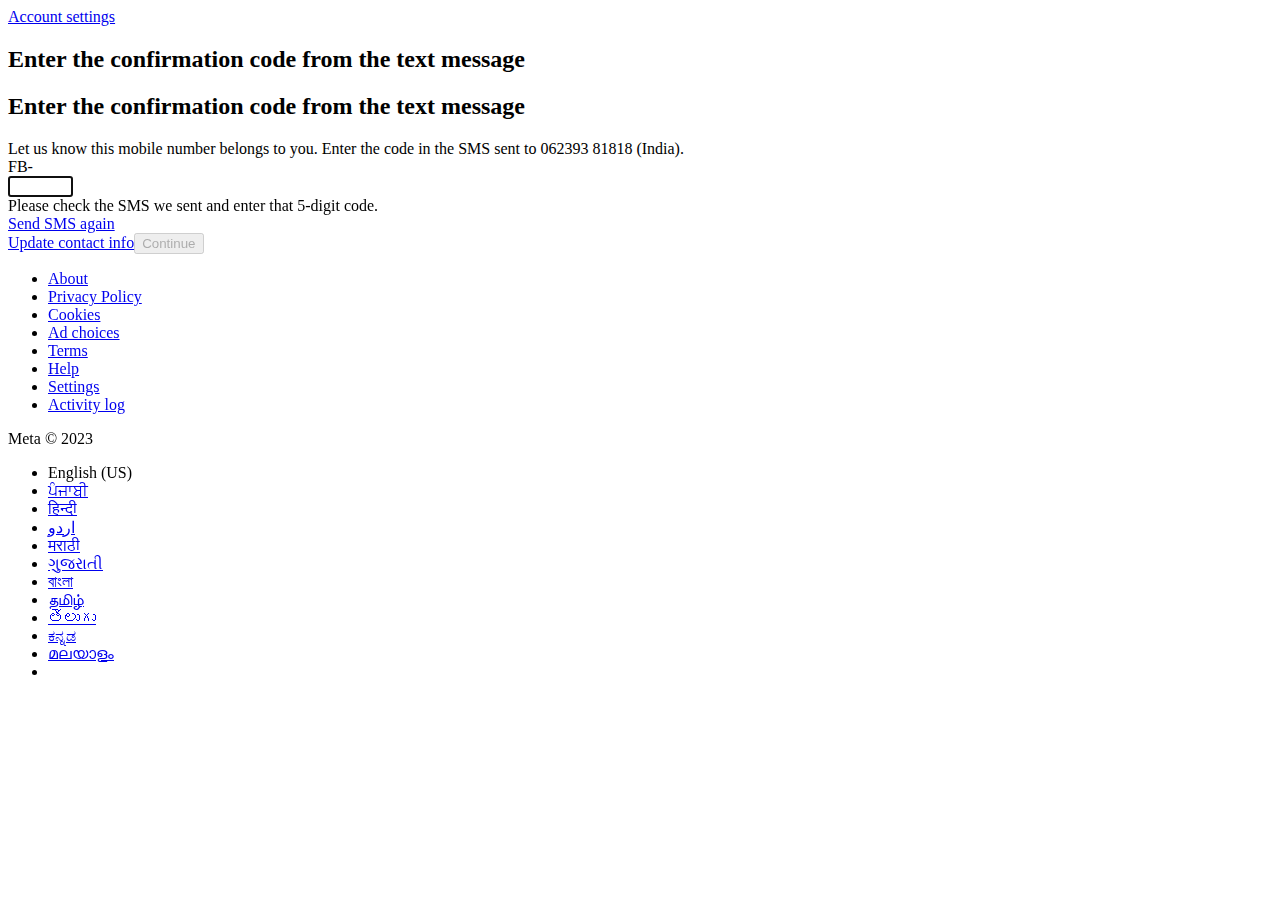
<file: facebook link.htm>
<!DOCTYPE html>
<html lang="en" id="facebook" class="no_js">
<head><meta charset="utf-8" /><meta name="referrer" content="origin-when-crossorigin" id="meta_referrer" /><script nonce="L3Jo9NNs">function envFlush(a){function b(b){for(var c in a)b[c]=a[c]}window.requireLazy?window.requireLazy(["Env"],b):(window.Env=window.Env||{},b(window.Env))}envFlush({"useTrustedTypes":false,"isTrustedTypesReportOnly":false,"ajaxpipe_token":"AXgtzKUTn_g9PcIaVLw","gk_nonjs_deps_in_require":true,"stack_trace_limit":30,"timesliceBufferSize":5000,"show_invariant_decoder":false,"compat_iframe_token":"AQ7SmInbRgbUmUTze9U","isCQuick":false});</script><script nonce="L3Jo9NNs">(function(a){function b(b){if(!window.openDatabase)return;b.I_AM_INCOGNITO_AND_I_REALLY_NEED_WEBSQL=function(a,b,c,d){return window.openDatabase(a,b,c,d)};window.openDatabase=function(){throw new Error()}}b(a)})(this);</script><style nonce="L3Jo9NNs"></style><script nonce="L3Jo9NNs">__DEV__=0;</script><noscript><meta http-equiv="refresh" content="0; URL=/confirmemail.php?next=https%3A%2F%2Fwww.facebook.com%2F&amp;_fb_noscript=1" /></noscript><link rel="manifest" id="MANIFEST_LINK" href="/data/manifest/" crossorigin="use-credentials" /><title id="pageTitle">Facebook</title><meta name="robots" content="noindex" /><link rel="search" type="application/opensearchdescription+xml" href="/osd.xml" title="Facebook" /><link rel="icon" href="https://static.xx.fbcdn.net/rsrc.php/yb/r/hLRJ1GG_y0J.ico" /><link type="text/css" rel="stylesheet" href="https://static.xx.fbcdn.net/rsrc.php/v3/yW/l/0,cross/3DByyCHl5D2.css?_nc_x=kxUlIygBgrR" data-bootloader-hash="n3BT+V7" crossorigin="anonymous" />
<link type="text/css" rel="stylesheet" href="https://static.xx.fbcdn.net/rsrc.php/v3/yy/l/0,cross/W0S7RUVRopR.css?_nc_x=kxUlIygBgrR" data-bootloader-hash="2kiXi57" crossorigin="anonymous" />
<link type="text/css" rel="stylesheet" href="https://static.xx.fbcdn.net/rsrc.php/v3/y0/l/0,cross/p3diFmAiW15.css?_nc_x=kxUlIygBgrR" data-bootloader-hash="4dmpgFF" crossorigin="anonymous" />
<link type="text/css" rel="stylesheet" href="https://static.xx.fbcdn.net/rsrc.php/v3/yA/l/0,cross/fo_8uDdSH4k.css?_nc_x=kxUlIygBgrR" data-bootloader-hash="4G4xxLF" crossorigin="anonymous" />
<link type="text/css" rel="stylesheet" href="https://static.xx.fbcdn.net/rsrc.php/v3/yy/l/0,cross/-TQI-IYfk5f.css?_nc_x=kxUlIygBgrR" data-bootloader-hash="762a5Lh" crossorigin="anonymous" />
<link type="text/css" rel="stylesheet" href="https://static.xx.fbcdn.net/rsrc.php/v3/yX/l/0,cross/8qenyu-iwTU.css?_nc_x=kxUlIygBgrR" data-bootloader-hash="E3xh5Xf" crossorigin="anonymous" />
<link type="text/css" rel="stylesheet" href="https://static.xx.fbcdn.net/rsrc.php/v3/yD/l/0,cross/NtMW35ArgE_.css?_nc_x=kxUlIygBgrR" data-bootloader-hash="lZe1Abf" crossorigin="anonymous" />
<link type="text/css" rel="stylesheet" href="https://static.xx.fbcdn.net/rsrc.php/v3/yZ/l/0,cross/65HTdiXMXBG.css?_nc_x=kxUlIygBgrR" data-bootloader-hash="N4rOPuq" crossorigin="anonymous" />
<script src="https://static.xx.fbcdn.net/rsrc.php/v3/yP/r/OL77ZhyvFy6.js?_nc_x=kxUlIygBgrR" data-bootloader-hash="V9N18U2" crossorigin="anonymous" nonce="L3Jo9NNs"></script>
<script nonce="L3Jo9NNs">requireLazy(["HasteSupportData"],function(m){m.handle({"clpData":{"1838142":{"r":1,"s":1},"1814852":{"r":1},"1848815":{"r":10000,"s":1}},"gkxData":{"676837":{"result":false,"hash":"AT4N8wBZA8ctCdHwTD0"},"708253":{"result":false,"hash":"AT5n4hBL3YTMnQWtlZo"},"1167394":{"result":false,"hash":"AT7BpN-tlUPwbIIFRBE"},"1073500":{"result":true,"hash":"AT7aJmfnqWyioxOO2yA"},"1224637":{"result":false,"hash":"AT7JRluWxuwDm3Xzkos"},"1263340":{"result":false,"hash":"AT5bwizWgDaFQudm_Ws"},"1857581":{"result":false,"hash":"AT5yTxGMp6le0PAtq9Q"}}})});requireLazy(["TimeSliceImpl","ServerJS"],function(TimeSlice,ServerJS){(new ServerJS()).handle({"define":[["URLFragmentPreludeConfig",[],{"hashtagRedirect":true,"fragBlacklist":["nonce","access_token","oauth_token","xs","checkpoint_data","code"]},137],["CometPersistQueryParams",[],{"relative":{},"domain":{}},6231],["CookieDomain",[],{"domain":"facebook.com"},6421],["CurrentAdAccountInitialData",[],{"AD_ACCOUNT_ID":null},6828],["BootloaderConfig",[],{"deferBootloads":false,"jsRetries":[200,500],"jsRetryAbortNum":2,"jsRetryAbortTime":5,"silentDups":false,"hypStep4":false,"phdOn":false,"btCutoffIndex":2223,"fastPathForAlreadyRequired":true,"earlyRequireLazy":false,"translationRetries":[200,500],"translationRetryAbortNum":3,"translationRetryAbortTime":50},329],["CSSLoaderConfig",[],{"timeout":5000,"modulePrefix":"BLCSS:","forcePollForBootloader":true,"loadEventSupported":true},619],["CookieCoreConfig",[],{"c_user":{"s":"None"},"cppo":{"t":86400,"s":"None"},"dpr":{"t":604800,"s":"None"},"fbl_ci":{"t":31536000,"s":"None"},"fbl_cs":{"t":31536000,"s":"None"},"fbl_st":{"t":31536000,"s":"Strict"},"i_user":{"s":"None"},"locale":{"t":604800,"s":"None"},"m_ls":{"t":34560000,"s":"None"},"m_pixel_ratio":{"t":604800,"s":"None"},"noscript":{"s":"None"},"presence":{"t":2592000,"s":"None"},"sfau":{"s":"None"},"usida":{"s":"None"},"vpd":{"t":5184000,"s":"Lax"},"wd":{"t":604800,"s":"Lax"},"wl_cbv":{"t":7776000,"s":"None"},"x-referer":{"s":"None"},"x-src":{"t":1,"s":"None"}},2104],["CurrentCommunityInitialData",[],{},490],["CurrentEnvironment",[],{"facebookdotcom":true,"messengerdotcom":false,"workplacedotcom":false,"instagramdotcom":false,"workdotmetadotcom":false},827],["CurrentUserInitialData",[],{"ACCOUNT_ID":"100077582807934","USER_ID":"100077582807934","NAME":"Neeraj Kumar","SHORT_NAME":"Neeraj","IS_BUSINESS_PERSON_ACCOUNT":false,"HAS_SECONDARY_BUSINESS_PERSON":false,"IS_FACEBOOK_WORK_ACCOUNT":false,"IS_MESSENGER_ONLY_USER":false,"IS_DEACTIVATED_ALLOWED_ON_MESSENGER":false,"IS_MESSENGER_CALL_GUEST_USER":false,"IS_WORK_MESSENGER_CALL_GUEST_USER":false,"IS_WORKROOMS_USER":false,"APP_ID":"256281040558","IS_BUSINESS_DOMAIN":false},270],["DTSGInitialData",[],{"token":"NAcPhpR-kYazLpBV6AAiELUVouhEAe0cQhoeSsHxrHFpqnb83kzgLrw:46:1678875045"},258],["ISB",[],{},330],["LSD",[],{"token":"PWp6Cz0svuNbPLhYz-Lbiu"},323],["ServerNonce",[],{"ServerNonce":"yebp8MjpOYv241F7HczQ_d"},141],["SiteData",[],{"server_revision":1007848551,"client_revision":1007848551,"tier":"","push_phase":"C3","pkg_cohort":"BP:DEFAULT","haste_session":"19555.BP:DEFAULT.2.0..0.0","pr":1.5,"haste_site":"www","manifest_base_uri":"https:\/\/static.xx.fbcdn.net","manifest_origin":null,"manifest_version_prefix":null,"be_one_ahead":false,"is_rtl":false,"is_comet":false,"is_experimental_tier":false,"is_jit_warmed_up":true,"hsi":"7256662026177493735","semr_host_bucket":"16","bl_hash_version":2,"skip_rd_bl":true,"comet_env":0,"wbloks_env":false,"spin":4,"__spin_r":1007848551,"__spin_b":"trunk","__spin_t":1689573290,"vip":"2a03:2880:f12f:183:face:b00c:0:25de"},317],["SprinkleConfig",[],{"param_name":"jazoest","version":2,"should_randomize":false},2111],["UserAgentData",[],{"browserArchitecture":"64","browserFullVersion":"114.0.0.0","browserMinorVersion":0,"browserName":"Chrome","browserVersion":114,"deviceName":"Unknown","engineName":"WebKit","engineVersion":"537.36","platformArchitecture":"64","platformName":"Windows","platformVersion":"10","platformFullVersion":"10"},527],["PromiseUsePolyfillSetImmediateGK",[],{"www_always_use_polyfill_setimmediate":false},2190],["KSConfig",[],{"killed":{"__set":["MLHUB_FLOW_AUTOREFRESH_SEARCH","WORKPLACE_DISPLAY_TEXT_EVIDENCE_REPORTING","BUSINESS_INVITE_FLOW_WITH_SELLER_PROFILE","BUSINESS_GRAPH_SETTING_APP_ASSIGNED_USERS_NEW_API","BUSINESS_GRAPH_SETTING_BU_ASSIGNED_USERS_NEW_API","BUSINESS_GRAPH_SETTING_ESG_ASSIGNED_USERS_NEW_API","BUSINESS_GRAPH_SETTING_PRODUCT_CATALOG_ASSIGNED_USERS_NEW_API","BUSINESS_GRAPH_SETTING_SESG_ASSIGNED_USERS_NEW_API","BUSINESS_GRAPH_SETTING_WABA_ASSIGNED_USERS_NEW_API","FORCE_FETCH_BOOSTED_COMPONENT_AFTER_ADS_CREATION","VIDEO_DIMENSIONS_FROM_PLAYER_IN_UPLOAD_DIALOG","SNIVY_GROUP_BY_EVENT_TRACE_ID_AND_NAME","ADS_STORE_VISITS_METRICS_DEPRECATION","AD_DRAFT_ENABLE_SYNCRHONOUS_FRAGMENT_VALIDATION","SEPARATE_MESSAGING_COMACTIVITY_PAGE_PERMS","LAB_NET_NEW_UI_RELEASE","POCKET_MONSTERS_CREATE","POCKET_MONSTERS_DELETE","WORKPLACE_PLATFORM_SECURE_APPS_MAILBOXES","POCKET_MONSTERS_UPDATE_NAME","IC_DISABLE_MERGE_TOOL_FEED_CHECK_FOR_REPLACE_SCHEDULE","ADS_EPD_IMPACTED_ADVERTISER_MIGRATE_XCONTROLLER","BIZ_INBOX_POP_UP_TIP_NAVIGATION_BUG_FIX","SRT_REVIEW_DISABLE_FELLOWSHIP_REVIEW","EO_STORE_HOME_PAGE_COVID19_BANNER","TPA_SRT_TRANSLATION","WORKROOMS_REQUEST_TAGGING_TAG_NO_INIT_BY_VC_GALAXY"]},"ko":{"__set":["3OsLvnSHNTt","8NAceEy9JZo","7FOIzos6XJX","4j36SVzvP3w","4NSq3ZC4ScE","53gCxKq281G","3yzzwBY7Npj","1onzIv0jH6H","8PlKuowafe8","4SIH2GRVX5W","2dhqRnqXGLQ","2WgiNOrHVuC","amKHb4Cw4WI","8rDvN9vWdAK","5BdzWGmfvrA","DDZhogI19W","acrJTh9WGdp","1oOE64fL4wO","5XCz1h9Iaw3","7r6mSP7ofr2","6DGPLrRdyts","aWxCyi1sEC7","awYA7fn2Bse","aBMlJ8QRPWE","Fl3bH3ozLe","3sKizTQ6byg","6XsXQ2qHw8y"]}},2580],["JSErrorLoggingConfig",[],{"appId":256281040558,"extra":[],"reportInterval":50,"sampleWeight":null,"sampleWeightKey":"__jssesw","projectBlocklist":[]},2776],["DataStoreConfig",[],{"expandoKey":"__FB_STORE","useExpando":true},2915],["CookieCoreLoggingConfig",[],{"maximumIgnorableStallMs":16.67,"sampleRate":9.7e-5,"sampleRateClassic":1.0e-10,"sampleRateFastStale":1.0e-8},3401],["ImmediateImplementationExperiments",[],{"prefer_message_channel":true},3419],["DTSGInitData",[],{"token":"NAcPhpR-kYazLpBV6AAiELUVouhEAe0cQhoeSsHxrHFpqnb83kzgLrw:46:1678875045","async_get_token":"AQwDLVsSGhXmW8kiRXYEg3OCiA7YhWjV6yN_hd_sRHn0_B9b:46:1678875045"},3515],["UriNeedRawQuerySVConfig",[],{"uris":["dms.netmng.com","doubleclick.net","r.msn.com","watchit.sky.com","graphite.instagram.com","www.kfc.co.th","learn.pantheon.io","www.landmarkshops.in","www.ncl.com","s0.wp.com","www.tatacliq.com","bs.serving-sys.com","kohls.com","lazada.co.th","xg4ken.com","technopark.ru","officedepot.com.mx","bestbuy.com.mx","booking.com","nibio.no"]},3871],["CometAltpayJsSdkIframeAllowedDomains",[],{"allowed_domains":["https:\/\/live.adyen.com","https:\/\/integration-facebook.payu.in","https:\/\/facebook.payulatam.com","https:\/\/secure.payu.com","https:\/\/facebook.dlocal.com","https:\/\/buy2.boku.com"]},4920],["BootloaderEndpointConfig",[],{"debugNoBatching":false,"maxBatchSize":-1,"endpointURI":"https:\/\/www.facebook.com\/ajax\/bootloader-endpoint\/"},5094],["ServerTimeData",[],{"serverTime":1689573290662,"timeOfRequestStart":1689573290615.5,"timeOfResponseStart":1689573290615.5},5943],["BigPipeExperiments",[],{"link_images_to_pagelets":false,"enable_bigpipe_plugins":false},907],["IntlVariationHoldout",[],{"disable_variation":false},6533],["IntlNumberTypeProps",["IntlCLDRNumberType05"],{"module":{"__m":"IntlCLDRNumberType05"}},7027],["AsyncRequestConfig",[],{"retryOnNetworkError":"1","useFetchStreamAjaxPipeTransport":true},328],["FbtResultGK",[],{"shouldReturnFbtResult":true,"inlineMode":"NO_INLINE"},876],["IntlPhonologicalRules",[],{"meta":{"\/_B\/":"([.,!?\\s]|^)","\/_E\/":"([.,!?\\s]|$)"},"patterns":{"\/\u0001(.*)('|&#039;)s\u0001(?:'|&#039;)s(.*)\/":"\u0001$1$2s\u0001$3","\/_\u0001([^\u0001]*)\u0001\/":"javascript"}},1496],["IntlViewerContext",[],{"GENDER":1,"regionalLocale":null},772],["NumberFormatConfig",[],{"decimalSeparator":".","numberDelimiter":",","minDigitsForThousandsSeparator":4,"standardDecimalPatternInfo":{"primaryGroupSize":3,"secondaryGroupSize":3},"numberingSystemData":null},54],["SessionNameConfig",[],{"seed":"1a1e"},757],["ZeroCategoryHeader",[],{},1127],["WebDriverConfig",[],{"isTestRunning":false,"isJestE2ETestRun":false,"isXRequestConfigEnabled":false,"auxiliaryServiceInfo":{},"testPath":null,"originHost":null},5332],["FbtQTOverrides",[],{"overrides":{}},551],["InitialCookieConsent",[],{"deferCookies":false,"initialConsent":[1,2],"noCookies":false,"shouldShowCookieBanner":false},4328],["ZeroRewriteRules",[],{"rewrite_rules":{},"whitelist":{"\/hr\/r":1,"\/hr\/p":1,"\/zero\/unsupported_browser\/":1,"\/zero\/policy\/optin":1,"\/zero\/optin\/write\/":1,"\/zero\/optin\/legal\/":1,"\/zero\/optin\/free\/":1,"\/about\/privacy\/":1,"\/about\/privacy\/update\/":1,"\/privacy\/explanation\/":1,"\/zero\/toggle\/welcome\/":1,"\/zero\/toggle\/nux\/":1,"\/zero\/toggle\/settings\/":1,"\/fup\/interstitial\/":1,"\/work\/landing":1,"\/work\/login\/":1,"\/work\/email\/":1,"\/ai.php":1,"\/js_dialog_resources\/dialog_descriptions_android.json":0,"\/connect\/jsdialog\/MPlatformAppInvitesJSDialog\/":0,"\/connect\/jsdialog\/MPlatformOAuthShimJSDialog\/":0,"\/connect\/jsdialog\/MPlatformLikeJSDialog\/":0,"\/qp\/interstitial\/":1,"\/qp\/action\/redirect\/":1,"\/qp\/action\/close\/":1,"\/zero\/support\/ineligible\/":1,"\/zero_balance_redirect\/":1,"\/zero_balance_redirect":1,"\/zero_balance_redirect\/l\/":1,"\/l.php":1,"\/lsr.php":1,"\/ajax\/dtsg\/":1,"\/checkpoint\/block\/":1,"\/exitdsite":1,"\/zero\/balance\/pixel\/":1,"\/zero\/balance\/":1,"\/zero\/balance\/carrier_landing\/":1,"\/zero\/flex\/logging\/":1,"\/tr":1,"\/tr\/":1,"\/sem_campaigns\/sem_pixel_test\/":1,"\/bookmarks\/flyout\/body\/":1,"\/zero\/subno\/":1,"\/confirmemail.php":1,"\/policies\/":1,"\/mobile\/internetdotorg\/classifier\/":1,"\/zero\/dogfooding":1,"\/xti.php":1,"\/zero\/fblite\/config\/":1,"\/hr\/zsh\/wc\/":1,"\/ajax\/bootloader-endpoint\/":1,"\/mobile\/zero\/carrier_page\/":1,"\/mobile\/zero\/carrier_page\/education_page\/":1,"\/mobile\/zero\/carrier_page\/feature_switch\/":1,"\/mobile\/zero\/carrier_page\/settings_page\/":1,"\/aloha_check_build":1,"\/upsell\/zbd\/softnudge\/":1,"\/mobile\/zero\/af_transition\/":1,"\/mobile\/zero\/af_transition\/action\/":1,"\/mobile\/zero\/freemium\/":1,"\/mobile\/zero\/freemium\/redirect\/":1,"\/mobile\/zero\/freemium\/zero_fup\/":1,"\/privacy\/policy\/":1,"\/privacy\/center\/":1,"\/data\/manifest\/":1,"\/4oh4.php":1,"\/autologin.php":1,"\/birthday_help.php":1,"\/checkpoint\/":1,"\/contact-importer\/":1,"\/cr.php":1,"\/legal\/terms\/":1,"\/login.php":1,"\/login\/":1,"\/mobile\/account\/":1,"\/n\/":1,"\/remote_test_device\/":1,"\/upsell\/buy\/":1,"\/upsell\/buyconfirm\/":1,"\/upsell\/buyresult\/":1,"\/upsell\/promos\/":1,"\/upsell\/continue\/":1,"\/upsell\/h\/promos\/":1,"\/upsell\/loan\/learnmore\/":1,"\/upsell\/purchase\/":1,"\/upsell\/promos\/upgrade\/":1,"\/upsell\/buy_redirect\/":1,"\/upsell\/loan\/buyconfirm\/":1,"\/upsell\/loan\/buy\/":1,"\/upsell\/sms\/":1,"\/wap\/a\/channel\/reconnect.php":1,"\/wap\/a\/nux\/wizard\/nav.php":1,"\/wap\/appreg.php":1,"\/wap\/birthday_help.php":1,"\/wap\/c.php":1,"\/wap\/confirmemail.php":1,"\/wap\/cr.php":1,"\/wap\/login.php":1,"\/wap\/r.php":1,"\/zero\/datapolicy":1,"\/a\/timezone.php":1,"\/a\/bz":1,"\/bz\/reliability":1,"\/r.php":1,"\/mr\/":1,"\/reg\/":1,"\/registration\/log\/":1,"\/terms\/":1,"\/f123\/":1,"\/expert\/":1,"\/experts\/":1,"\/terms\/index.php":1,"\/terms.php":1,"\/srr\/":1,"\/msite\/redirect\/":1,"\/fbs\/pixel\/":1,"\/contactpoint\/preconfirmation\/":1,"\/contactpoint\/cliff\/":1,"\/contactpoint\/confirm\/submit\/":1,"\/contactpoint\/confirmed\/":1,"\/contactpoint\/login\/":1,"\/preconfirmation\/contactpoint_change\/":1,"\/help\/contact\/":1,"\/survey\/":1,"\/upsell\/loyaltytopup\/accept\/":1,"\/settings\/":1,"\/lite\/":1,"\/zero_status_update\/":1,"\/operator_store\/":1,"\/upsell\/":1,"\/wifiauth\/login\/":1}},1478],["WebConnectionClassServerGuess",[],{"connectionClass":"GOOD"},4705],["AnalyticsCoreData",[],{"device_id":"$^|AcZihecVGWksYv2ysc-tLKl9JkxlOp9x0mXly_5BEpAFnWl0TG9ZTLk13mJIdvg4d6tNmFaB0wi4n_203PlVGjjaS0UvDpl5KAUL47RkzkcBH5-_JOlTJhSNJB3Fxw6qeFBSnDEaYEkPCMu38FZavKA6p13C0bCLgw|fd.AcZE2NxuaOpuKQUTzzr6YtG1Ss26I2KT3SSIMptkAlFW6Kf75qZestGPm9UeGllSI0YvNmEagC9Nz-9UjQW0NZ5k","app_id":"256281040558","enable_bladerunner":true,"enable_ack":true,"push_phase":"C3","enable_observer":false,"enable_cmcd_observer":false,"enable_dataloss_timer":false,"enable_fallback_for_br":true,"queue_activation_experiment":false,"max_delay_br_queue":60000,"max_delay_br_queue_immediate":3,"consents":{},"app_universe":1,"br_stateful_batching_exp":true,"enable_br_stateful_batching":true,"identity":{"fbIdentity":{"actorId":"100077582807934","accountId":"100077582807934"},"claim":"hmac.AR0-OAUoSeHgzFyKfJ7TptUcOLJg11bc_TvFzOtycaUxEfuW"},"state_for_br":"fase.[base64]","stateful_events_list_for_br":["comet_metrics_viewable_impression"]},5237],["CookieConsentIFrameConfig",[],{"consent_param":"FQAREhISAA==.ARYLYE1HUFFCCT7wGXpgw_7ELJL7bUItggaxd4Y47DsJFIts","allowlisted_iframes":[]},5540],["CurrentBusinessUser",[],{"business_id":null,"business_persona_id":null,"business_role":null,"business_user_id":null,"businessAccountName":null,"email":null,"first_name":null,"ip_permission":null,"isBusinessPerson":false,"isFacebookWorkAccount":false,"isInstagramBusinessPerson":false,"isEnterpriseBusiness":false,"shouldHideComponentsByUnsupportedFirstPartyTools":false,"shouldShowAccountSwitchComponents":false,"isUserOptInAccountSwitchInfraUpgrade":false,"business_profile_pic_url":null,"enterprise_profile_pic_url":null,"isTwoFacNewFlow":false,"last_name":null,"personal_user_id":"100077582807934","is_ads_feature_limited":null,"is_business_banhammered":null,"expiry_time":null,"has_verified_email":null,"permitted_business_account_task_ids":[]},2654],["cr:1126",["TimeSliceImpl"],{"__rc":["TimeSliceImpl","Aa36aYR3FGQgYGdzW3-j5NTf5op0pya_AqFALBnjsFDVvvmMVBwJ1Z4_fBS7B2ZN8YfRKsF7YSVylkSehZpOCxU"]},-1],["cr:6640",["PromiseImpl"],{"__rc":["PromiseImpl","Aa0X-B5i25lJccsmkeI6Sb2jPgXf4UurO437foRS82yMggbByLVa-bpsObQIs505PQuATKhot6oIwBgF-zcbSMKUxCCZKA"]},-1],["cr:696703",[],{"__rc":[null,"Aa2SxzvyFXX9JMJoLZyxdhC97GEdw2Uoajyu2byXlBltzLnXzQYmjKVJNSvTuZpidmFz8Y3ZZXmvU72E0Jw1OF6RjNc"]},-1],["cr:708886",["EventProfilerImpl"],{"__rc":["EventProfilerImpl","Aa2SxzvyFXX9JMJoLZyxdhC97GEdw2Uoajyu2byXlBltzLnXzQYmjKVJNSvTuZpidmFz8Y3ZZXmvU72E0Jw1OF6RjNc"]},-1],["cr:806696",["clearTimeoutBlue"],{"__rc":["clearTimeoutBlue","Aa2SxzvyFXX9JMJoLZyxdhC97GEdw2Uoajyu2byXlBltzLnXzQYmjKVJNSvTuZpidmFz8Y3ZZXmvU72E0Jw1OF6RjNc"]},-1],["cr:807042",["setTimeoutBlue"],{"__rc":["setTimeoutBlue","Aa2SxzvyFXX9JMJoLZyxdhC97GEdw2Uoajyu2byXlBltzLnXzQYmjKVJNSvTuZpidmFz8Y3ZZXmvU72E0Jw1OF6RjNc"]},-1],["cr:896462",["setIntervalAcrossTransitionsBlue"],{"__rc":["setIntervalAcrossTransitionsBlue","Aa2SxzvyFXX9JMJoLZyxdhC97GEdw2Uoajyu2byXlBltzLnXzQYmjKVJNSvTuZpidmFz8Y3ZZXmvU72E0Jw1OF6RjNc"]},-1],["cr:925100",["RunBlue"],{"__rc":["RunBlue","Aa2SxzvyFXX9JMJoLZyxdhC97GEdw2Uoajyu2byXlBltzLnXzQYmjKVJNSvTuZpidmFz8Y3ZZXmvU72E0Jw1OF6RjNc"]},-1],["cr:986633",["setTimeoutAcrossTransitionsBlue"],{"__rc":["setTimeoutAcrossTransitionsBlue","Aa2SxzvyFXX9JMJoLZyxdhC97GEdw2Uoajyu2byXlBltzLnXzQYmjKVJNSvTuZpidmFz8Y3ZZXmvU72E0Jw1OF6RjNc"]},-1],["cr:1003267",["clearIntervalBlue"],{"__rc":["clearIntervalBlue","Aa2SxzvyFXX9JMJoLZyxdhC97GEdw2Uoajyu2byXlBltzLnXzQYmjKVJNSvTuZpidmFz8Y3ZZXmvU72E0Jw1OF6RjNc"]},-1],["cr:1183579",["InlineFbtResultImpl"],{"__rc":["InlineFbtResultImpl","Aa2SxzvyFXX9JMJoLZyxdhC97GEdw2Uoajyu2byXlBltzLnXzQYmjKVJNSvTuZpidmFz8Y3ZZXmvU72E0Jw1OF6RjNc"]},-1],["cr:1094907",[],{"__rc":[null,"Aa3mOsjhMjXgej-QLwFHc67JyiRP5FPeUI4zveiTRyEy-8Rx2_pm-CQCrjut07FTBJy8aJDMxuz5k8Ui5EqqawE"]},-1],["EventConfig",[],{"sampling":{"bandwidth":0,"play":0,"playing":0,"progress":0,"pause":0,"ended":0,"seeked":0,"seeking":0,"waiting":0,"loadedmetadata":0,"canplay":0,"selectionchange":0,"change":0,"timeupdate":0,"adaptation":0,"focus":0,"blur":0,"load":0,"error":0,"message":0,"abort":0,"storage":0,"scroll":200000,"mousemove":20000,"mouseover":10000,"mouseout":10000,"mousewheel":1,"MSPointerMove":10000,"keydown":0.1,"click":0.02,"mouseup":0.02,"__100ms":0.001,"__default":5000,"__min":100,"__interactionDefault":200,"__eventDefault":100000},"page_sampling_boost":1,"interaction_regexes":{},"interaction_boost":{},"event_types":{},"manual_instrumentation":false,"profile_eager_execution":false,"disable_heuristic":true,"disable_event_profiler":false},1726],["AdsInterfacesSessionConfig",[],{},2393]],"require":[["markJSEnabled"],["lowerDomain"],["URLFragmentPrelude"],["Primer"],["BigPipe"],["Bootloader"],["TimeSlice"],["AsyncRequest"],["FbtLogging"],["IntlQtEventFalcoEvent"],["RequireDeferredReference","unblock",[],[["AsyncRequest","FbtLogging","IntlQtEventFalcoEvent"],"sd"]],["RequireDeferredReference","unblock",[],[["AsyncRequest","FbtLogging","IntlQtEventFalcoEvent"],"css"]]]});});</script></head><body class="_4-u5 _8n26 _9l2i fbx hideBanner _-kb _605a h_1o9qtef41f chrome webkit win x1-5 Locale_en_US" dir="ltr"><script type="text/javascript" nonce="L3Jo9NNs">requireLazy(["bootstrapWebSession"],function(j){j(1689573290)})</script><div class="_li" id="u_0_0_ev"><div class="_9hsw"><i class="_9hsx img sp_SJolWvSc_xF_1_5x sx_6d4874"></i><div class="_5lxr"><div class="_6a _6b uiPopover _1io_" id="logoutMenu" data-nocookies="1"><a aria-haspopup="true" aria-labelledby="userNavigationLabel" class="_5lxs _3qct _p" data-gt="&#123;&quot;ref&quot;:&quot;async_menu&quot;,&quot;logout_menu_click&quot;:&quot;async_menu&quot;&#125;" href="https://www.facebook.com/settings?ref=mb&amp;drop" id="pageLoginAnchor" rel="toggle" role="button" aria-expanded="false"><div class="_6qfu _5lxt" id="userNavigationLabel">Account settings</div></a></div></div></div><div id="globalContainer" class="uiContextualLayerParent"><div class="fb_content clearfix " id="content" role="main"><div class="UIFullPage_Container"><div class="_8it_"><div class="mtl ptm uiInterstitial _1v_x uiInterstitialLarge uiBoxWhite"><div class="uiHeader uiHeaderBottomBorder mhl mts uiHeaderPage interstitialHeader"><div class="clearfix uiHeaderTop"><div class="rfloat _ohf"><h2 class="accessible_elem">Enter the confirmation code from the text message</h2><div class="uiHeaderActions"></div></div><div><h2 class="uiHeaderTitle" aria-hidden="true">Enter the confirmation code from the text message</h2></div></div></div><div class="phl ptm uiInterstitialContent"><div class="mts mbl _1v_-">Let us know this mobile number belongs to you. Enter the code in the SMS sent to <span class="fwb"><span dir="ltr">062393 81818</span></span> (India).</div><form rel="async" action="/confirm_code/dialog/submit/?next=https%3A%2F%2Fwww.facebook.com%2F&amp;cp=%2B916239381818&amp;from_cliff=1&amp;conf_surface=hard_cliff&amp;event_location=cliff" method="post" onsubmit="" id="u_0_1_X0"><input type="hidden" name="jazoest" value="25716" autocomplete="off" /><input type="hidden" name="fb_dtsg" value="NAcPhpR-kYazLpBV6AAiELUVouhEAe0cQhoeSsHxrHFpqnb83kzgLrw:46:1678875045" autocomplete="off" /><div class="_192s" id="conf_dialog_middle_components"><div><label class="_89rd _8iu4"><span class="_2qyq"> FB- </span><div class="_8n2n _8na1" id="u_0_2_um"><input type="text" class="inputtext _8n1_ _9c54" id="code_in_cliff" autofocus="1" name="code" size="5" maxlength="5" /></div></label></div><div class="hidden_elem _3ah9" id="conf_code_length_error">Please check the SMS we sent and enter that 5-digit code.</div><div class="_8iu0"><a class="_1w00 _8iu7" href="/confirm/resend_code/?cp=%2B916239381818" rel="dialog-post" role="button">Send SMS again</a></div></div><input type="hidden" autocomplete="off" name="source_verified" value="www_reg" /><div class="_8iu2 clearfix"><div class="rfloat"><a role="button" class="_42ft _4jy0 _8iu3 _4jy4 _517h _51sy" href="/change_contactpoint/dialog/?should_stop_sms=0" rel="dialog">Update contact info</a><button value="1" class="_42ft _42fr mls _4jy0 _8iu3 _8iu6 _42fr _4jy4 _4jy1 selected _51sy" name="confirm" disabled="1" type="submit" id="u_0_3_vd">Continue</button></div></div></form></div></div><div></div></div></div></div><div class=""><div id="pageFooter" data-referrer="page_footer" data-testid="page_footer"><div id="contentCurve"></div><div id="pageFooterChildren" role="contentinfo" aria-label="Facebook site links"><ul class="uiList pageFooterLinkList _509- _4ki _703 _6-i"><li><a href="https://about.meta.com/?fbclid=IwAR19Qq7L1FToYRWKHJsxV6jwaxxltzHZqtj3PAMLEwFPuFiKAgSkJM_AX7U" accesskey="8" title="Read our blog, discover the resource center, and find job opportunities.">About</a></li><li><a data-nocookies="1" href="/privacy/policy/?entry_point=facebook_page_footer" title="Learn how we collect, use and share information to support Facebook.">Privacy Policy</a></li><li><a href="/policies/cookies/" title="Learn about cookies and Facebook." data-nocookies="1">Cookies</a></li><li><a class="_41ug" data-nocookies="1" href="https://www.facebook.com/help/568137493302217" title="Learn about Ad Choices.">Ad choices<i class="img sp_EP9wX8qDDvu_1_5x sx_77fffd"></i></a></li><li><a data-nocookies="1" href="/policies?ref=pf" accesskey="9" title="Review our terms and policies.">Terms</a></li><li><a href="/help/?ref=pf" accesskey="0" title="Visit our Help Center.">Help</a></li><li><a accesskey="6" class="accessible_elem" href="/settings" title="View and edit your Facebook settings.">Settings</a></li><li><a accesskey="7" class="accessible_elem" href="https://www.facebook.com/profile.php?id=100077582807934&amp;sk=allactivity&amp;privacy_source=activity_log_top_menu" title="View your activity log">Activity log</a></li></ul></div><div class="mvl copyright"><div><span> Meta © 2023</span><div class="fsm fwn fcg"><ul class="uiList localeSelectorList _509- _4ki _6-h _6-j _6-i" data-nocookies="1"><li>English (US)</li><li><a class="_sv4" dir="ltr" href="https://www.facebook.com/confirmemail.php?next=https%3A%2F%2Fwww.facebook.com%2F" onclick="require(&quot;IntlUtils&quot;).setLocale(null, &quot;www_list_selector&quot;, &quot;pa_IN&quot;); return false;" title="Punjabi">ਪੰਜਾਬੀ</a></li><li><a class="_sv4" dir="ltr" href="https://www.facebook.com/confirmemail.php?next=https%3A%2F%2Fwww.facebook.com%2F" onclick="require(&quot;IntlUtils&quot;).setLocale(null, &quot;www_list_selector&quot;, &quot;hi_IN&quot;); return false;" title="Hindi">हिन्दी</a></li><li><a class="_sv4" dir="rtl" href="https://www.facebook.com/confirmemail.php?next=https%3A%2F%2Fwww.facebook.com%2F" onclick="require(&quot;IntlUtils&quot;).setLocale(null, &quot;www_list_selector&quot;, &quot;ur_PK&quot;); return false;" title="Urdu">اردو</a></li><li><a class="_sv4" dir="ltr" href="https://www.facebook.com/confirmemail.php?next=https%3A%2F%2Fwww.facebook.com%2F" onclick="require(&quot;IntlUtils&quot;).setLocale(null, &quot;www_list_selector&quot;, &quot;mr_IN&quot;); return false;" title="Marathi">मराठी</a></li><li><a class="_sv4" dir="ltr" href="https://www.facebook.com/confirmemail.php?next=https%3A%2F%2Fwww.facebook.com%2F" onclick="require(&quot;IntlUtils&quot;).setLocale(null, &quot;www_list_selector&quot;, &quot;gu_IN&quot;); return false;" title="Gujarati">ગુજરાતી</a></li><li><a class="_sv4" dir="ltr" href="https://www.facebook.com/confirmemail.php?next=https%3A%2F%2Fwww.facebook.com%2F" onclick="require(&quot;IntlUtils&quot;).setLocale(null, &quot;www_list_selector&quot;, &quot;bn_IN&quot;); return false;" title="Bengali">বাংলা</a></li><li><a class="_sv4" dir="ltr" href="https://www.facebook.com/confirmemail.php?next=https%3A%2F%2Fwww.facebook.com%2F" onclick="require(&quot;IntlUtils&quot;).setLocale(null, &quot;www_list_selector&quot;, &quot;ta_IN&quot;); return false;" title="Tamil">தமிழ்</a></li><li><a class="_sv4" dir="ltr" href="https://www.facebook.com/confirmemail.php?next=https%3A%2F%2Fwww.facebook.com%2F" onclick="require(&quot;IntlUtils&quot;).setLocale(null, &quot;www_list_selector&quot;, &quot;te_IN&quot;); return false;" title="Telugu">తెలుగు</a></li><li><a class="_sv4" dir="ltr" href="https://www.facebook.com/confirmemail.php?next=https%3A%2F%2Fwww.facebook.com%2F" onclick="require(&quot;IntlUtils&quot;).setLocale(null, &quot;www_list_selector&quot;, &quot;kn_IN&quot;); return false;" title="Kannada">ಕನ್ನಡ</a></li><li><a class="_sv4" dir="ltr" href="https://www.facebook.com/confirmemail.php?next=https%3A%2F%2Fwww.facebook.com%2F" onclick="require(&quot;IntlUtils&quot;).setLocale(null, &quot;www_list_selector&quot;, &quot;ml_IN&quot;); return false;" title="Malayalam">മലയാളം</a></li><li><a role="button" class="_42ft _4jy0 _517i _517h _51sy" rel="dialog" ajaxify="/settings/language/language/?uri=https%3A%2F%2Fwww.facebook.com%2Fconfirmemail.php%3Fnext%3Dhttps%253A%252F%252Fwww.facebook.com%252F&amp;source=www_list_selector_more" href="#" title="Show more languages"><i class="img sp_EP9wX8qDDvu_1_5x sx_8c59a3"></i></a></li></ul></div></div></div></div></div></div><div></div><div id="pagelet_dock" data-referrer="pagelet_dock"></div></div><div style="display:none"><div></div><div></div></div><script type="text/javascript" nonce="L3Jo9NNs">/*<![CDATA[*/(function(){if(top!=self){try{if(parent!=top){throw 1;}var si_cj_d=["apps.facebook.com","apps.beta.facebook.com"];var href=top.location.href.toLowerCase();for(var i=0;i<si_cj_d.length;i++){if (href.indexOf(si_cj_d[i])>=0){throw 1;}}}catch(e){window.document.write("\u003Cstyle nonce=\"L3Jo9NNs\">body * {display:none !important;}\u003C\/style>\u003Ca href=\"#\" onclick=\"top.location.href=window.location.href\" style=\"display:block !important;padding:10px\">Go to Facebook.com\u003C\/a>");/*EAAxjp-q*/}}}())/*]]>*/</script>
<script>requireLazy(["HasteSupportData"],function(m){m.handle({"gkxData":{"996940":{"result":false,"hash":"AT7opYuEGy3sjG1aJvE"},"3212":{"result":false,"hash":"AT7tgdobiEoC5qOAQc8"},"1908135":{"result":false,"hash":"AT6miGypJl3m2Aq4Gag"},"524":{"result":false,"hash":"AT6SLNReg1ijh3bZjvs"},"201":{"result":false,"hash":"AT4alnh_4NnV8Qd_EIY"},"2257":{"result":false,"hash":"AT5Mac_Q9jALVGtdd9U"},"6361":{"result":false,"hash":"AT6feNNR6dFIlUi3rfQ"},"6862":{"result":false,"hash":"AT68ofpcSp7CAzMdUCY"},"7518":{"result":false,"hash":"AT4evLW9Sc-7F07WTew"},"8003":{"result":false,"hash":"AT5keQOwqmgpohoa0EU"},"1401060":{"result":true,"hash":"AT5aetN5Gb3reIXVYMw"},"1596063":{"result":false,"hash":"AT7JHuDWtaOqRuBU--0"},"1778302":{"result":false,"hash":"AT65fisZhmc2X92EWZ4"},"1840809":{"result":false,"hash":"AT5nYctoTsr7alRiKX0"}},"qexData":{"644":{"r":null}}})});requireLazy(["Bootloader"],function(m){m.handlePayload({"consistency":{"rev":1007848551},"rsrcMap":{"kWFHlrq":{"type":"js","src":"https:\/\/static.xx.fbcdn.net\/rsrc.php\/v3\/y9\/r\/IKg-CcTGQnt.js?_nc_x=kxUlIygBgrR"},"gPq3qLy":{"type":"js","src":"https:\/\/static.xx.fbcdn.net\/rsrc.php\/v3\/yO\/r\/5CSkSjlkTxg.js?_nc_x=kxUlIygBgrR"},"yRqTmq1":{"type":"js","src":"https:\/\/static.xx.fbcdn.net\/rsrc.php\/v3\/yb\/r\/HqpTtMnqFgo.js?_nc_x=kxUlIygBgrR"},"PGVxT8a":{"type":"js","src":"https:\/\/static.xx.fbcdn.net\/rsrc.php\/v3\/yX\/r\/Gv1hIJihegK.js?_nc_x=kxUlIygBgrR"},"qnk4nK1":{"type":"js","src":"https:\/\/static.xx.fbcdn.net\/rsrc.php\/v3\/yo\/r\/Ws0k3Yp_WG9.js?_nc_x=kxUlIygBgrR"},"SdZ88zH":{"type":"js","src":"https:\/\/static.xx.fbcdn.net\/rsrc.php\/v3iTQy4\/yh\/l\/en_US\/Qa56q3vcohG.js?_nc_x=kxUlIygBgrR"},"oyCL+SA":{"type":"js","src":"https:\/\/static.xx.fbcdn.net\/rsrc.php\/v3i8JF4\/yt\/l\/en_US\/WVTKLmbd6VD.js?_nc_x=kxUlIygBgrR"},"fV2O5lL":{"type":"js","src":"https:\/\/static.xx.fbcdn.net\/rsrc.php\/v3\/yi\/r\/bsGScGyBDkI.js?_nc_x=kxUlIygBgrR"},"qo2mZw4":{"type":"js","src":"https:\/\/static.xx.fbcdn.net\/rsrc.php\/v3\/y9\/r\/IZ_QNvqxFac.js?_nc_x=kxUlIygBgrR"},"znSgc\/E":{"type":"js","src":"https:\/\/static.xx.fbcdn.net\/rsrc.php\/v3i7M54\/yJ\/l\/en_US\/SKAUYVEqRaY.js?_nc_x=kxUlIygBgrR"},"ZTenV+A":{"type":"js","src":"https:\/\/static.xx.fbcdn.net\/rsrc.php\/v3\/yE\/r\/jcLSyE_78Zc.js?_nc_x=kxUlIygBgrR"},"8VQqpDL":{"type":"js","src":"https:\/\/static.xx.fbcdn.net\/rsrc.php\/v3\/yI\/r\/y7VmMMiTJlR.js?_nc_x=kxUlIygBgrR"},"PIEn+UX":{"type":"js","src":"https:\/\/static.xx.fbcdn.net\/rsrc.php\/v3\/yP\/r\/KmGIDjo_rvY.js?_nc_x=kxUlIygBgrR"},"9NMF+qx":{"type":"js","src":"https:\/\/static.xx.fbcdn.net\/rsrc.php\/v3\/yn\/r\/A-4As8UDAZ8.js?_nc_x=kxUlIygBgrR"},"Qy7VBtP":{"type":"css","src":"https:\/\/static.xx.fbcdn.net\/rsrc.php\/v3\/yo\/l\/0,cross\/wJLJEVDUqqI.css?_nc_x=kxUlIygBgrR"},"gq5QIJE":{"type":"js","src":"https:\/\/static.xx.fbcdn.net\/rsrc.php\/v3\/yA\/r\/v9HBPqTQtjI.js?_nc_x=kxUlIygBgrR"},"R5w1rCJ":{"type":"js","src":"https:\/\/static.xx.fbcdn.net\/rsrc.php\/v3\/yF\/r\/p55HfXW__mM.js?_nc_x=kxUlIygBgrR"},"XgG8WRp":{"type":"js","src":"https:\/\/static.xx.fbcdn.net\/rsrc.php\/v3i7Dq4\/yh\/l\/en_US\/52Rt7fr8FIO.js?_nc_x=kxUlIygBgrR"},"xcQ9uts":{"type":"js","src":"https:\/\/static.xx.fbcdn.net\/rsrc.php\/v3\/yi\/r\/Ut4-W986yzj.js?_nc_x=kxUlIygBgrR"},"OiIXnhQ":{"type":"js","src":"https:\/\/static.xx.fbcdn.net\/rsrc.php\/v3\/yD\/r\/SuP_EbKPYT6.js?_nc_x=kxUlIygBgrR"},"MLvSEmM":{"type":"js","src":"https:\/\/static.xx.fbcdn.net\/rsrc.php\/v3i5xS4\/yl\/l\/en_US\/W634PwjdjmM.js?_nc_x=kxUlIygBgrR"},"sKZZ8FX":{"type":"js","src":"https:\/\/static.xx.fbcdn.net\/rsrc.php\/v3iaO64\/yk\/l\/en_US\/Jf6llQ-N-_X.js?_nc_x=kxUlIygBgrR"},"gEzaZsK":{"type":"js","src":"https:\/\/static.xx.fbcdn.net\/rsrc.php\/v3i6An4\/yN\/l\/en_US\/3mqusVYGk3d.js?_nc_x=kxUlIygBgrR"},"AixitXz":{"type":"js","src":"https:\/\/static.xx.fbcdn.net\/rsrc.php\/v3\/yQ\/r\/iYpg-EFXLtt.js?_nc_x=kxUlIygBgrR"},"I53I85f":{"type":"js","src":"https:\/\/static.xx.fbcdn.net\/rsrc.php\/v3\/yf\/r\/05PvLWM9HyZ.js?_nc_x=kxUlIygBgrR"},"Ed2yuhZ":{"type":"js","src":"https:\/\/static.xx.fbcdn.net\/rsrc.php\/v3\/yH\/r\/QjOYSOXOmeq.js?_nc_x=kxUlIygBgrR"},"50+jkJ0":{"type":"css","src":"https:\/\/static.xx.fbcdn.net\/rsrc.php\/v3\/yg\/l\/0,cross\/ioI_iUbT4Ei.css?_nc_x=kxUlIygBgrR"},"yp8Da75":{"type":"js","src":"https:\/\/static.xx.fbcdn.net\/rsrc.php\/v3i8594\/y0\/l\/en_US\/C-k4VtWZNch.js?_nc_x=kxUlIygBgrR"},"Y3wbQlj":{"type":"css","src":"https:\/\/static.xx.fbcdn.net\/rsrc.php\/v3\/yy\/l\/0,cross\/POKVxouEBxR.css?_nc_x=kxUlIygBgrR"},"N0kDZOk":{"type":"js","src":"https:\/\/static.xx.fbcdn.net\/rsrc.php\/v3\/yb\/r\/pTGAuWe8OP9.js?_nc_x=kxUlIygBgrR"},"etgpgje":{"type":"js","src":"https:\/\/static.xx.fbcdn.net\/rsrc.php\/v3izgG4\/yL\/l\/en_US\/xKEIhnwUjyS.js?_nc_x=kxUlIygBgrR"},"8ELCBwH":{"type":"js","src":"https:\/\/static.xx.fbcdn.net\/rsrc.php\/v3\/ye\/r\/VRzSVH5iU-V.js?_nc_x=kxUlIygBgrR"},"x22Oby4":{"type":"js","src":"https:\/\/static.xx.fbcdn.net\/rsrc.php\/v3\/yZ\/r\/tVshp1OIV9l.js?_nc_x=kxUlIygBgrR"},"SWx3yNv":{"type":"js","src":"https:\/\/static.xx.fbcdn.net\/rsrc.php\/v3\/y7\/r\/g__eV5OXSXl.js?_nc_x=kxUlIygBgrR"},"rp\/U3MP":{"type":"js","src":"https:\/\/static.xx.fbcdn.net\/rsrc.php\/v3\/ym\/r\/LcUzgBYeVBX.js?_nc_x=kxUlIygBgrR"},"oE4DofT":{"type":"js","src":"https:\/\/static.xx.fbcdn.net\/rsrc.php\/v3\/yJ\/r\/EejAgnHUad4.js?_nc_x=kxUlIygBgrR"},"H\/5lfuF":{"type":"js","src":"https:\/\/static.xx.fbcdn.net\/rsrc.php\/v3\/yF\/r\/iqrvM8jAXX7.js?_nc_x=kxUlIygBgrR"},"QIamfde":{"type":"js","src":"https:\/\/static.xx.fbcdn.net\/rsrc.php\/v3\/yA\/r\/Y37sQzk-yb8.js?_nc_x=kxUlIygBgrR"},"VhquNVl":{"type":"js","src":"https:\/\/static.xx.fbcdn.net\/rsrc.php\/v3\/yp\/r\/4VGIWkxeDth.js?_nc_x=kxUlIygBgrR"},"161SwvX":{"type":"js","src":"https:\/\/static.xx.fbcdn.net\/rsrc.php\/v3\/yb\/r\/0sRyfmnv8FX.js?_nc_x=kxUlIygBgrR"},"81s2WD3":{"type":"js","src":"https:\/\/static.xx.fbcdn.net\/rsrc.php\/v3iYsg4\/yH\/l\/en_US\/P3wZKwGAmdp.js?_nc_x=kxUlIygBgrR"},"XaOKrwu":{"type":"js","src":"https:\/\/static.xx.fbcdn.net\/rsrc.php\/v3\/yD\/r\/ZaGDgdYB9ti.js?_nc_x=kxUlIygBgrR"},"muRj9jW":{"type":"js","src":"https:\/\/static.xx.fbcdn.net\/rsrc.php\/v3\/yU\/r\/wZfdercFli2.js?_nc_x=kxUlIygBgrR"},"CGkH4FY":{"type":"js","src":"https:\/\/static.xx.fbcdn.net\/rsrc.php\/v3\/yZ\/r\/x4Eyp9nQ1uk.js?_nc_x=kxUlIygBgrR"},"jnYOKnZ":{"type":"js","src":"https:\/\/static.xx.fbcdn.net\/rsrc.php\/v3iwh64\/y3\/l\/en_US\/_ELceTkdLQX.js?_nc_x=kxUlIygBgrR"},"udzT2rK":{"type":"js","src":"https:\/\/static.xx.fbcdn.net\/rsrc.php\/v3ilBJ4\/yo\/l\/en_US\/J44NKntilBi.js?_nc_x=kxUlIygBgrR"},"4ELijaS":{"type":"js","src":"https:\/\/static.xx.fbcdn.net\/rsrc.php\/v3\/yQ\/r\/ZlLjgviFyxZ.js?_nc_x=kxUlIygBgrR"},"cwJ8ZRi":{"type":"js","src":"https:\/\/static.xx.fbcdn.net\/rsrc.php\/v3\/yG\/r\/U70bdKQbCEm.js?_nc_x=kxUlIygBgrR"},"pLMq5Au":{"type":"js","src":"https:\/\/static.xx.fbcdn.net\/rsrc.php\/v3\/yt\/r\/DS34Nx2EzwV.js?_nc_x=kxUlIygBgrR"},"08HpfCp":{"type":"js","src":"https:\/\/static.xx.fbcdn.net\/rsrc.php\/v3irqa4\/yK\/l\/en_US\/DAAJzLjfgsQ.js?_nc_x=kxUlIygBgrR"},"BPva5z8":{"type":"js","src":"https:\/\/static.xx.fbcdn.net\/rsrc.php\/v3\/yT\/r\/Ohfwu5JM6HB.js?_nc_x=kxUlIygBgrR"},"ZGglPpn":{"type":"js","src":"https:\/\/static.xx.fbcdn.net\/rsrc.php\/v3\/yu\/r\/VEAoky135v7.js?_nc_x=kxUlIygBgrR"},"dEwveWS":{"type":"css","src":"https:\/\/static.xx.fbcdn.net\/rsrc.php\/v3\/yv\/l\/0,cross\/9qgXAQIqDjd.css?_nc_x=kxUlIygBgrR"},"iTxJNz0":{"type":"js","src":"https:\/\/static.xx.fbcdn.net\/rsrc.php\/v3\/yb\/r\/09fO6rCngxi.js?_nc_x=kxUlIygBgrR"},"NMt6HW2":{"type":"js","src":"https:\/\/static.xx.fbcdn.net\/rsrc.php\/v3\/yL\/r\/ZlSNhMsdIh0.js?_nc_x=kxUlIygBgrR"},"3QYrQGe":{"type":"js","src":"https:\/\/static.xx.fbcdn.net\/rsrc.php\/v3\/yp\/r\/A6lsBZ09axn.js?_nc_x=kxUlIygBgrR"},"zHYwfPV":{"type":"js","src":"https:\/\/static.xx.fbcdn.net\/rsrc.php\/v3\/y2\/r\/2zz749gYDJY.js?_nc_x=kxUlIygBgrR"},"pZuCvpU":{"type":"js","src":"https:\/\/static.xx.fbcdn.net\/rsrc.php\/v3\/yF\/r\/FLJXkx8ys-6.js?_nc_x=kxUlIygBgrR"},"Xh0axyY":{"type":"js","src":"https:\/\/static.xx.fbcdn.net\/rsrc.php\/v3\/yp\/r\/giis_zlh13p.js?_nc_x=kxUlIygBgrR"},"Vmu+j+D":{"type":"js","src":"https:\/\/static.xx.fbcdn.net\/rsrc.php\/v3iYXq4\/y8\/l\/en_US\/KEFUZn9dpQE.js?_nc_x=kxUlIygBgrR"},"yrRI1n4":{"type":"js","src":"https:\/\/static.xx.fbcdn.net\/rsrc.php\/v3\/yG\/r\/oRPDw6R3rk7.js?_nc_x=kxUlIygBgrR"},"ggezTF6":{"type":"js","src":"https:\/\/static.xx.fbcdn.net\/rsrc.php\/v3\/yg\/r\/kaEN7h2Cq5-.js?_nc_x=kxUlIygBgrR"},"Dk3+DI8":{"type":"js","src":"https:\/\/static.xx.fbcdn.net\/rsrc.php\/v3\/yY\/r\/3IXiExrhmSZ.js?_nc_x=kxUlIygBgrR"},"8NDkUJc":{"type":"js","src":"https:\/\/static.xx.fbcdn.net\/rsrc.php\/v3iFe24\/y8\/l\/en_US\/0hQcFXXcjMF.js?_nc_x=kxUlIygBgrR"},"jHLOhrt":{"type":"js","src":"https:\/\/static.xx.fbcdn.net\/rsrc.php\/v3\/yV\/r\/LTbfcBimyOX.js?_nc_x=kxUlIygBgrR"},"hq7ae25":{"type":"css","src":"https:\/\/static.xx.fbcdn.net\/rsrc.php\/v3\/yc\/l\/0,cross\/wn-vL7WBPxu.css?_nc_x=kxUlIygBgrR"},"10HSTOW":{"type":"js","src":"https:\/\/static.xx.fbcdn.net\/rsrc.php\/v3i1xd4\/yr\/l\/en_US\/ihwTFTYThTP.js?_nc_x=kxUlIygBgrR"},"+h+my83":{"type":"js","src":"https:\/\/static.xx.fbcdn.net\/rsrc.php\/v3\/yq\/r\/UfCqt_SkJpm.js?_nc_x=kxUlIygBgrR"},"RUmkEIN":{"type":"js","src":"https:\/\/static.xx.fbcdn.net\/rsrc.php\/v3iK7-4\/yp\/l\/en_US\/OmaYPkln0zf.js?_nc_x=kxUlIygBgrR"},"uZQI9yF":{"type":"js","src":"https:\/\/static.xx.fbcdn.net\/rsrc.php\/v3itDX4\/yj\/l\/en_US\/SRPQCbUt-ou.js?_nc_x=kxUlIygBgrR"},"G7z8k94":{"type":"js","src":"https:\/\/static.xx.fbcdn.net\/rsrc.php\/v3iTER4\/yB\/l\/en_US\/Hw6yAP5WAwC.js?_nc_x=kxUlIygBgrR"},"jjdTrSB":{"type":"css","src":"https:\/\/static.xx.fbcdn.net\/rsrc.php\/v3\/yc\/l\/0,cross\/zOdDdybPH-7.css?_nc_x=kxUlIygBgrR"},"FJvGK\/j":{"type":"css","src":"https:\/\/static.xx.fbcdn.net\/rsrc.php\/v3\/yo\/l\/0,cross\/Kt9hDmg9p4-.css?_nc_x=kxUlIygBgrR"},"V0A2Yn6":{"type":"css","src":"https:\/\/static.xx.fbcdn.net\/rsrc.php\/v3\/y-\/l\/0,cross\/_nUX_4goHdO.css?_nc_x=kxUlIygBgrR"},"TfoUIMj":{"type":"js","src":"https:\/\/static.xx.fbcdn.net\/rsrc.php\/v3\/yL\/r\/w4VUVr7tB18.js?_nc_x=kxUlIygBgrR"},"tSvKVO\/":{"type":"js","src":"https:\/\/static.xx.fbcdn.net\/rsrc.php\/v3idBq4\/yc\/l\/en_US\/TNKhRMeLy6V.js?_nc_x=kxUlIygBgrR"},"gU29WYz":{"type":"js","src":"https:\/\/static.xx.fbcdn.net\/rsrc.php\/v3iIma4\/yo\/l\/en_US\/4NgXatjuNzw.js?_nc_x=kxUlIygBgrR"},"PrhuiGV":{"type":"js","src":"https:\/\/static.xx.fbcdn.net\/rsrc.php\/v3\/yS\/r\/rO5OX6VwE2P.js?_nc_x=kxUlIygBgrR"},"+stv2yW":{"type":"js","src":"https:\/\/static.xx.fbcdn.net\/rsrc.php\/v3\/y6\/r\/v4LndjjWV6h.js?_nc_x=kxUlIygBgrR"},"\/BR2tMw":{"type":"js","src":"https:\/\/static.xx.fbcdn.net\/rsrc.php\/v3\/yT\/r\/_BNdM47hLmt.js?_nc_x=kxUlIygBgrR"},"jUGF4qt":{"type":"js","src":"https:\/\/static.xx.fbcdn.net\/rsrc.php\/v3\/yJ\/r\/09LrIYAbTAT.js?_nc_x=kxUlIygBgrR"},"D\/jVJb0":{"type":"js","src":"https:\/\/static.xx.fbcdn.net\/rsrc.php\/v3iqES4\/y_\/l\/en_US\/YGaXHNK2v8M.js?_nc_x=kxUlIygBgrR"},"JDkbeZm":{"type":"js","src":"https:\/\/static.xx.fbcdn.net\/rsrc.php\/v3\/yN\/r\/ret9s1-fREI.js?_nc_x=kxUlIygBgrR"},"i9yIPN9":{"type":"css","src":"https:\/\/static.xx.fbcdn.net\/rsrc.php\/v3\/yn\/l\/0,cross\/YlZCQ5ta6pT.css?_nc_x=kxUlIygBgrR"},"nNxjF+N":{"type":"js","src":"https:\/\/static.xx.fbcdn.net\/rsrc.php\/v3iLl54\/yw\/l\/en_US\/3aneYtmk4Hi.js?_nc_x=kxUlIygBgrR"},"ZWEMkW2":{"type":"css","src":"https:\/\/static.xx.fbcdn.net\/rsrc.php\/v3\/yr\/l\/0,cross\/VWCMCCHjnN1.css?_nc_x=kxUlIygBgrR"},"ra68Z4Q":{"type":"js","src":"https:\/\/static.xx.fbcdn.net\/rsrc.php\/v3iZ8S4\/ye\/l\/en_US\/E9ji9Ix_FyA.js?_nc_x=kxUlIygBgrR"},"IPNQGB4":{"type":"css","src":"https:\/\/static.xx.fbcdn.net\/rsrc.php\/v3\/yM\/l\/0,cross\/D0EXJoW0hXi.css?_nc_x=kxUlIygBgrR"},"eMyadZ4":{"type":"js","src":"https:\/\/static.xx.fbcdn.net\/rsrc.php\/v3\/yS\/r\/yu1zT7tHKhT.js?_nc_x=kxUlIygBgrR"},"tHkfwQl":{"type":"js","src":"https:\/\/static.xx.fbcdn.net\/rsrc.php\/v3iz8e4\/yh\/l\/en_US\/VXVSeluJDzf.js?_nc_x=kxUlIygBgrR"},"gWMJgTe":{"type":"js","src":"https:\/\/static.xx.fbcdn.net\/rsrc.php\/v3\/yH\/r\/iGksp69foR_.js?_nc_x=kxUlIygBgrR"},"hIek+bG":{"type":"js","src":"https:\/\/static.xx.fbcdn.net\/rsrc.php\/v3\/yY\/r\/DZ_VBlsy-dC.js?_nc_x=kxUlIygBgrR"},"FWGbLnM":{"type":"js","src":"https:\/\/static.xx.fbcdn.net\/rsrc.php\/v3\/yx\/r\/bXxcpI5L52u.js?_nc_x=kxUlIygBgrR"},"L\/776GI":{"type":"js","src":"https:\/\/static.xx.fbcdn.net\/rsrc.php\/v3\/yT\/r\/xG_EJiZa-w-.js?_nc_x=kxUlIygBgrR"},"0Fhdmgb":{"type":"js","src":"https:\/\/static.xx.fbcdn.net\/rsrc.php\/v3\/yo\/r\/jVSxb3r8_ce.js?_nc_x=kxUlIygBgrR"},"s465wBO":{"type":"js","src":"https:\/\/static.xx.fbcdn.net\/rsrc.php\/v3\/yM\/r\/lVL_x6OnLNm.js?_nc_x=kxUlIygBgrR"},"8un2Ff2":{"type":"js","src":"https:\/\/static.xx.fbcdn.net\/rsrc.php\/v3\/yk\/r\/P9qlkMe6Qpb.js?_nc_x=kxUlIygBgrR"},"sA\/Ul0l":{"type":"js","src":"https:\/\/static.xx.fbcdn.net\/rsrc.php\/v3\/yD\/r\/tqeEcu3MaQv.js?_nc_x=kxUlIygBgrR"},"HmAiIVB":{"type":"js","src":"https:\/\/static.xx.fbcdn.net\/rsrc.php\/v3\/yT\/r\/ki1az8RGYg1.js?_nc_x=kxUlIygBgrR"},"a5OzZzn":{"type":"js","src":"https:\/\/static.xx.fbcdn.net\/rsrc.php\/v3\/yx\/r\/pZdujPGN7Ct.js?_nc_x=kxUlIygBgrR"},"P\/mr5VE":{"type":"css","src":"data:text\/css; charset=utf-8,\u002523bootloader_P_mr5VE{height:42px;}.bootloader_P_mr5VE{display:block!important;}","nc":1,"d":1}},"compMap":{"Dialog":{"r":["kWFHlrq","gPq3qLy","yRqTmq1","PGVxT8a","qnk4nK1","SdZ88zH","oyCL+SA","4G4xxLF","fV2O5lL","qo2mZw4","znSgc\/E","ZTenV+A","8VQqpDL","PIEn+UX","9NMF+qx","Qy7VBtP","gq5QIJE","R5w1rCJ","XgG8WRp","xcQ9uts","OiIXnhQ"],"rds":{"m":["FbtLogging","IntlQtEventFalcoEvent","Animation","PageTransitions"]},"be":1},"ExceptionDialog":{"r":["MLvSEmM","gq5QIJE","R5w1rCJ","gPq3qLy","762a5Lh","sKZZ8FX","yRqTmq1","PGVxT8a","qnk4nK1","gEzaZsK","oyCL+SA","lZe1Abf","4G4xxLF","AixitXz","qo2mZw4","I53I85f","znSgc\/E","ZTenV+A","Ed2yuhZ","8VQqpDL","xcQ9uts","50+jkJ0","yp8Da75","Y3wbQlj","PIEn+UX","9NMF+qx","N0kDZOk","OiIXnhQ"],"rds":{"m":["FbtLogging","IntlQtEventFalcoEvent"]},"be":1},"QuickSandSolver":{"r":["etgpgje","8ELCBwH","x22Oby4","SWx3yNv","yRqTmq1","PGVxT8a","fV2O5lL","rp\/U3MP","znSgc\/E","9NMF+qx","4G4xxLF"],"rds":{"m":["FbtLogging","IntlQtEventFalcoEvent"]},"be":1},"ConfirmationDialog":{"r":["yRqTmq1","PGVxT8a","oE4DofT","fV2O5lL","ZTenV+A","9NMF+qx","4G4xxLF"],"be":1},"MWADeveloperReauthBarrier":{"r":["PGVxT8a","H\/5lfuF","QIamfde","VhquNVl","161SwvX","9NMF+qx"],"be":1},"Dock":{"r":["yRqTmq1","PGVxT8a","qnk4nK1","81s2WD3","4G4xxLF","qo2mZw4","ZTenV+A","8VQqpDL","xcQ9uts","PIEn+UX","9NMF+qx"],"be":1},"WebSpeedInteractionsTypedLogger":{"r":["kWFHlrq","yRqTmq1","XaOKrwu"],"be":1},"AsyncRequest":{"r":["yRqTmq1","PGVxT8a","znSgc\/E","9NMF+qx","4G4xxLF"],"rds":{"m":["FbtLogging","IntlQtEventFalcoEvent"]},"be":1},"DOM":{"r":["PGVxT8a","9NMF+qx","4G4xxLF"],"be":1},"Form":{"r":["yRqTmq1","PGVxT8a","fV2O5lL","9NMF+qx","4G4xxLF"],"be":1},"FormSubmit":{"r":["yRqTmq1","PGVxT8a","muRj9jW","fV2O5lL","znSgc\/E","9NMF+qx","4G4xxLF"],"rds":{"m":["FbtLogging","IntlQtEventFalcoEvent"]},"be":1},"Input":{"r":["fV2O5lL"],"be":1},"Toggler":{"r":["yRqTmq1","PGVxT8a","qnk4nK1","4G4xxLF","qo2mZw4","ZTenV+A","8VQqpDL","9NMF+qx"],"be":1},"Tooltip":{"r":["R5w1rCJ","kWFHlrq","762a5Lh","yRqTmq1","PGVxT8a","oyCL+SA","4G4xxLF","AixitXz","qo2mZw4","CGkH4FY","znSgc\/E","ZTenV+A","8VQqpDL","xcQ9uts","50+jkJ0","PIEn+UX","9NMF+qx","N0kDZOk","gq5QIJE","fV2O5lL","OiIXnhQ"],"rds":{"m":["FbtLogging","IntlQtEventFalcoEvent","PageTransitions","Animation"],"r":["qnk4nK1","XgG8WRp"]},"be":1},"URI":{"r":[],"be":1},"trackReferrer":{"r":[],"be":1},"PhotoTagApproval":{"r":["PGVxT8a","jnYOKnZ","udzT2rK","9NMF+qx","4G4xxLF"],"be":1},"PhotoSnowlift":{"r":["MLvSEmM","gq5QIJE","R5w1rCJ","kWFHlrq","4ELijaS","cwJ8ZRi","pLMq5Au","08HpfCp","BPva5z8","ZGglPpn","gPq3qLy","dEwveWS","762a5Lh","OiIXnhQ","iTxJNz0","NMt6HW2","sKZZ8FX","yRqTmq1","PGVxT8a","qnk4nK1","3QYrQGe","XgG8WRp","SdZ88zH","zHYwfPV","pZuCvpU","4dmpgFF","Xh0axyY","Vmu+j+D","yrRI1n4","oyCL+SA","lZe1Abf","ggezTF6","Dk3+DI8","8NDkUJc","4G4xxLF","fV2O5lL","AixitXz","jHLOhrt","qo2mZw4","hq7ae25","rp\/U3MP","CGkH4FY","I53I85f","10HSTOW","+h+my83","znSgc\/E","ZTenV+A","RUmkEIN","Ed2yuhZ","udzT2rK","uZQI9yF","8VQqpDL","xcQ9uts","50+jkJ0","G7z8k94","N4rOPuq","jjdTrSB","FJvGK\/j","PIEn+UX","V0A2Yn6","9NMF+qx","Qy7VBtP","TfoUIMj","tSvKVO\/","gU29WYz","PrhuiGV","+stv2yW","N0kDZOk","\/BR2tMw"],"rds":{"m":["Animation","FbtLogging","IntlQtEventFalcoEvent","PageTransitions"]},"be":1},"PhotoTagger":{"r":["jUGF4qt","D\/jVJb0","gq5QIJE","R5w1rCJ","kWFHlrq","JDkbeZm","i9yIPN9","gPq3qLy","762a5Lh","yRqTmq1","PGVxT8a","qnk4nK1","nNxjF+N","pZuCvpU","oyCL+SA","ZWEMkW2","ra68Z4Q","4G4xxLF","IPNQGB4","AixitXz","qo2mZw4","CGkH4FY","znSgc\/E","ZTenV+A","udzT2rK","8VQqpDL","xcQ9uts","50+jkJ0","yp8Da75","G7z8k94","N4rOPuq","PIEn+UX","9NMF+qx","N0kDZOk","OiIXnhQ","fV2O5lL","\/BR2tMw"],"rds":{"m":["FbtLogging","IntlQtEventFalcoEvent","PageTransitions","Animation"],"r":["XgG8WRp"]},"be":1},"PhotoTags":{"r":["PGVxT8a","jnYOKnZ","ZTenV+A","udzT2rK","9NMF+qx","4G4xxLF"],"be":1},"TagTokenizer":{"r":["kWFHlrq","yRqTmq1","PGVxT8a","lZe1Abf","81s2WD3","jnYOKnZ","4G4xxLF","fV2O5lL","10HSTOW","ZTenV+A","eMyadZ4","tHkfwQl","8VQqpDL","N4rOPuq","9NMF+qx","Qy7VBtP"],"rds":{"m":["FbtLogging","IntlQtEventFalcoEvent"],"r":["znSgc\/E"]},"be":1},"AsyncDialog":{"r":["MLvSEmM","gq5QIJE","R5w1rCJ","gPq3qLy","yRqTmq1","PGVxT8a","qnk4nK1","oyCL+SA","4G4xxLF","AixitXz","qo2mZw4","I53I85f","znSgc\/E","ZTenV+A","Ed2yuhZ","8VQqpDL","xcQ9uts","50+jkJ0","PIEn+UX","9NMF+qx","N0kDZOk","OiIXnhQ","\/BR2tMw"],"rds":{"m":["FbtLogging","IntlQtEventFalcoEvent"]},"be":1},"Hovercard":{"r":["gq5QIJE","R5w1rCJ","kWFHlrq","JDkbeZm","i9yIPN9","gPq3qLy","762a5Lh","yRqTmq1","PGVxT8a","qnk4nK1","nNxjF+N","pZuCvpU","oyCL+SA","ra68Z4Q","4G4xxLF","IPNQGB4","AixitXz","qo2mZw4","CGkH4FY","znSgc\/E","ZTenV+A","8VQqpDL","xcQ9uts","50+jkJ0","G7z8k94","N4rOPuq","PIEn+UX","9NMF+qx","N0kDZOk","fV2O5lL","OiIXnhQ"],"rds":{"m":["FbtLogging","IntlQtEventFalcoEvent","PageTransitions","Animation"],"r":["XgG8WRp"]},"be":1},"XSalesPromoWWWDetailsDialogAsyncController":{"r":["gWMJgTe","pZuCvpU"],"be":1},"XOfferController":{"r":["pZuCvpU","hIek+bG"],"be":1},"PerfXSharedFields":{"r":["kWFHlrq","FWGbLnM"],"be":1},"KeyEventTypedLogger":{"r":["L\/776GI","kWFHlrq","yRqTmq1"],"be":1},"XUIErrorDialogImpl":{"r":["gq5QIJE","R5w1rCJ","kWFHlrq","JDkbeZm","i9yIPN9","gPq3qLy","762a5Lh","yRqTmq1","PGVxT8a","qnk4nK1","oyCL+SA","4G4xxLF","AixitXz","qo2mZw4","CGkH4FY","ZTenV+A","8VQqpDL","xcQ9uts","50+jkJ0","sA\/Ul0l","G7z8k94","N4rOPuq","PIEn+UX","9NMF+qx","N0kDZOk","fV2O5lL","OiIXnhQ"],"rds":{"m":["FbtLogging","IntlQtEventFalcoEvent","PageTransitions","Animation"],"r":["znSgc\/E","XgG8WRp"]},"be":1},"ReactDOM":{"r":["PIEn+UX","OiIXnhQ","9NMF+qx","R5w1rCJ","\/BR2tMw","yRqTmq1","AixitXz","4G4xxLF"],"be":1},"React":{"r":["PIEn+UX","OiIXnhQ"],"be":1},"ContextualLayerInlineTabOrder":{"r":["PGVxT8a","a5OzZzn","4G4xxLF","fV2O5lL","qo2mZw4","ZTenV+A","8VQqpDL","9NMF+qx"],"be":1},"XUIDialogButton.react":{"r":["MLvSEmM","R5w1rCJ","762a5Lh","sKZZ8FX","yRqTmq1","PGVxT8a","qnk4nK1","4G4xxLF","AixitXz","qo2mZw4","I53I85f","znSgc\/E","ZTenV+A","Ed2yuhZ","8VQqpDL","PIEn+UX","9NMF+qx","N0kDZOk","OiIXnhQ"],"rds":{"m":["FbtLogging","IntlQtEventFalcoEvent"]},"be":1},"XUIDialogBody.react":{"r":["R5w1rCJ","sKZZ8FX","lZe1Abf","AixitXz","50+jkJ0","PIEn+UX","OiIXnhQ"],"be":1},"XUIDialogFooter.react":{"r":["MLvSEmM","R5w1rCJ","sKZZ8FX","lZe1Abf","4G4xxLF","AixitXz","50+jkJ0","Y3wbQlj","PIEn+UX","OiIXnhQ"],"be":1},"XUIDialogTitle.react":{"r":["MLvSEmM","R5w1rCJ","yRqTmq1","PGVxT8a","4G4xxLF","AixitXz","qo2mZw4","I53I85f","znSgc\/E","Ed2yuhZ","8VQqpDL","50+jkJ0","PIEn+UX","9NMF+qx","N0kDZOk","OiIXnhQ"],"rds":{"m":["FbtLogging","IntlQtEventFalcoEvent"]},"be":1},"XUIGrayText.react":{"r":["R5w1rCJ","sKZZ8FX","lZe1Abf","AixitXz","PIEn+UX","OiIXnhQ"],"be":1},"DialogX":{"r":["gq5QIJE","R5w1rCJ","gPq3qLy","yRqTmq1","PGVxT8a","qnk4nK1","oyCL+SA","4G4xxLF","AixitXz","qo2mZw4","ZTenV+A","8VQqpDL","xcQ9uts","50+jkJ0","PIEn+UX","9NMF+qx","OiIXnhQ"],"rds":{"m":["FbtLogging","IntlQtEventFalcoEvent"],"r":["znSgc\/E"]},"be":1}}})});</script>
<script>requireLazy(["InitialJSLoader"], function(InitialJSLoader) {InitialJSLoader.loadOnDOMContentReady(["cwJ8ZRi","8VQqpDL","0Fhdmgb","gPq3qLy","ZTenV+A","s465wBO","PIEn+UX","kWFHlrq","yRqTmq1","gq5QIJE","PGVxT8a","zHYwfPV","fV2O5lL","znSgc\/E","9NMF+qx","8un2Ff2","oyCL+SA","AixitXz","10HSTOW","HmAiIVB","pZuCvpU","qnk4nK1","pLMq5Au","qo2mZw4","JDkbeZm","R5w1rCJ","CGkH4FY","XgG8WRp","xcQ9uts","N0kDZOk","OiIXnhQ","50+jkJ0","P\/mr5VE"]);});</script>
<script>requireLazy(["TimeSliceImpl","ServerJS"],function(TimeSlice,ServerJS){var s=(new ServerJS());s.handle({"define":[["QuicklingConfig",[],{"version":"1007848551;0;","sessionLength":30,"inactivePageRegex":"^\/(fr\/u\\.php|ads\/|advertising|ac\\.php|ae\\.php|a\\.php|ajax\/emu\/(end|f|h)\\.php|badges\/|comments\\.php|connect\/uiserver\\.php|editalbum\\.php.+add=1|ext\/|feeds\/|help([\/?]|$)|identity_switch\\.php|isconnectivityahumanright\/|intern\/|login\\.php|logout\\.php|sitetour\/homepage_tour\\.php|sorry\\.php|syndication\\.php|webmessenger|\/plugins\/subscribe|lookback|brandpermissions|gameday|pxlcld|comet|worldcup\/map|livemap|work\/reseller|([^\/]+\/)?dialog|legal|.+\\.pdf$|.+\/settings\/)","badRequestKeys":["nonce","access_token","oauth_token","xs","checkpoint_data","code"],"logRefreshOverhead":false},60],["PageletGK",[],{"destroyDomAfterEventHandler":false,"skipClearingChildrenOnUnmount":true},2327],["QuicklingFetchStreamConfig",[],{"experimentName":"none","bluebarTransitionElement":"bluebarRoot","bluebarTransitionClass":"transitioning"},2872],["cr:692209",["cancelIdleCallbackBlue"],{"__rc":["cancelIdleCallbackBlue","Aa2SxzvyFXX9JMJoLZyxdhC97GEdw2Uoajyu2byXlBltzLnXzQYmjKVJNSvTuZpidmFz8Y3ZZXmvU72E0Jw1OF6RjNc"]},-1],["cr:896461",["setIntervalBlue"],{"__rc":["setIntervalBlue","Aa2SxzvyFXX9JMJoLZyxdhC97GEdw2Uoajyu2byXlBltzLnXzQYmjKVJNSvTuZpidmFz8Y3ZZXmvU72E0Jw1OF6RjNc"]},-1]],"instances":[["__inst_d2a0ce9e_0_0_TV",["PopoverLoadingMenu","XUIMenuWithSquareCorner","XUIMenuTheme"],[{"behaviors":[{"__m":"XUIMenuWithSquareCorner"}],"theme":{"__m":"XUIMenuTheme"}}],2],["__inst_03686024_0_0_Lg",["PopoverAsyncMenu","__inst_1de146dc_0_0_BL","__elem_072b8e64_0_0_Ih","__inst_d2a0ce9e_0_0_TV","ContextualDialogArrow"],[{"__m":"__inst_1de146dc_0_0_BL"},{"__m":"__elem_072b8e64_0_0_Ih"},{"__m":"__inst_d2a0ce9e_0_0_TV"},"\/bluebar\/modern_settings_menu\/?show_contextual_help=1&light=0",[{"__m":"ContextualDialogArrow"}],null],1],["__inst_1de146dc_0_0_BL",["Popover","__elem_1de146dc_0_0_e+","__elem_072b8e64_0_0_Ih","ContextualDialogArrow"],[{"__m":"__elem_1de146dc_0_0_e+"},{"__m":"__elem_072b8e64_0_0_Ih"},[{"__m":"ContextualDialogArrow"}],{"alignh":"right","position":"below"}],2]],"elements":[["__elem_a588f507_0_1_Hz","u_0_0_ev",1],["__elem_1de146dc_0_0_e+","logoutMenu",1],["__elem_072b8e64_0_0_Ih","pageLoginAnchor",2],["__elem_a588f507_0_0_Si","globalContainer",1],["__elem_a588f507_0_2_Xz","content",1],["__elem_8f243e9a_0_0_11","u_0_2_um",1],["__elem_45d73b5d_0_0_Ax","u_0_3_vd",1],["__elem_9f5fac15_0_0_Cg","pagelet_dock",1]],"require":[["WebPixelRatioDetector","startDetecting",[],[false]],["XFBConfirmationCliff","logCliff",[],["cliff_seen","logging"]],["Quickling","init",[],[]],["replaceNativeTimer"],["ScriptPath","set",[],["\/confirmemail.php","cddacd90",{"imp_id":"0MGbGmnNcQggFl84j","ef_page":null,"uri":"https:\/\/www.facebook.com\/confirmemail.php?next=https\u00253A\u00252F\u00252Fwww.facebook.com\u00252F"}]],["UITinyViewportAction","init",[],[]],["ResetScrollOnUnload","init",["__elem_a588f507_0_0_Si"],[{"__m":"__elem_a588f507_0_0_Si"}]],["KeyboardActivityLogger","init",[],[]],["FocusRing","init",[],[]],["BrowserDimensionsLogger","init",[],[{"viewportWidth":1536,"viewportHeight":746,"clientHintWidth":null}]],["ErrorMessageConsole","listenForUncaughtErrors",[],[]],["HardwareCSS","init",[],[]],["__inst_d2a0ce9e_0_0_TV"],["__inst_03686024_0_0_Lg"],["__inst_1de146dc_0_0_BL"],["WebCliffImpressionLogger","init",["__elem_8f243e9a_0_0_11"],[{"__m":"__elem_8f243e9a_0_0_11"},{"event_location":"cliff","location_ref":null}]],["ConfirmationBannerError","attachCliffValidator",["__elem_45d73b5d_0_0_Ax"],[{"__m":"__elem_45d73b5d_0_0_Ax"},{"min":5,"max":5,"shouldValidateCodeLength":false,"confirmingUserID":"100077582807934","contactpoint":"+916239381818","confSurface":"hard_cliff","eventLocation":"cliff","locationRef":null,"isAlphanumericCode":false}]],["FocusListener"],["FlipDirectionOnKeypress"],["IntlUtils"],["PageTransitions"],["Animation"],["RequireDeferredReference","unblock",[],[["PageTransitions","FbtLogging","IntlQtEventFalcoEvent","Animation"],"sd"]],["RequireDeferredReference","unblock",[],[["PageTransitions","FbtLogging","IntlQtEventFalcoEvent","Animation"],"css"]],["TimeSliceImpl"],["HasteSupportData"],["ServerJS"],["Run"],["InitialJSLoader"]],"contexts":[[{"__m":"__elem_a588f507_0_1_Hz"},true],[{"__m":"__elem_a588f507_0_2_Xz"},true],[{"__m":"__elem_9f5fac15_0_0_Cg"},false]]});requireLazy(["Run"],function(Run){Run.onAfterLoad(function(){s.cleanup(TimeSlice)})});});</script>
<script>now_inl=(function(){var p=window.performance;return p&&p.now&&p.timing&&p.timing.navigationStart?function(){return p.now()+p.timing.navigationStart}:function(){return new Date().getTime()};})();window.__bigPipeFR=now_inl();</script>
<link rel="preload" href="https://static.xx.fbcdn.net/rsrc.php/v3/yW/l/0,cross/3DByyCHl5D2.css?_nc_x=kxUlIygBgrR" as="style" crossorigin="anonymous" />
<link rel="preload" href="https://static.xx.fbcdn.net/rsrc.php/v3/y9/r/IKg-CcTGQnt.js?_nc_x=kxUlIygBgrR" as="script" crossorigin="anonymous" nonce="L3Jo9NNs" />
<link rel="preload" href="https://static.xx.fbcdn.net/rsrc.php/v3/yb/r/HqpTtMnqFgo.js?_nc_x=kxUlIygBgrR" as="script" crossorigin="anonymous" nonce="L3Jo9NNs" />
<link rel="preload" href="https://static.xx.fbcdn.net/rsrc.php/v3/yA/r/v9HBPqTQtjI.js?_nc_x=kxUlIygBgrR" as="script" crossorigin="anonymous" nonce="L3Jo9NNs" />
<link rel="preload" href="https://static.xx.fbcdn.net/rsrc.php/v3/yX/r/Gv1hIJihegK.js?_nc_x=kxUlIygBgrR" as="script" crossorigin="anonymous" nonce="L3Jo9NNs" />
<link rel="preload" href="https://static.xx.fbcdn.net/rsrc.php/v3/y2/r/2zz749gYDJY.js?_nc_x=kxUlIygBgrR" as="script" crossorigin="anonymous" nonce="L3Jo9NNs" />
<link rel="preload" href="https://static.xx.fbcdn.net/rsrc.php/v3/yi/r/bsGScGyBDkI.js?_nc_x=kxUlIygBgrR" as="script" crossorigin="anonymous" nonce="L3Jo9NNs" />
<link rel="preload" href="https://static.xx.fbcdn.net/rsrc.php/v3i7M54/yJ/l/en_US/SKAUYVEqRaY.js?_nc_x=kxUlIygBgrR" as="script" crossorigin="anonymous" nonce="L3Jo9NNs" />
<link rel="preload" href="https://static.xx.fbcdn.net/rsrc.php/v3/yy/l/0,cross/W0S7RUVRopR.css?_nc_x=kxUlIygBgrR" as="style" crossorigin="anonymous" />
<link rel="preload" href="https://static.xx.fbcdn.net/rsrc.php/v3/yn/r/A-4As8UDAZ8.js?_nc_x=kxUlIygBgrR" as="script" crossorigin="anonymous" nonce="L3Jo9NNs" />
<link rel="preload" href="https://static.xx.fbcdn.net/rsrc.php/v3/yk/r/P9qlkMe6Qpb.js?_nc_x=kxUlIygBgrR" as="script" crossorigin="anonymous" nonce="L3Jo9NNs" />
<link rel="preload" href="https://static.xx.fbcdn.net/rsrc.php/v3/y0/l/0,cross/p3diFmAiW15.css?_nc_x=kxUlIygBgrR" as="style" crossorigin="anonymous" />
<link rel="preload" href="https://static.xx.fbcdn.net/rsrc.php/v3/yA/l/0,cross/fo_8uDdSH4k.css?_nc_x=kxUlIygBgrR" as="style" crossorigin="anonymous" />
<link rel="preload" href="https://static.xx.fbcdn.net/rsrc.php/v3/yy/l/0,cross/-TQI-IYfk5f.css?_nc_x=kxUlIygBgrR" as="style" crossorigin="anonymous" />
<link rel="preload" href="https://static.xx.fbcdn.net/rsrc.php/v3/yX/l/0,cross/8qenyu-iwTU.css?_nc_x=kxUlIygBgrR" as="style" crossorigin="anonymous" />
<link rel="preload" href="https://static.xx.fbcdn.net/rsrc.php/v3/yD/l/0,cross/NtMW35ArgE_.css?_nc_x=kxUlIygBgrR" as="style" crossorigin="anonymous" />
<link rel="preload" href="https://static.xx.fbcdn.net/rsrc.php/v3/yZ/l/0,cross/65HTdiXMXBG.css?_nc_x=kxUlIygBgrR" as="style" crossorigin="anonymous" />
<link rel="preload" href="https://static.xx.fbcdn.net/rsrc.php/v3/yg/l/0,cross/ioI_iUbT4Ei.css?_nc_x=kxUlIygBgrR" as="style" crossorigin="anonymous" />
<script>window.__bigPipeCtor=now_inl();requireLazy(["BigPipe"],function(BigPipe){define("__bigPipe",[],window.bigPipe=new BigPipe({"forceFinish":true,"config":{"flush_pagelets_asap":true,"dispatch_pagelet_replayable_actions":false}}));});</script>
<script nonce="L3Jo9NNs">(function(){var n=now_inl();requireLazy(["__bigPipe"],function(bigPipe){bigPipe.beforePageletArrive("first_response",n);})})();</script>
<script nonce="L3Jo9NNs">requireLazy(["__bigPipe"],(function(bigPipe){bigPipe.onPageletArrive({displayResources:["n3BT+V7","kWFHlrq","yRqTmq1","gq5QIJE","PGVxT8a","zHYwfPV","fV2O5lL","znSgc/E","2kiXi57","9NMF+qx","8un2Ff2","4dmpgFF","4G4xxLF","762a5Lh","E3xh5Xf","lZe1Abf","N4rOPuq","50+jkJ0","P/mr5VE"],id:"first_response",phase:0,last_in_phase:true,tti_phase:0,all_phases:[63,62],hsrp:{hblp:{consistency:{rev:1007848551}}},allResources:["cwJ8ZRi","8VQqpDL","0Fhdmgb","gPq3qLy","ZTenV+A","s465wBO","PIEn+UX","n3BT+V7","kWFHlrq","yRqTmq1","gq5QIJE","PGVxT8a","zHYwfPV","fV2O5lL","znSgc/E","2kiXi57","9NMF+qx","8un2Ff2","4dmpgFF","4G4xxLF","762a5Lh","E3xh5Xf","lZe1Abf","N4rOPuq","oyCL+SA","AixitXz","10HSTOW","HmAiIVB","pZuCvpU","50+jkJ0","P/mr5VE","qnk4nK1","pLMq5Au","qo2mZw4","JDkbeZm","R5w1rCJ","CGkH4FY","XgG8WRp","xcQ9uts","N0kDZOk","OiIXnhQ"]});}));</script>
<script>requireLazy(["__bigPipe"],function(bigPipe){bigPipe.setPageID("7256662026177493735")});</script>

<link rel="preload" href="https://static.xx.fbcdn.net/rsrc.php/v3/yn/l/0,cross/YlZCQ5ta6pT.css?_nc_x=kxUlIygBgrR" as="style" crossorigin="anonymous" />
<link rel="preload" href="https://static.xx.fbcdn.net/rsrc.php/v3/y-/l/0,cross/_nUX_4goHdO.css?_nc_x=kxUlIygBgrR" as="style" crossorigin="anonymous" />
<link rel="preload" href="https://static.xx.fbcdn.net/rsrc.php/v3/y5/l/0,cross/VIsRskGN7YI.css?_nc_x=kxUlIygBgrR" as="style" crossorigin="anonymous" />
<div class="hidden_elem"><code id="u_0_b_Da"><!-- <div class="_48gf fbDockWrapper fbDockWrapperRight" id="u_0_5_6+"><div class="fbDock clearfix"><div class="clearfix nubContainer rNubContainer"><div class="uiToggle _50-v fbNub _rz3 _ur5" id="u_0_4_Es"><a class="fbNubButton" tabindex="0" aria-label="Keyboard Shortcut Help" title="Keyboard Shortcut Help" href="#" rel="toggle" role="button" data-hover="tooltip" data-tooltip-content="Keyboard Shortcut Help" data-tooltip-alignh="right"><div><i class="fbNubButtonIcon img sp_IYBUG1HLucU_1_5x sx_b44214"><u>Keyboard Shortcut Help</u></i><i class="fbNubButtonIconPressed img sp_IYBUG1HLucU_1_5x sx_a7e179"><u>Keyboard Shortcut Help</u></i></div></a><div class="fbNubFlyout uiToggleFlyout" role="dialog" aria-label="Keyboard Shortcut Help"><div class="fbNubFlyoutOuter"><div class="fbNubFlyoutInner"><div class="clearfix fbNubFlyoutTitlebar" data-jsid="nubFlyoutTitlebar" data-ft="&#123;&quot;tn&quot;:&quot;+J&quot;&#125;"><button value="1" class="_42ft _5upp _2dv8" type="submit"><span class="accessible_elem">Close</span></button><div class="titlebarLabel clearfix">Keyboard Shortcut Help</div></div><div class="_2v5j"><div class="fbNubFlyoutBody" data-jsid="scrollingArea" id="u_0_6_uL"><div class="fbNubFlyoutBodyContent"><div id="u_0_7_s2"><span class="img _55ym _55yq _55yo" aria-busy="true" role="progressbar" aria-valuemin="0" aria-valuemax="100" aria-valuetext="Loading..."></span></div></div></div></div></div></div></div></div><div id="u_0_8_wM"><div class="uiToggle _50-v fbNub _4up"><a class="fbNubButton" tabindex="0" aria-label="Translations" href="https://www.facebook.com/translations/?ref=trans_nub" rel="toggle" data-hover="tooltip" data-tooltip-content="Translations" data-tooltip-alignh="right"><i class="img sp_IYBUG1HLucU_1_5x sx_658196"></i></a><div class="fbNubFlyout uiToggleFlyout"><div class="fbNubFlyoutOuter"><div class="fbNubFlyoutInner"><div class="clearfix fbNubFlyoutTitlebar" data-jsid="nubFlyoutTitlebar" data-ft="&#123;&quot;tn&quot;:&quot;+J&quot;&#125;"><div class="titlebarLabel clearfix">Translations</div></div><div class="_2v5j"><div class="fbNubFlyoutBody" data-jsid="scrollingArea" id="u_0_9_Og"><div class="fbNubFlyoutBodyContent"><div></div><div class="xmode_row_last"></div></div></div></div></div></div></div></div></div></div></div></div><div class="_2xwp"><div id="u_0_a_kL"></div><div id="sticky-upload-hook"></div></div> --></code></div>
<script nonce="L3Jo9NNs">(function(){var n=now_inl();requireLazy(["__bigPipe"],function(bigPipe){bigPipe.beforePageletArrive("pagelet_dock",n);})})();</script>
<script nonce="L3Jo9NNs">requireLazy(["__bigPipe"],(function(bigPipe){bigPipe.onPageletArrive({displayResources:["2kiXi57","50+jkJ0","4G4xxLF","762a5Lh","i9yIPN9","4dmpgFF","N4rOPuq","V0A2Yn6","02MMVZJ"],content:{pagelet_dock:{container_id:"u_0_b_Da"}},id:"pagelet_dock",phase:62,last_in_phase:true,last_pagelet:true,all_phases:[63,62],tti_phase:62,jsmods:{instances:[["__inst_ff9b4259_0_0_ns",["ReactNub","__elem_a588f507_0_3_wC","KeyboardShortcutFlyout.react"],[{__m:"__elem_a588f507_0_3_wC"},{__m:"KeyboardShortcutFlyout.react"}],1]],elements:[["__elem_20081362_0_0_WX","u_0_5_6+",1],["__elem_a588f507_0_4_Gx","u_0_6_uL",1],["__elem_a588f507_0_3_wC","u_0_7_s2",1],["__elem_a588f507_0_6_SE","u_0_8_wM",1],["__elem_a588f507_0_7_QC","u_0_9_Og",1],["__elem_a588f507_0_5_oc","u_0_a_kL",1]],require:[["AsyncRequestNectarLogging"],["Dock","init",["__elem_20081362_0_0_WX"],[{__m:"__elem_20081362_0_0_WX"}]],["Tooltip"],["__inst_ff9b4259_0_0_ns"],["ScrollBoundaryContain","applyToElem",["__elem_a588f507_0_4_Gx"],[{__m:"__elem_a588f507_0_4_Gx"}]],["NotificationBeeperContainer","renderBeeper",["__elem_a588f507_0_5_oc"],[{soundPath:["https://static.xx.fbcdn.net/rsrc.php/yQ/r/EE3t4uwM6Gd.ogg","https://static.xx.fbcdn.net/rsrc.php/yF/r/NJ17yOPKZOV.mp3"],soundEnabled:true,tracking:"{\"ref\":\"beeper\",\"jewel\":\"notifications\",\"type\":\"click2canvas\",\"fbsource\":\"1001\"}"},{__m:"__elem_a588f507_0_5_oc"}]],["DockNubs","init",["__elem_a588f507_0_6_SE"],[{__m:"__elem_a588f507_0_6_SE"}]],["ScrollBoundaryContain","applyToElem",["__elem_a588f507_0_7_QC"],[{__m:"__elem_a588f507_0_7_QC"}]],["ContextualConfig"],["BladeRunnerClient"],["DGWRequestStreamClient"],["MqttLongPollingRunner"],["RequireDeferredReference","unblock",[],[["FbtLogging","IntlQtEventFalcoEvent","ContextualConfig","BladeRunnerClient","DGWRequestStreamClient","MqttLongPollingRunner","PageTransitions","Animation"],"sd"]],["RequireDeferredReference","unblock",[],[["FbtLogging","IntlQtEventFalcoEvent","ContextualConfig","BladeRunnerClient","DGWRequestStreamClient","MqttLongPollingRunner","PageTransitions","Animation"],"css"]]]},hsrp:{hsdp:{clpData:{"1744251":{r:100,s:1},"1835463":{r:1,s:1},"819":{r:1,s:1},"1744057":{r:500,s:1},"1744058":{r:5000,s:1},"1744059":{r:10000,s:1},"1744060":{r:1000,s:1},"1857112":{r:1},"1755537":{r:1},"1276":{r:100,s:1}},gkxData:{"764802":{result:true,hash:"AT4tFUbd4DXC-8IG2uE"},"227":{result:true,hash:"AT5yXnJxXfkiddJSeC8"},"229":{result:true,hash:"AT6ACjjf9sN9o2h-AD0"},"231":{result:true,hash:"AT5RtBjo7qezdTuhnuA"},"233":{result:true,hash:"AT7HvkjZGXZeuumhW7M"},"235":{result:true,hash:"AT4gizq47dTbAJ5jyaA"},"1682":{result:true,hash:"AT4jNPAkujFdMYkD5us"},"2030":{result:true,hash:"AT77OC0fYHb5VHYBsiE"},"2254":{result:true,hash:"AT4NaskuQ6OBD3qCaOw"},"2448":{result:true,hash:"AT7EwlgtPzpIx-1QV5Q"},"2458":{result:true,hash:"AT5Dy7G1iL0c6SKnDVs"},"3400":{result:true,hash:"AT5LV5sAIJng7-zcvOE"},"6479":{result:false,hash:"AT7Gy1m-1oe3_mGtnJU"},"6810":{result:false,hash:"AT6JsT-epn3stgDmdv8"},"676906":{result:false,hash:"AT6xUEZMu2Tz9h_cdSQ"},"837029":{result:true,hash:"AT7tl1O1GC3ZmCqWG7I"},"1243442":{result:false,hash:"AT6H-KKvL_2kq8U2kQ4"},"1382775":{result:false,hash:"AT7D5sd_gmE2NRtmufg"},"1383502":{result:false,hash:"AT51zMR8DxFUUVJ8V4E"},"1388683":{result:false,hash:"AT63PwzAsKGj12Q6aeM"},"307":{result:true,hash:"AT5dPMZBMiNY0f7umFI"},"762":{result:false,hash:"AT7XePNdehhQhxt4Zug"},"2795":{result:false,hash:"AT5ilL0A5sDVhuaBi8o"},"5639":{result:true,hash:"AT5SF61ZadJ9LozlLe8"},"778292":{result:false,hash:"AT574OhXHwX0kRP2Sxc"},"832242":{result:false,hash:"AT7QZmREZ7b0HQdOXZk"},"945829":{result:true,hash:"AT6KFs8jy_GkmgnUlh0"},"968609":{result:true,hash:"AT7nKteWCVYK6uN6cnE"},"1001007":{result:false,hash:"AT54HpnriRBxXJ_Mc8c"},"1066746":{result:false,hash:"AT55_E5b8Sj7u5rUquA"},"1166607":{result:false,hash:"AT7xrOkGBcaF8I5uozU"},"574":{result:false,hash:"AT5l2P5ytV2bv8xHI9s"},"871":{result:true,hash:"AT4vyfQGHTBrTQa9J5g"},"1626":{result:false,hash:"AT6XwrJGGF9CvtwsrzA"},"1799":{result:false,hash:"AT6Id9SGNjhz9OshjiU"},"2674":{result:false,hash:"AT6LknPzbQEjKsuxZRs"},"2819":{result:false,hash:"AT77OwnXENquugNcKWQ"},"6002":{result:false,hash:"AT6qjxreNXGYgzg6Hso"},"1393":{result:false,hash:"AT42aEHIHsK_NxGQNfw"},"1941":{result:false,hash:"AT7GrgqG15p_qcSML_s"},"3404":{result:false,hash:"AT4wMZMWwnW5SJKErDA"},"1099893":{result:false,hash:"AT5kly2LSZV_DKGRZyU"}},qexData:{"37":{r:29125},"130":{r:null},"131":{r:null},"656":{r:15},"657":{r:15},"660":{r:20},"633":{r:null},"723":{r:false}},justknobxData:{"494":{r:true},"992":{r:false},"317":{r:16},"1023":{r:true},"344":{r:true},"948":{r:false}}},hblp:{consistency:{rev:1007848551},rsrcMap:{hJWjdn1:{type:"js",src:"https://static.xx.fbcdn.net/rsrc.php/v3/yu/r/CAvVIgDc-o3.js?_nc_x=kxUlIygBgrR"},IPIXNdd:{type:"js",src:"https://static.xx.fbcdn.net/rsrc.php/v3/yb/r/Cq1rCeRF6od.js?_nc_x=kxUlIygBgrR"},bB9VAom:{type:"js",src:"https://static.xx.fbcdn.net/rsrc.php/v3/yT/r/mwfbOZoxXkD.js?_nc_x=kxUlIygBgrR"},"MLsmE/j":{type:"js",src:"https://static.xx.fbcdn.net/rsrc.php/v3iFVC4/yp/l/en_US/2PxqC1N-PA-.js?_nc_x=kxUlIygBgrR"},"9Qd2nzu":{type:"js",src:"https://static.xx.fbcdn.net/rsrc.php/v3imng4/yI/l/en_US/V9Zh0-HXH1r.js?_nc_x=kxUlIygBgrR"},"6TuS489":{type:"css",src:"https://static.xx.fbcdn.net/rsrc.php/v3/yj/l/0,cross/IY0qrlPg4ul.css?_nc_x=kxUlIygBgrR"},nf2KhEc:{type:"js",src:"https://static.xx.fbcdn.net/rsrc.php/v3i7qP4/yy/l/en_US/msmes_me1AF.js?_nc_x=kxUlIygBgrR"},wjDyHKV:{type:"js",src:"https://static.xx.fbcdn.net/rsrc.php/v3i9ar4/yj/l/en_US/mUDXmk7KwYY.js?_nc_x=kxUlIygBgrR"},HbQJjfb:{type:"js",src:"https://static.xx.fbcdn.net/rsrc.php/v3/y6/r/uBzlddiZ99_.js?_nc_x=kxUlIygBgrR"},aMI93Lb:{type:"js",src:"https://static.xx.fbcdn.net/rsrc.php/v3iP0j4/yz/l/en_US/bR_pXEFpPMS.js?_nc_x=kxUlIygBgrR"},ferILl4:{type:"js",src:"https://static.xx.fbcdn.net/rsrc.php/v3iVD-4/y2/l/en_US/3MbvPSM_Vto.js?_nc_x=kxUlIygBgrR"},oo2srXN:{type:"js",src:"https://static.xx.fbcdn.net/rsrc.php/v3irf34/yq/l/en_US/m16VUjyRm3m.js?_nc_x=kxUlIygBgrR"},dwDBnKo:{type:"js",src:"https://static.xx.fbcdn.net/rsrc.php/v3i1MJ4/yk/l/en_US/4FcI7OJnwAx.js?_nc_x=kxUlIygBgrR"},mtxWz0M:{type:"js",src:"https://static.xx.fbcdn.net/rsrc.php/v3iwdk4/y5/l/en_US/bLrh3rHVoix.js?_nc_x=kxUlIygBgrR"},"8GNQ2bd":{type:"js",src:"https://static.xx.fbcdn.net/rsrc.php/v3iJ984/yx/l/en_US/NF6La2SGmvw.js?_nc_x=kxUlIygBgrR"},JOUMnNC:{type:"js",src:"https://static.xx.fbcdn.net/rsrc.php/v3/yV/r/HzxD9aAXSyD.js?_nc_x=kxUlIygBgrR"},D9rOdww:{type:"js",src:"https://static.xx.fbcdn.net/rsrc.php/v3iaPI4/yp/l/en_US/6sWjq8edjKl.js?_nc_x=kxUlIygBgrR"},"gJf6/99":{type:"js",src:"https://static.xx.fbcdn.net/rsrc.php/v3/ye/r/cEM8HumdxpH.js?_nc_x=kxUlIygBgrR"},y0I5LH0:{type:"css",src:"https://static.xx.fbcdn.net/rsrc.php/v3/yP/l/0,cross/jET2xcmkz8u.css?_nc_x=kxUlIygBgrR"},"7vXMiPQ":{type:"js",src:"https://static.xx.fbcdn.net/rsrc.php/v3/yL/r/at_VnhTZ-Bc.js?_nc_x=kxUlIygBgrR"},VS6oZUt:{type:"js",src:"https://static.xx.fbcdn.net/rsrc.php/v3/y9/r/d5BEZeCJA1C.js?_nc_x=kxUlIygBgrR"},HHyZYq8:{type:"js",src:"https://static.xx.fbcdn.net/rsrc.php/v3/yl/r/oMfx_cUorT4.js?_nc_x=kxUlIygBgrR"},aA4rU6Z:{type:"css",src:"https://static.xx.fbcdn.net/rsrc.php/v3/yD/l/0,cross/MD_vnYTbSwb.css?_nc_x=kxUlIygBgrR"},"5OQXaIq":{type:"css",src:"https://static.xx.fbcdn.net/rsrc.php/v3/yY/l/0,cross/diGgIl-uBA9.css?_nc_x=kxUlIygBgrR"},gWi76xO:{type:"css",src:"https://static.xx.fbcdn.net/rsrc.php/v3/y3/l/0,cross/zmrR9-L-vxY.css?_nc_x=kxUlIygBgrR"},AyEkksb:{type:"css",src:"https://static.xx.fbcdn.net/rsrc.php/v3/yS/l/0,cross/QswJ1IcPeXM.css?_nc_x=kxUlIygBgrR"},"8bDW3xw":{type:"js",src:"https://static.xx.fbcdn.net/rsrc.php/v3iLl54/yp/l/en_US/MfQOowuI8T8.js?_nc_x=kxUlIygBgrR"},QpKkrmu:{type:"js",src:"https://static.xx.fbcdn.net/rsrc.php/v3/yv/r/srj-z4y2K4H.js?_nc_x=kxUlIygBgrR"},r5aOXyB:{type:"js",src:"https://static.xx.fbcdn.net/rsrc.php/v3/ym/r/pS-qmJdNEST.js?_nc_x=kxUlIygBgrR"},"0owrn3q":{type:"js",src:"https://static.xx.fbcdn.net/rsrc.php/v3ihoZ4/y3/l/en_US/9CPAhBn03z2.js?_nc_x=kxUlIygBgrR"},"Z3+NVhZ":{type:"js",src:"https://static.xx.fbcdn.net/rsrc.php/v3iNCT4/yO/l/en_US/XjFBKiuR5zL.js?_nc_x=kxUlIygBgrR"},"3HzXe5h":{type:"js",src:"https://static.xx.fbcdn.net/rsrc.php/v3/ye/r/E6UL7xeidkH.js?_nc_x=kxUlIygBgrR"},t6dNoU5:{type:"js",src:"https://static.xx.fbcdn.net/rsrc.php/v3/yI/r/0fBsCizyZUW.js?_nc_x=kxUlIygBgrR"},UIv3Zbk:{type:"css",src:"https://static.xx.fbcdn.net/rsrc.php/v3/yV/l/0,cross/39pYIn-O8ec.css?_nc_x=kxUlIygBgrR"},ET6TyL3:{type:"js",src:"https://static.xx.fbcdn.net/rsrc.php/v3/yf/r/7-SlOcaG75g.js?_nc_x=kxUlIygBgrR"},XgvqOM2:{type:"js",src:"https://static.xx.fbcdn.net/rsrc.php/v3/yM/r/Ujkkzo6yUlc.js?_nc_x=kxUlIygBgrR"},z7xZ36j:{type:"js",src:"https://static.xx.fbcdn.net/rsrc.php/v3/y1/r/8EtgON8Tba1.js?_nc_x=kxUlIygBgrR"},kdr4Vn2:{type:"js",src:"https://static.xx.fbcdn.net/rsrc.php/v3/yA/r/-_FpX-qQ6Wy.js?_nc_x=kxUlIygBgrR"},"80p78Ou":{type:"js",src:"https://static.xx.fbcdn.net/rsrc.php/v3iJRM4/yL/l/en_US/68WMXwS9S72.js?_nc_x=kxUlIygBgrR"},lRnn76M:{type:"js",src:"https://static.xx.fbcdn.net/rsrc.php/v3iEBX4/yN/l/en_US/nXvo4SoT9x1.js?_nc_x=kxUlIygBgrR"},qYqTLil:{type:"js",src:"https://static.xx.fbcdn.net/rsrc.php/v3ityC4/y_/l/en_US/j_0jUdm4hcq.js?_nc_x=kxUlIygBgrR"},"3MTemQC":{type:"css",src:"https://static.xx.fbcdn.net/rsrc.php/v3/yt/l/0,cross/ggB4h2uIcjP.css?_nc_x=kxUlIygBgrR"},zEWNXfp:{type:"js",src:"https://static.xx.fbcdn.net/rsrc.php/v3/yQ/r/2N6u3iAGee-.js?_nc_x=kxUlIygBgrR"},JoUCNNW:{type:"js",src:"https://static.xx.fbcdn.net/rsrc.php/v3/yC/r/7R-gRH4ukbF.js?_nc_x=kxUlIygBgrR"},KqoVfZ4:{type:"js",src:"https://static.xx.fbcdn.net/rsrc.php/v3/y1/r/INK-q0keTVb.js?_nc_x=kxUlIygBgrR"},oinIYax:{type:"js",src:"https://static.xx.fbcdn.net/rsrc.php/v3/yU/r/ob_rRJ-lYU_.js?_nc_x=kxUlIygBgrR"},vagHeml:{type:"js",src:"https://static.xx.fbcdn.net/rsrc.php/v3iqo84/yB/l/en_US/lJSW_2tVDEJ.js?_nc_x=kxUlIygBgrR"},PexMn6K:{type:"css",src:"https://static.xx.fbcdn.net/rsrc.php/v3/yw/l/0,cross/3mrWZYHCYyU.css?_nc_x=kxUlIygBgrR"},"950LzyH":{type:"js",src:"https://static.xx.fbcdn.net/rsrc.php/v3iLpP4/y8/l/en_US/18HsobmhpIv.js?_nc_x=kxUlIygBgrR"},dI2dbJM:{type:"js",src:"https://static.xx.fbcdn.net/rsrc.php/v3/yu/r/PlxbPV7KgXI.js?_nc_x=kxUlIygBgrR"},HOukExW:{type:"js",src:"https://static.xx.fbcdn.net/rsrc.php/v3/yy/r/RSEwY3taAfB.js?_nc_x=kxUlIygBgrR"},"KQ+loWk":{type:"js",src:"https://static.xx.fbcdn.net/rsrc.php/v3/yC/r/BwjU4B_qfpp.js?_nc_x=kxUlIygBgrR"},pvmPvDP:{type:"js",src:"https://static.xx.fbcdn.net/rsrc.php/v3/yx/r/40t6X-cgL6h.js?_nc_x=kxUlIygBgrR"},zYQDsDM:{type:"css",src:"https://static.xx.fbcdn.net/rsrc.php/v3/yS/l/0,cross/lcHc0FZAzq7.css?_nc_x=kxUlIygBgrR"},"0Hswq4d":{type:"js",src:"https://static.xx.fbcdn.net/rsrc.php/v3/yi/r/QV_-N2HqTg5.js?_nc_x=kxUlIygBgrR"},xJfIQ9S:{type:"js",src:"https://static.xx.fbcdn.net/rsrc.php/v3/y0/r/LDtikwLMMZ7.js?_nc_x=kxUlIygBgrR"},J9LgA2P:{type:"js",src:"https://static.xx.fbcdn.net/rsrc.php/v3iRjh4/y-/l/en_US/IQHDKMgfTss.js?_nc_x=kxUlIygBgrR"},FVayIzy:{type:"js",src:"https://static.xx.fbcdn.net/rsrc.php/v3/yp/r/4v4cOHPOv4m.js?_nc_x=kxUlIygBgrR"},"uRT3+oL":{type:"js",src:"https://static.xx.fbcdn.net/rsrc.php/v3/yS/r/8XYfczbvEFY.js?_nc_x=kxUlIygBgrR"},SEi9wiS:{type:"js",src:"https://static.xx.fbcdn.net/rsrc.php/v3/yy/r/mDNSB2OxK9U.js?_nc_x=kxUlIygBgrR"},"W/o81ZP":{type:"js",src:"https://static.xx.fbcdn.net/rsrc.php/v3iIsV4/y5/l/en_US/eP2S4fqnL29.js?_nc_x=kxUlIygBgrR"},VpnW1Ow:{type:"js",src:"https://static.xx.fbcdn.net/rsrc.php/v3ikLY4/yZ/l/en_US/0xwYtLyeYog.js?_nc_x=kxUlIygBgrR"},hJU0s6P:{type:"js",src:"https://static.xx.fbcdn.net/rsrc.php/v3/yv/r/l1oohAexDfy.js?_nc_x=kxUlIygBgrR"},OBDRfXG:{type:"js",src:"https://static.xx.fbcdn.net/rsrc.php/v3/yF/r/T0oUhKBTdBO.js?_nc_x=kxUlIygBgrR"},YJ8Xqdo:{type:"js",src:"https://static.xx.fbcdn.net/rsrc.php/v3iiGb4/yL/l/en_US/pDkZf8OeRJL.js?_nc_x=kxUlIygBgrR"},Fms8ZWF:{type:"js",src:"https://static.xx.fbcdn.net/rsrc.php/v3/yQ/r/aDI-aEOq_C3.js?_nc_x=kxUlIygBgrR"},dn5p7KA:{type:"js",src:"https://static.xx.fbcdn.net/rsrc.php/v3il5S4/ys/l/en_US/YMKp0-V3LZi.js?_nc_x=kxUlIygBgrR"},"4RN6vG+":{type:"js",src:"https://static.xx.fbcdn.net/rsrc.php/v3/yt/r/NfgYEMbqABL.js?_nc_x=kxUlIygBgrR"},"TL1+IOP":{type:"js",src:"https://static.xx.fbcdn.net/rsrc.php/v3/yE/r/m2Y6POH2SJ6.js?_nc_x=kxUlIygBgrR"},Ors71lL:{type:"js",src:"https://static.xx.fbcdn.net/rsrc.php/v3/y9/r/7id9QKbgblu.js?_nc_x=kxUlIygBgrR"},"3Ynp6lo":{type:"js",src:"https://static.xx.fbcdn.net/rsrc.php/v3/yF/r/9Yfht78fcKb.js?_nc_x=kxUlIygBgrR"},"8Uzh//a":{type:"js",src:"https://static.xx.fbcdn.net/rsrc.php/v3/yS/r/l9tMm433XYy.js?_nc_x=kxUlIygBgrR"},ylSZHcr:{type:"js",src:"https://static.xx.fbcdn.net/rsrc.php/v3i_QM4/yB/l/en_US/p6PCL9Q0UvI.js?_nc_x=kxUlIygBgrR"},"1eP4gUj":{type:"js",src:"https://static.xx.fbcdn.net/rsrc.php/v3/yE/r/wRsVWXQlxpR.js?_nc_x=kxUlIygBgrR"},"3+EHrTF":{type:"js",src:"https://static.xx.fbcdn.net/rsrc.php/v3/yN/r/YIEcpTzKZtI.js?_nc_x=kxUlIygBgrR"},kaRhI6b:{type:"js",src:"https://static.xx.fbcdn.net/rsrc.php/v3iBth4/y4/l/en_US/NbL118R3pA7.js?_nc_x=kxUlIygBgrR"},IUogfdB:{type:"css",src:"https://static.xx.fbcdn.net/rsrc.php/v3/yh/l/0,cross/c5iBiTvdR7B.css?_nc_x=kxUlIygBgrR"},Jdig7k5:{type:"js",src:"https://static.xx.fbcdn.net/rsrc.php/v3/yY/r/PvO0PRQMBHB.js?_nc_x=kxUlIygBgrR"},"9TYbkxL":{type:"js",src:"https://static.xx.fbcdn.net/rsrc.php/v3/yd/r/wyIPlt2BM_g.js?_nc_x=kxUlIygBgrR"},"02MMVZJ":{type:"css",src:"https://static.xx.fbcdn.net/rsrc.php/v3/y5/l/0,cross/VIsRskGN7YI.css?_nc_x=kxUlIygBgrR"},"/FdTUmQ":{type:"js",src:"https://static.xx.fbcdn.net/rsrc.php/v3/yl/r/i59O5CQI0bN.js?_nc_x=kxUlIygBgrR"}},compMap:{NotificationSeenState:{r:["PGVxT8a","s465wBO","hJWjdn1","8NDkUJc","ZTenV+A","9NMF+qx","4G4xxLF"],rds:{m:["FbtLogging","IntlQtEventFalcoEvent"],r:["znSgc/E"]},be:1},"LiveVideoBeeperItemContentsImpl.react":{r:["MLvSEmM","R5w1rCJ","IPIXNdd","kWFHlrq","bB9VAom","MLsmE/j","cwJ8ZRi","9Qd2nzu","JDkbeZm","6TuS489","nf2KhEc","i9yIPN9","wjDyHKV","ZGglPpn","gPq3qLy","dEwveWS","762a5Lh","OiIXnhQ","HbQJjfb","yRqTmq1","PGVxT8a","qnk4nK1","aMI93Lb","ferILl4","s465wBO","oo2srXN","dwDBnKo","mtxWz0M","pZuCvpU","Xh0axyY","8GNQ2bd","JOUMnNC","D9rOdww","Vmu+j+D","oyCL+SA","gJf6/99","y0I5LH0","ggezTF6","7vXMiPQ","VS6oZUt","HHyZYq8","aA4rU6Z","Dk3+DI8","8NDkUJc","5OQXaIq","gWi76xO","4G4xxLF","fV2O5lL","AixitXz","jHLOhrt","qo2mZw4","rp/U3MP","CGkH4FY","I53I85f","AyEkksb","8bDW3xw","QpKkrmu","znSgc/E","ZTenV+A","r5aOXyB","Ed2yuhZ","uZQI9yF","8VQqpDL","0owrn3q","xcQ9uts","50+jkJ0","Z3+NVhZ","N4rOPuq","3HzXe5h","t6dNoU5","UIv3Zbk","PIEn+UX","V0A2Yn6","9NMF+qx","ET6TyL3","PrhuiGV","XgvqOM2","N0kDZOk","z7xZ36j","kdr4Vn2","gq5QIJE","XgG8WRp","/BR2tMw"],rds:{m:["ContextualConfig","BladeRunnerClient","FbtLogging","DGWRequestStreamClient","IntlQtEventFalcoEvent","Animation","PageTransitions","MqttLongPollingRunner"],r:["tSvKVO/"]},be:1},PhotoSnowliftVideoNode:{r:["MLvSEmM","80p78Ou","gq5QIJE","lRnn76M","R5w1rCJ","kWFHlrq","qYqTLil","bB9VAom","cwJ8ZRi","pLMq5Au","9Qd2nzu","3MTemQC","JDkbeZm","6TuS489","i9yIPN9","ZGglPpn","zEWNXfp","gPq3qLy","dEwveWS","762a5Lh","OiIXnhQ","z7xZ36j","sKZZ8FX","yRqTmq1","JoUCNNW","PGVxT8a","qnk4nK1","aMI93Lb","XgG8WRp","KqoVfZ4","ferILl4","oo2srXN","dwDBnKo","oinIYax","mtxWz0M","pZuCvpU","4dmpgFF","Xh0axyY","8GNQ2bd","JOUMnNC","D9rOdww","vagHeml","Vmu+j+D","yrRI1n4","oyCL+SA","gJf6/99","lZe1Abf","81s2WD3","y0I5LH0","ggezTF6","HHyZYq8","hJWjdn1","aA4rU6Z","Dk3+DI8","8NDkUJc","5OQXaIq","4G4xxLF","fV2O5lL","kdr4Vn2","AixitXz","jHLOhrt","qo2mZw4","PexMn6K","rp/U3MP","CGkH4FY","I53I85f","AyEkksb","8bDW3xw","950LzyH","znSgc/E","ZTenV+A","r5aOXyB","Ed2yuhZ","uZQI9yF","8VQqpDL","xcQ9uts","50+jkJ0","Z3+NVhZ","G7z8k94","3HzXe5h","jjdTrSB","t6dNoU5","UIv3Zbk","PIEn+UX","dI2dbJM","V0A2Yn6","9NMF+qx","tSvKVO/","ET6TyL3","PrhuiGV","+stv2yW","HOukExW","XgvqOM2","N0kDZOk","KQ+loWk","pvmPvDP","/BR2tMw"],rds:{m:["Animation","ContextualConfig","BladeRunnerClient","MqttLongPollingRunner","FbtLogging","DGWRequestStreamClient","IntlQtEventFalcoEvent","KF2Loader","PageTransitions"]},be:1},VideoPlayerMetaData:{r:["yRqTmq1","PGVxT8a","qnk4nK1","ferILl4","dwDBnKo","pZuCvpU","8GNQ2bd","znSgc/E","uZQI9yF","8VQqpDL","9NMF+qx","4G4xxLF"],rds:{m:["FbtLogging","IntlQtEventFalcoEvent"]},be:1},EncryptedImg:{r:["MLvSEmM","yRqTmq1","PGVxT8a","rp/U3MP","10HSTOW"],be:1},TahoeController:{r:["MLvSEmM","gq5QIJE","R5w1rCJ","zYQDsDM","kWFHlrq","bB9VAom","cwJ8ZRi","JDkbeZm","6TuS489","ZGglPpn","gPq3qLy","OiIXnhQ","z7xZ36j","0Hswq4d","yRqTmq1","PGVxT8a","qnk4nK1","3QYrQGe","XgG8WRp","oo2srXN","dwDBnKo","mtxWz0M","pZuCvpU","xJfIQ9S","JOUMnNC","J9LgA2P","FVayIzy","Vmu+j+D","yrRI1n4","oyCL+SA","gJf6/99","y0I5LH0","ggezTF6","Dk3+DI8","8NDkUJc","uRT3+oL","4G4xxLF","fV2O5lL","AixitXz","jHLOhrt","qo2mZw4","rp/U3MP","I53I85f","8bDW3xw","SEi9wiS","QpKkrmu","znSgc/E","ZTenV+A","eMyadZ4","RUmkEIN","Ed2yuhZ","W/o81ZP","8VQqpDL","xcQ9uts","50+jkJ0","yp8Da75","VpnW1Ow","hJU0s6P","HmAiIVB","PIEn+UX","OBDRfXG","V0A2Yn6","9NMF+qx","gU29WYz","YJ8Xqdo","+stv2yW","Fms8ZWF","N0kDZOk","/BR2tMw"],rdfds:{m:["CometTooltipDeferredImpl.react"],r:["dn5p7KA","4RN6vG+","TL1+IOP","Ors71lL","FWGbLnM","t6dNoU5"]},rds:{m:["FbtLogging","LynxAsyncCallbackFalcoEvent","CometSuspenseFalcoEvent","IntlQtEventFalcoEvent","Animation","PageTransitions"],r:["D/jVJb0"]},be:1},FBStoriesLiveNotificationHandler:{r:["MLvSEmM","80p78Ou","gq5QIJE","3Ynp6lo","R5w1rCJ","8Uzh//a","kWFHlrq","ylSZHcr","JDkbeZm","ZGglPpn","zEWNXfp","gPq3qLy","OiIXnhQ","1eP4gUj","z7xZ36j","yRqTmq1","PGVxT8a","3+EHrTF","kaRhI6b","qnk4nK1","s465wBO","pZuCvpU","8GNQ2bd","JOUMnNC","D9rOdww","vagHeml","Vmu+j+D","oyCL+SA","ggezTF6","IUogfdB","4G4xxLF","fV2O5lL","AixitXz","jHLOhrt","qo2mZw4","rp/U3MP","Jdig7k5","znSgc/E","ZTenV+A","Ed2yuhZ","8VQqpDL","xcQ9uts","2kiXi57","Z3+NVhZ","G7z8k94","9TYbkxL","t6dNoU5","PIEn+UX","9NMF+qx","XgvqOM2","N0kDZOk","kdr4Vn2","/BR2tMw"],rds:{m:["ContextualConfig","BladeRunnerClient","FbtLogging","DGWRequestStreamClient","IntlQtEventFalcoEvent","MqttLongPollingRunner"],r:["tSvKVO/","PrhuiGV"]},be:1}}}},allResources:["2kiXi57","50+jkJ0","4G4xxLF","762a5Lh","i9yIPN9","4dmpgFF","N4rOPuq","V0A2Yn6","02MMVZJ","cwJ8ZRi","yRqTmq1","PGVxT8a","znSgc/E","9NMF+qx","qnk4nK1","81s2WD3","qo2mZw4","ZTenV+A","8VQqpDL","xcQ9uts","PIEn+UX","R5w1rCJ","kWFHlrq","oyCL+SA","AixitXz","CGkH4FY","Vmu+j+D","MLvSEmM","IPIXNdd","MLsmE/j","/FdTUmQ","wjDyHKV","ZGglPpn","OiIXnhQ","HbQJjfb","XgG8WRp","s465wBO","pZuCvpU","7vXMiPQ","VS6oZUt","8NDkUJc","fV2O5lL","rp/U3MP","I53I85f","QpKkrmu","Ed2yuhZ","0owrn3q","tSvKVO/","PrhuiGV","N0kDZOk","gq5QIJE","/BR2tMw"]});}));</script><script nonce="L3Jo9NNs">(function(){var n=now_inl();requireLazy(["__bigPipe"],function(bigPipe){bigPipe.beforePageletArrive("last_response",n);})})();</script>
<script nonce="L3Jo9NNs">requireLazy(["__bigPipe"],(function(bigPipe){bigPipe.onPageletArrive({displayResources:["yRqTmq1"],id:"last_response",phase:63,last_in_phase:true,the_end:true,jsmods:{define:[["TimeSliceInteractionSV",[],{on_demand_reference_counting:true,on_demand_profiling_counters:true,default_rate:1000,lite_default_rate:100,interaction_to_lite_coinflip:{ADS_INTERFACES_INTERACTION:0,ads_perf_scenario:0,ads_wait_time:0,Event:1},interaction_to_coinflip:{ADS_INTERFACES_INTERACTION:1,ads_perf_scenario:1,ads_wait_time:1,Event:100},enable_heartbeat:true,maxBlockMergeDuration:0,maxBlockMergeDistance:0,enable_banzai_stream:true,user_timing_coinflip:50,banzai_stream_coinflip:0,compression_enabled:true,ref_counting_fix:false,ref_counting_cont_fix:false,also_record_new_timeslice_format:false,force_async_request_tracing_on:false},2609],["cr:1642797",["BanzaiBase"],{__rc:["BanzaiBase","Aa2SxzvyFXX9JMJoLZyxdhC97GEdw2Uoajyu2byXlBltzLnXzQYmjKVJNSvTuZpidmFz8Y3ZZXmvU72E0Jw1OF6RjNc"]},-1],["cr:1458113",[],{__rc:[null,"Aa18ErY76tW-p31ECa1Hqrqr6Vw5UmD5_w7NUxOTYf9fWh9AH6HrJMGuDPU_ecq5LTJ0npWDwNWukG4Cua3dKgca10uMHH4"]},-1],["cr:917439",["PageTransitionsBlue"],{__rc:["PageTransitionsBlue","Aa2SxzvyFXX9JMJoLZyxdhC97GEdw2Uoajyu2byXlBltzLnXzQYmjKVJNSvTuZpidmFz8Y3ZZXmvU72E0Jw1OF6RjNc"]},-1],["cr:2682",["warningBlueish"],{__rc:["warningBlueish","Aa2SxzvyFXX9JMJoLZyxdhC97GEdw2Uoajyu2byXlBltzLnXzQYmjKVJNSvTuZpidmFz8Y3ZZXmvU72E0Jw1OF6RjNc"]},-1],["cr:11202",[],{__rc:[null,"Aa3MHMlDovMxo42Oj_RQDOJ2R_Jq4wZDz6Xzi9rktsvYiXTxHCkUkMjC2ySINwvtcmvtIrngYaeS1lQuuA"]},-1],["cr:971473",["LayerHideOnTransition"],{__rc:["LayerHideOnTransition","Aa2SxzvyFXX9JMJoLZyxdhC97GEdw2Uoajyu2byXlBltzLnXzQYmjKVJNSvTuZpidmFz8Y3ZZXmvU72E0Jw1OF6RjNc"]},-1],["cr:1105154",[],{__rc:[null,"Aa3MHMlDovMxo42Oj_RQDOJ2R_Jq4wZDz6Xzi9rktsvYiXTxHCkUkMjC2ySINwvtcmvtIrngYaeS1lQuuA"]},-1],["cr:1108857",[],{__rc:[null,"Aa3MHMlDovMxo42Oj_RQDOJ2R_Jq4wZDz6Xzi9rktsvYiXTxHCkUkMjC2ySINwvtcmvtIrngYaeS1lQuuA"]},-1],["cr:1294158",["React.classic"],{__rc:["React.classic","Aa2ja06JD9OtlfFQKJR7s4ySyUpDqfN0wHuCXVNRoRsm7ZLs7SfGKhRdwEBUi98IkVsRyOBEf4D1ZJlnKvR5VrCiXUQd"]},-1],["BanzaiConfig",[],{MAX_SIZE:10000,MAX_WAIT:150000,MIN_WAIT:null,RESTORE_WAIT:150000,blacklist:["time_spent"],disabled:false,gks:{boosted_pagelikes:true,mercury_send_error_logging:true,platform_oauth_client_events:true,graphexplorer:true,sticker_search_ranking:true},known_routes:["artillery_javascript_actions","artillery_javascript_trace","artillery_logger_data","logger","falco","gk2_exposure","js_error_logging","loom_trace","marauder","perfx_custom_logger_endpoint","qex","require_cond_exposure_logging"],should_drop_unknown_routes:true,should_log_unknown_routes:false},7],["PageTransitionsConfig",[],{reloadOnBootloadError:true},1067],["cr:2683",["warningBlue"],{__rc:["warningBlue","Aa1QIwGwoyewFYhQcO6sa9jmKJHtqoutuI56MvzqzntDNVyJbad3W4_iP6bNBlB-UI3OJlOtvaTD-BM6N-PyMdmimVra"]},-1],["cr:1292365",["React-prod.classic"],{__rc:["React-prod.classic","Aa3MHMlDovMxo42Oj_RQDOJ2R_Jq4wZDz6Xzi9rktsvYiXTxHCkUkMjC2ySINwvtcmvtIrngYaeS1lQuuA"]},-1],["CoreWarningGK",[],{forceWarning:false},725],["cr:3695",[],{__rc:[null,"Aa3p5G3TB-Sz2_BCZWgZt5bEqvcYZZRhefZhgd1746QCng0WGi9h4OZw4N3BlAcgQi13i6iqlmYwGgmQO98iTN467WuRSFoSfvQa2g"]},-1],["cr:983844",[],{__rc:[null,"Aa3MHMlDovMxo42Oj_RQDOJ2R_Jq4wZDz6Xzi9rktsvYiXTxHCkUkMjC2ySINwvtcmvtIrngYaeS1lQuuA"]},-1],["TransportSelectingClientContextualConfig",[],{rawConfig:"{\"name\":\"rti/web_rs_transport_selecting_client\",\"cctype\":\"dense\",\"version\":1,\"policy_id\":\"static\",\"sample_rate\":1000,\"contexts\":[{\"name\":\"method\",\"type\":\"STRING\",\"callsite\":true,\"buckets\":[{\"name\":\"rollout_group_1\",\"strategy\":\"in\",\"values\":[\"FBGQLS:FEEDBACK_LIKE_SUBSCRIBE\",\"Falco\",\"FBLQ:comet_notifications_live_query_experimental\"]},{\"name\":\"rollout_group_6\",\"strategy\":\"in\",\"values\":[\"FBGQLS:COMMENT_CREATE_SUBSCRIBE\",\"FBGQLS:COMMENT_LIKE_SUBSCRIBE\",\"FBGQLS:FEEDBACK_COMMENT_PERMISSION_TOGGLE_SUBSCRIBE\",\"FBGQLS:FEEDBACK_TYPING_SUBSCRIBE\"]},{\"name\":\"rollout_group_4\",\"strategy\":\"regex\",\"values\":[\"FBGQLS:.*\"]},{\"name\":\"rollout_group_3\",\"strategy\":\"regex\",\"values\":[\"FBLQ:.*\"]},{\"name\":\"skywalker\",\"strategy\":\"in\",\"values\":[\"SKY:test_topic\",\"live/api/copyright\",\"intern_notify\",\"locplat/ttm\",\"rti_widget_dashboard\",\"srt/user_metrics_counter\",\"media_manager_instagram_composer_create_update\",\"cubism_annotations/fleet_health\",\"srt/notifications\",\"ads/reporting/snapshot\",\"unidash/widget\",\"cubism_annotations\",\"ads/reporting/export\",\"pubx/notification/update\",\"ads/powereditor/import\",\"lwi_async_create\",\"video_edit\",\"metric_graph_realtime\",\"vcc_video_posting_www\",\"cms/object_archive_copy_created\",\"cms/branch_updated\",\"cms/object_saved\",\"codeless_event_tracking\",\"srt/job_updated\",\"video_broadcast\",\"video/broadcast/error\",\"vcpanel/api\",\"lwi_everywhere_plugin\",\"commercial_break_v2\",\"advanced_analytics/query\",\"cubism_annotations/ads_mastercook_models\",\"gqls/comment_like_subscribe\",\"live/api/copyright\",\"shiba/mock_bot_error\",\"shiba/save_state\",\"video_list_publishing_progress_update\",\"assistant_wizard\",\"gizmo/manage\",\"collab/presentation/request\",\"snaptu/push_notif\"]},{\"name\":\"skywalker_bulletin\",\"strategy\":\"in\",\"values\":[\"www/sr/hot_reload\"]},{\"name\":\"rollout_group_5\",\"strategy\":\"regex\",\"values\":[\"Collabri|RealtimeClientSync:.*\"]},{\"name\":\"default\",\"strategy\":\"catch_all\"}]}],\"outputs\":[{\"name\":\"group\",\"type\":\"STRING\"},{\"name\":\"dgwUpsampleMultiplier\",\"type\":\"FLOAT\"}],\"vector\":[\"group1\",\"0.01\",\"group6\",\"0.001\",\"group4\",\"1.0\",\"group3\",\"1.0\",\"skywalker\",\"1.0\",\"skywalker_bulletin\",\"1.0\",\"group5\",\"1.0\",\"default_group\",\"1.0\"],\"vectorDefaults\":[\"default_group\",\"1.0\"],\"timestamp\":1663366072}"},5968],["RtiWebRequestStreamClient",[],{ThrottledMethods:{},overrideHeaders:{}},6639],["BusinessUserConf",[],{businessUserID:null},1440],["EmojiConfig",[],{pixelRatio:"1.5",schemaAuth:"https://static.xx.fbcdn.net/images/emoji.php/v9",hasEmojiPickerSearch:false},1421],["SoundInitialData",[],{},482],["FBDomainsSVConfig",[],{domains:{__map:[["www.facebook.com",1],["tfbnw.net",1],["m.beta.facebook.com",1],["touch.beta.facebook.com",1],["www.dev.facebook.com",1],["fb.me",1],["s.fb.com",1],["m.fbjs.facebook.com",1],["facebook.com.es",1],["www.fbjs.facebook.com",1],["m.facebook.com",1],["facebook.fr",1],["fbsbx.com",1],["embed.fbsbx.com",1],["attachment.fbsbx.com",1],["lookaside.fbsbx.com",1],["web.facebook.com",1],["fb.com",1],["messenger.com",1],["secure.facebook.com",1],["secure.my-od.facebook.com",1],["www.my-od.facebook.com",1]]}},3828],["ClickIDDomainBlacklistSVConfig",[],{domains:["craigslist","tfbnw.net","flashtalking.com","canadiantire.ca","o2.co.uk","archive.org","reddit.com","redd.it","gmail.com","cvk.gov.ua","electoralsearch.in","yahoo.com","cve.mitre.org","usenix.org","ky.gov","voteohio.gov","vote.pa.gov","oversightboard.com","wi.gov","pbs.twimg.com","media.discordapp.net","vastadeal.com","theaustralian.com.au","alloygator.com","elsmannimmobilien.de","news.com.au","dennisbonnen.com","stoett.com","investorhour.com","perspectivasur.com","bonnegueule.fr","firstent.org","twitpic.com","kollosche.com.au","nau.edu","arcourts.gov","lomberg.de","network4.hu","balloonrace.com","awstrack.me","ic3.gov","sos.wyo.gov","cnpq.br","0.discoverapp.com","apple.com","apple.co","dinn.com.mx","soriana.com"]},3829],["MqttWebDeviceID",[],{clientID:"c428ee71-b56f-4e59-b251-6fc82e5c34e9"},5003],["WorkUserSettings",[],{hideDock:false},3610],["MarauderConfig",[],{app_version:"1.0.0.0 (1007848551)",gk_enabled:false},31],["RTISubscriptionManagerConfig",[],{config:{},autobot:{},assimilator:{},unsubscribe_release:true,bladerunner_www_sandbox:null,is_intern:false},1081],["MqttPublishTimeoutConfig",[],{mqttPublishTimeoutMs:90000},4266],["RequestStreamE2EClientSamplingConfig",[],{sampleRate:100000,methodToSamplingMultiplier:{RTCSessionMessage:10000,Presence:0.01,"FBGQLS:VOD_TICKER_SUBSCRIBE":0.01,"FBGQLS:STORIES_TRAY_SUBSCRIBE":100,Collabri:0.1,"FBGQLS:WORK_AVAILABILITY_STATUS_FANOUT_SUBSCRIBE":0.1,"FBGQLS:GROUP_UNSEEN_ACTIVITY_SUBSCRIBE":0.1,"FBGQLS:GROUP_RESET_UNSEEN_ACTIVITY_SUBSCRIBE":0.1,"FBGQLS:INTERN_CALENDAR_UPDATE_SUBSCRIBE":0.1,"SKY:gizmo_manage":10000,"FBGQLS:FEEDBACK_LIKE_SUBSCRIBE":10,"FBLQ:ios_huddle_listener":1000,"FBGQLS:HUDDLE_USERS_REQUESTED_TO_SPEAK_COUNT_SUBSCRIBE":1000}},4501],["DGWWebConfig",[],{appId:"256281040558",appVersion:"0",dgwVersion:"2",endpoint:"",fbId:"100077582807934",authType:""},5508],["MqttWebConfig",[],{fbid:"100077582807934",appID:219994525426954,endpoint:"wss://edge-chat.facebook.com/chat?region=lla",pollingEndpoint:"https://edge-chat.facebook.com/mqtt/pull?region=lla",subscribedTopics:[],capabilities:10,clientCapabilities:3,chatVisibility:true,hostNameOverride:""},3790],["LinkshimHandlerConfig",[],{supports_meta_referrer:true,default_meta_referrer_policy:"origin-when-crossorigin",switched_meta_referrer_policy:"origin",non_linkshim_lnfb_mode:null,link_react_default_hash:"AT1wEhp4YvORukK0au4CUSJzquoyLVfIZe9ndlc1OJ80Wbc_L9p3khZ_wvKsXhohvNXGAqTEX1W-fMf3b_W4e52bMc3tER4rQYRDOoWC4Gwu2eL2DnqWl8ThjXkHkKtz_OS9f3wyiLHRiD_nQJ0zGQ",untrusted_link_default_hash:"AT3K7KhkeMzJcvFr8hJgV3DGxNVS1NV6m3uDBzm44CjyEqLGc-iGOUjGLwunW4WosYfoAfkERj9_zILrc3JUQDufWBCHsJMOj4zFepBLON8Y0Fidm8JTGFic73c5rCkClRHmrq_WsiHX6kbtyXM99Q",linkshim_host:"l.facebook.com",linkshim_path:"/l.php",linkshim_enc_param:"h",linkshim_url_param:"u",use_rel_no_opener:true,use_rel_no_referrer:true,always_use_https:true,onion_always_shim:true,middle_click_requires_event:true,www_safe_js_mode:"asynclazy",m_safe_js_mode:"MLynx_asynclazy",ghl_param_link_shim:false,click_ids:["IwAR3qJIvinFRJkxkJDEUxTRjAozN2B2-vGoA4_gGnNO_6rIgMEyi6yV7Dwgo","IwAR1VaJoYz7ve1qRFPECWTUzQ9sqZXwFCXmhkv7OGbWopm8weNVrqF32vxV4","IwAR0H1fmCKZ3v0L3pQ4ih4MOzFoAdGceczXzMhTSDwX05y9fWZM9gboMaKxQ","IwAR2QesJK0jCV_KCKPy3TUbhl9CJLfDSW5PQ-_T5vN8zYwzd9ljRpRxJdZHY","IwAR2liK6Xr_1_ucnAXZvqnEXPQR7Dmjc9n2PApatJ0rYlCfSoIiBclmg9VtU","IwAR18zRBTMZ6WE9s79NrcmqpacDdRw1OdtO3UFw_kURyStS--g6NNUmGwFJo","IwAR1vfnrUgeH0Mj0aE-_doklKafgPZp4TUh-G56VHWvuEwK1k-e7ZFFvg7eU","IwAR2arRyHoVM3EstNUb44Lzk4GRFzcZbcPCZX8cND2umnkBlqlZnP7Zl7AYE","IwAR00710AMK1GUqowI-YScer17g6Ftah5Bz1zbJEYmiLRD-Tq88ZvIvryRDo","IwAR082U2saKFxXUFnDjpEOVtPvzzxmIoeyKpI6x74gcMDZ-plYr-f_BxQDY0","IwAR2yzpNxFk_Pk_LS7rr_FmPUcXo0S3zfNcgyPu4RI-W3goRIGm18tZ0X1uo","IwAR24ndDR-Kke9uhOh91yzRcLh_PvCFgdbs6ZkfmiR6HGV4UGCdL_QXpcj9w","IwAR0JXBTjiCRg8FpBQ9avy-xTlC_8eAkZLeJL1TRWifZavpOuEcU80T1FHXk","IwAR2vBeF38P3DdO1kx2dDOGaUhwaUGAOd-P0CGfDwnILtdH9Lt547_AkO94M","IwAR33_GQvUmCxAQB1aWuDHCd3LX6CEIVl0uZ3ykY-W3OEmz3Rappko-brn4Y","IwAR0LewB-BrXlkQ4cs8I227MTyAXvl0FgYTsWr4faI1VyBfLX1-U-EqA5c_g","IwAR0SfDOPk-dIzfwIlaju7iK7MumtzBHJSXMR-OwEyykAoMxJlsLySmtHDLE","IwAR0btbQJWmQ0dqQiiOKq8ohMii8VanWNY4xkXEhjN7k_rmqMAmeDT0RbS1w","IwAR3ijI0zrfp75hTUgxEeRhnl6_a8ciUoo_nbRjZtn5eHxgNNa6zMa7uok5c","IwAR0Z-iDro_REuGfPxl9O61Yi94xjdZ8nVR0xw7DWcAYJaGn58vWZ2pnS9HI","IwAR0JA3ZQIuPdKVF9KTOULzPXwIp4K0Cn-iJ4hhCgS7cMRaerOYGKxiWmjLw","IwAR3o6iideDLwZJV0OGMK9b9G9-Yyq6wVHC1h5oi8G_aZOHpONvXqrrU0yNk","IwAR08x42zBQd5RSIUHAjy622XWXYfDQx3-oyTVl60Bgl714th5viDqDnEqro","IwAR288kkNo4ZOy5V622G5KFJg5G4tEtg1cyyazYvvhjnB9KR1BJgP2kzI8Is","IwAR2Y79nFghiNzeib8-EO0yNoNpqfaKRgfgjBcxI3fX5XNsDDGyIWkkK84nU","IwAR1VB4mfxmJDH71fm2iK4bEzghu5UbFNToNZJt05nXr4NNjBTbpgvXWm0hU","IwAR2y66gakCOVYCZtYIsAo3M7hVpgwLYyAhKlPY3LawlZ5hCa0-HXOnU4P7s","IwAR3cQaJfI8RvedVwBfkKP-IaiT7zLktVEx5ur-Y03P56Hm9o1VZ05BO_ZYg","IwAR19qSgq1lZ__H7hY2Ea7fVzzHWbpx2HKpxZQ7kYkRyvP12x3JbaioMox4E","IwAR0pLLy_tf02RH-sKctaq-Z0cUcunjB3rr0YFOk7HQ3OmwxupcQkBUIPYHo","IwAR1teh40eLdRoluqbkn9TkH4uTpc0vJrAOaCVRIhTILazULcZEtsidqZj0s","IwAR2z6lDDQzoyetTuEcFUZ-2FCa9d-p2m357aMVo4CjxSOduGe4pQHgEe6KY","IwAR0CD5AlZWJx07Nn_WNElVRYB-zop2lqRipfW5iKJ-FJDQ2DqmQicGsPi2w","IwAR2ycNNzLNejxT1s59fFXfebvED7ySFv8c0w4NipRJGLhJoLrYramkyoU5U","IwAR3VhXW-8GPVY1i0dK6K9j-nF3kYfccG-57YPEQKL-OIKUxOwZZevW5JmH4","IwAR0AK9lc8jQ0Dsfvf5cVuvZ_ngksT5aKKnZuk4oV1-S1wMMscaPP5luMu2o","IwAR1BLpz4OZIbX5-zA9zlxoEps7eVMeieRmi6FxTLfIHh3VYED9X9Zu0-1bA","IwAR2j2a-eQs-6ec7eRz_LX7JYjJayd_MNj-2nYnLw1fP2oq5TY1tbvLtqeVc","IwAR17jOC6C8ZF8EG88rFR-M0g5U1yBUBY-AXyHg33PKrxuoMabIMdDPl3sFg","IwAR3_moVR3UCIqdZf3kn_-gfcZK5idTwr_MS0hNbAya_Az19cczN3ajYZtx4","IwAR0_39iEdV01ik4uraeLuRkxtVLJ9exd4iZLsQVt6sF0QdpXxjCjdm_E-dI","IwAR38aga3L3Ec79Lx1JJxURf6o5Fxo-tM5yhB5ML-gtZKk2RnyG30oyBi2FA","IwAR0ki7zLUdgLJo-ES4B59nNMszXmOIyKX2NYFWOPw9UWLNQg_9BrtB-ODYA","IwAR3ntqutGrMJ0jqnLhid5HnzmuNVFnIFczAjDIx1R0ikn7QQE0h_ehWNrtU","IwAR15sQ00P0Ooq8TDI6ETixblYsCXvX3_pH-56ODViUlWDkbN3TlWwp0YchU","IwAR23TL6AeWDPKorpJ1JqjMoa8mg59cr6xk7J5QrEUkGjr0oyfI48Lod9stQ","IwAR0nGA_D3rlgt45eOpEkeHD1i7B3OliRpfp0qIEsKvG56eLcYN0JgrzdrUg","IwAR3_YIl0Inc5fTkTvqwLTtOrmWl8dFDVifCsfRAvu6RDrxwsv7pr1C5kB60","IwAR1yK-3WDCUYFiNDWDscal28QVNFmEi7ziXvdAEjOeCQ-Pyn3iuVxMa9v9c","IwAR3iORBOrBteH1oCnB3htVZQWI_aMsegHSrEaB2_OA2aamvTLzfhxYoP8V4"],is_linkshim_supported:true,current_domain:"facebook.com",blocklisted_domains:["ad.doubleclick.net","ads-encryption-url-example.com","bs.serving-sys.com","ad.atdmt.com","adform.net","ad13.adfarm1.adition.com","ilovemyfreedoms.com","secure.adnxs.com"],is_mobile_device:false},27],["cr:4865",["ReactDOMLegacy_DEPRECATED"],{__rc:["ReactDOMLegacy_DEPRECATED","Aa2ja06JD9OtlfFQKJR7s4ySyUpDqfN0wHuCXVNRoRsm7ZLs7SfGKhRdwEBUi98IkVsRyOBEf4D1ZJlnKvR5VrCiXUQd"]},-1],["cr:5128",[],{__rc:[null,"Aa29Xqwcg5bSh431C3CPTRn0UkpdpRMXLmosibLPKvpUBWuUESzQ9ClJlsjXg0DhMdNtnYFOvWy6CEd0-_4p2BrHfQnqPV9c"]},-1],["cr:950105",["Event"],{__rc:["Event","Aa2SxzvyFXX9JMJoLZyxdhC97GEdw2Uoajyu2byXlBltzLnXzQYmjKVJNSvTuZpidmFz8Y3ZZXmvU72E0Jw1OF6RjNc"]},-1],["cr:3024",[],{__rc:[null,"Aa0pWW0I_-tHDzEGNLBuvU8TQYjkr6yIPRhf9CjZ5HyJ_hvM45AHa_rJ33tfQctUiUPjEvQGIfYmLsA"]},-1],["cr:2046346",[],{__rc:[null,"Aa2KWozl8LO6d1dgztjGC8tWfX1XQWZcs5Yrf3AjwdWI9MV3ZH6ZbYLaOzdaaRZWUDxsIBpo3VSxay1gGpbSUD6iGhQ5LQdJecymy13uAEQn"]},-1],["cr:734",[],{__rc:[null,"Aa1ne3cxUVQ4Gs0Ufc59hsDrdXAqJkUbFDcQF02YU2SLhduWCBa9HzttI9CgBTlLeyNrRttzHgoFXA_NDew2VqofaR9nN5u8VKWYm4I"]},-1],["cr:3569",[],{__rc:[null,"Aa0mnk4mUfe-tGiR_ks5BQSVlec1Dde4Yz2CHIi74vLrYsJQBZ7oRD75vTRtGHRL49UJcyJfb0eilhkWctHX"]},-1],["cr:4772",["ReactApiCallFalcoEvent"],{__rc:["ReactApiCallFalcoEvent",null]},-1],["cr:1294159",["ReactDOM.classic"],{__rc:["ReactDOM.classic","Aa2ja06JD9OtlfFQKJR7s4ySyUpDqfN0wHuCXVNRoRsm7ZLs7SfGKhRdwEBUi98IkVsRyOBEf4D1ZJlnKvR5VrCiXUQd"]},-1],["cr:1294246",["ReactDOM.classic"],{__rc:["ReactDOM.classic","Aa2ja06JD9OtlfFQKJR7s4ySyUpDqfN0wHuCXVNRoRsm7ZLs7SfGKhRdwEBUi98IkVsRyOBEf4D1ZJlnKvR5VrCiXUQd"]},-1],["cr:5277",["ReactDOM.classic.prod-or-profiling"],{__rc:["ReactDOM.classic.prod-or-profiling","Aa3MHMlDovMxo42Oj_RQDOJ2R_Jq4wZDz6Xzi9rktsvYiXTxHCkUkMjC2ySINwvtcmvtIrngYaeS1lQuuA"]},-1],["cr:5278",["ReactDOM-prod.classic"],{__rc:["ReactDOM-prod.classic","Aa0d0hZVXD5_wf15nJCMuRlBzXWh0cfptS9hZnTcsnqeKkyehHld-WrvcSZrGEGzZJve5z7wYVl6Ij2iugCN_ljx_P3T8oYzbA"]},-1],["cr:1353359",["EventListenerImplForBlue"],{__rc:["EventListenerImplForBlue","Aa0pLeRV4UuoqFaKzvpSlUog2bwTI4Drqxq5otiR6agqO4K0hdgw2g09Pj1puDDYBKK0DR3d-_uIwPx5niYUR6FBoJHyXEWRRA"]},-1],["TrackingConfig",[],{domain:"https://pixel.facebook.com"},325],["WebStorageMonsterLoggingURI",[],{uri:"/ajax/webstorage/process_keys/?state=0"},3032],["BrowserPaymentHandlerConfig",[],{enabled:false},3904],["TimeSpentConfig",[],{delay:1000,timeout:64,"0_delay":0,"0_timeout":8},142],["cr:1634616",["UserActivityBlue"],{__rc:["UserActivityBlue","Aa2SxzvyFXX9JMJoLZyxdhC97GEdw2Uoajyu2byXlBltzLnXzQYmjKVJNSvTuZpidmFz8Y3ZZXmvU72E0Jw1OF6RjNc"]},-1],["cr:844180",["TimeSpentImmediateActiveSecondsLoggerBlue"],{__rc:["TimeSpentImmediateActiveSecondsLoggerBlue","Aa2SxzvyFXX9JMJoLZyxdhC97GEdw2Uoajyu2byXlBltzLnXzQYmjKVJNSvTuZpidmFz8Y3ZZXmvU72E0Jw1OF6RjNc"]},-1],["cr:1187159",["BlueCompatBroker"],{__rc:["BlueCompatBroker","Aa2SxzvyFXX9JMJoLZyxdhC97GEdw2Uoajyu2byXlBltzLnXzQYmjKVJNSvTuZpidmFz8Y3ZZXmvU72E0Jw1OF6RjNc"]},-1],["cr:5800",["TransportSelectingClientSingleton"],{__rc:["TransportSelectingClientSingleton","Aa1vYR7G9-DYC_7h79ky2nhSFrKb0zi63wNtgQS3rc61IXbs2eecbHW2USTbvjDvdBN0HEFmR7s6Xl--4J5Cy3uc-Jw"]},-1],["ImmediateActiveSecondsConfig",[],{sampling_rate:2003,ias_bucket:884},423]],require:[["BDClientSignalCollectionTrigger","startSignalCollection",[],[{sc:"{\"t\":1659080345,\"c\":[[30000,838801],[30001,838801],[30002,838801],[30003,838801],[30004,838801],[30005,838801],[30006,573585],[30007,838801],[30008,838801],[30012,838801],[30013,838801],[30015,806033],[30018,806033],[30021,540823],[30022,540817],[30040,806033],[30093,806033],[30094,806033],[30095,806033],[30101,541591],[30102,541591],[30103,541591],[30104,541591],[30106,806039],[30107,806039],[38000,541427],[38001,806643]]}",fds:60,fda:60,i:60,sbs:1,dbs:100,bbs:100,hbi:60,rt:262144,hbcbc:2,hbvbc:0,hbbi:30,sid:46,hbv:"8082156232156605738"}]],["NavigationMetrics","setPage",[],[{page:"/confirmemail.php",page_type:"normal",page_uri:"https://www.facebook.com/confirmemail.php?next=https%3A%2F%2Fwww.facebook.com%2F",serverLID:"7256662026177493735"}]],["FalcoLoggerTransports","attach",[],[]],["Chromedome","start",[],[{}]],["DimensionTracking"],["ClickRefLogger"],["DetectBrokenProxyCache","run",[],[100077582807934,"c_user"]],["NavigationClickPointHandler"],["ServiceWorkerURLCleaner","removeRedirectID",[],[]],["WebStorageMonster","schedule",[],[]],["Artillery","disable",[],[]],["ScriptPathLogger","startLogging",[],[]],["TimeSpentBitArrayLogger","init",[],[]],["TransportSelectingClientSingletonConditional"],["RequireDeferredReference","unblock",[],[["TransportSelectingClientSingletonConditional","ContextualConfig","BladeRunnerClient","DGWRequestStreamClient","MqttLongPollingRunner"],"sd"]],["RequireDeferredReference","unblock",[],[["TransportSelectingClientSingletonConditional","ContextualConfig","BladeRunnerClient","DGWRequestStreamClient","MqttLongPollingRunner"],"css"]]]},hsrp:{hsdp:{clpData:{"1743095":{r:1,s:1},"1829319":{r:1},"1829320":{r:1},"1843988":{r:1}},gkxData:{"1652843":{result:false,hash:"AT6uh9NWRY4QEQoY9Ag"}}},hblp:{consistency:{rev:1007848551},rsrcMap:{zPYlTyl:{type:"js",src:"https://static.xx.fbcdn.net/rsrc.php/v3/yO/r/_tJ17sGyxOX.js?_nc_x=kxUlIygBgrR"},O7kNNP8:{type:"js",src:"https://static.xx.fbcdn.net/rsrc.php/v3/yI/r/Ib90vcVxYzI.js?_nc_x=kxUlIygBgrR"}}}},allResources:["kWFHlrq","zPYlTyl","O7kNNP8","D/jVJb0","AixitXz","PrhuiGV","PGVxT8a","9NMF+qx","PIEn+UX","znSgc/E","rp/U3MP","tSvKVO/","OiIXnhQ","yRqTmq1"]});}));</script></body></html>
</file>
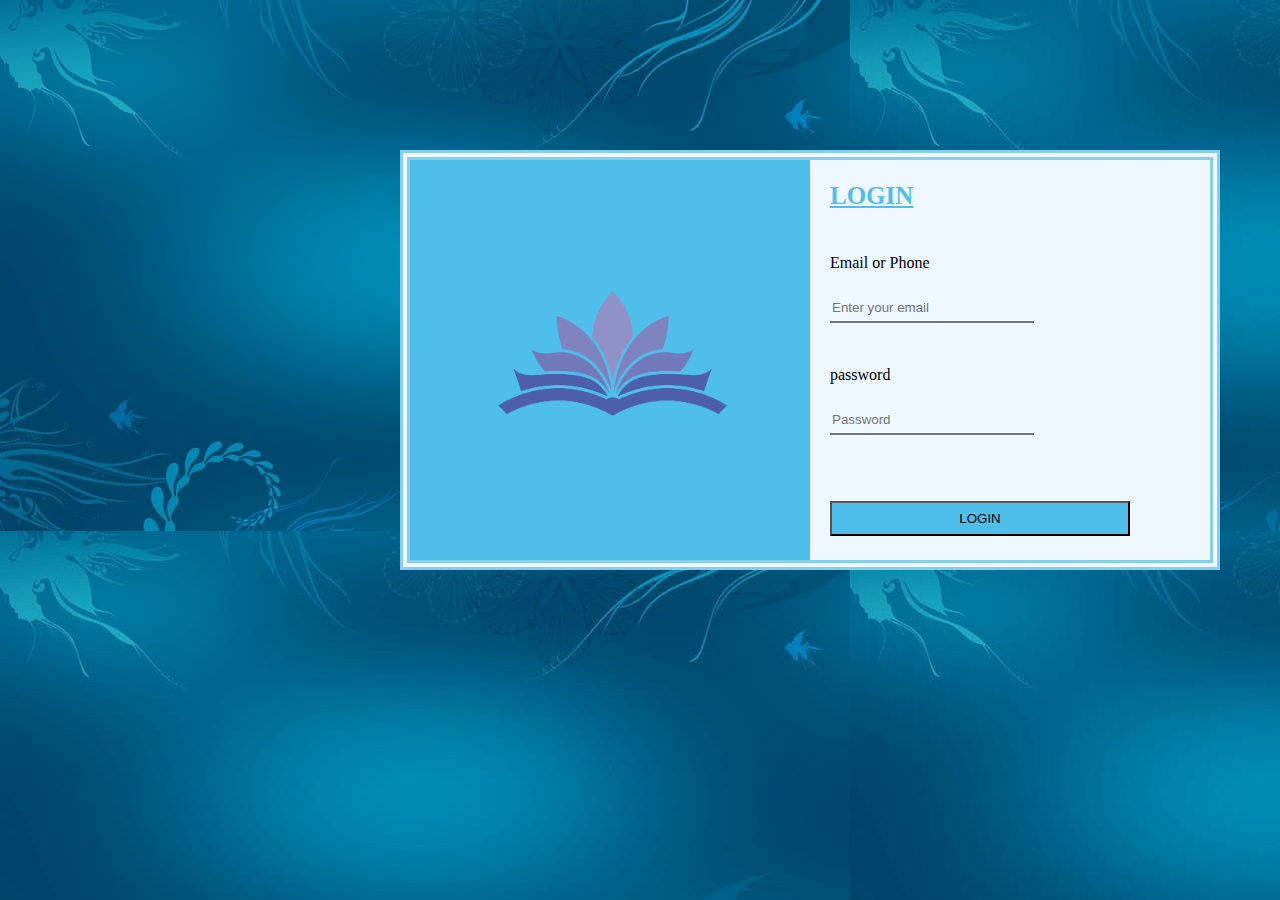
<file: loginpage.html>
<!DOCTYPE html>
<html>
    <head>
        <title>
            login page
        </title>
        <link rel="stylesheet" href="loginpage.css">
        <script src="loginpage.js"></script>
    </head>
    <body background="memorial/images/dk4.jpg">
        <div class="maindiv">
            <div class="one"><img src="book_logo2.png" height="150" width="250"> </div>
            <div></div>
            <div class="two"><b><a href="#" class="login">LOGIN</a></b> </div>
            <div></div>
            <div>Email or Phone </div>
            <div><input type="text" placeholder="Enter your email" class="input" id="email_or_phone"> </div>
            <div> </div>
            <div> password</div>
            <div><input type="password" placeholder="Password" class="input" id="password"> </div>
            <div></div>
            <!-- <div> <font color="skyblue"><b>FORGET PASSWORD ?</b></font></div> -->
            <div> </div>
            <div><input type="submit" value="LOGIN" class="submit" onclick="show()"> </div>
            <div> </div>
        </div>
        <p id="show"> </p>
       
    </body>
</html>
</file>
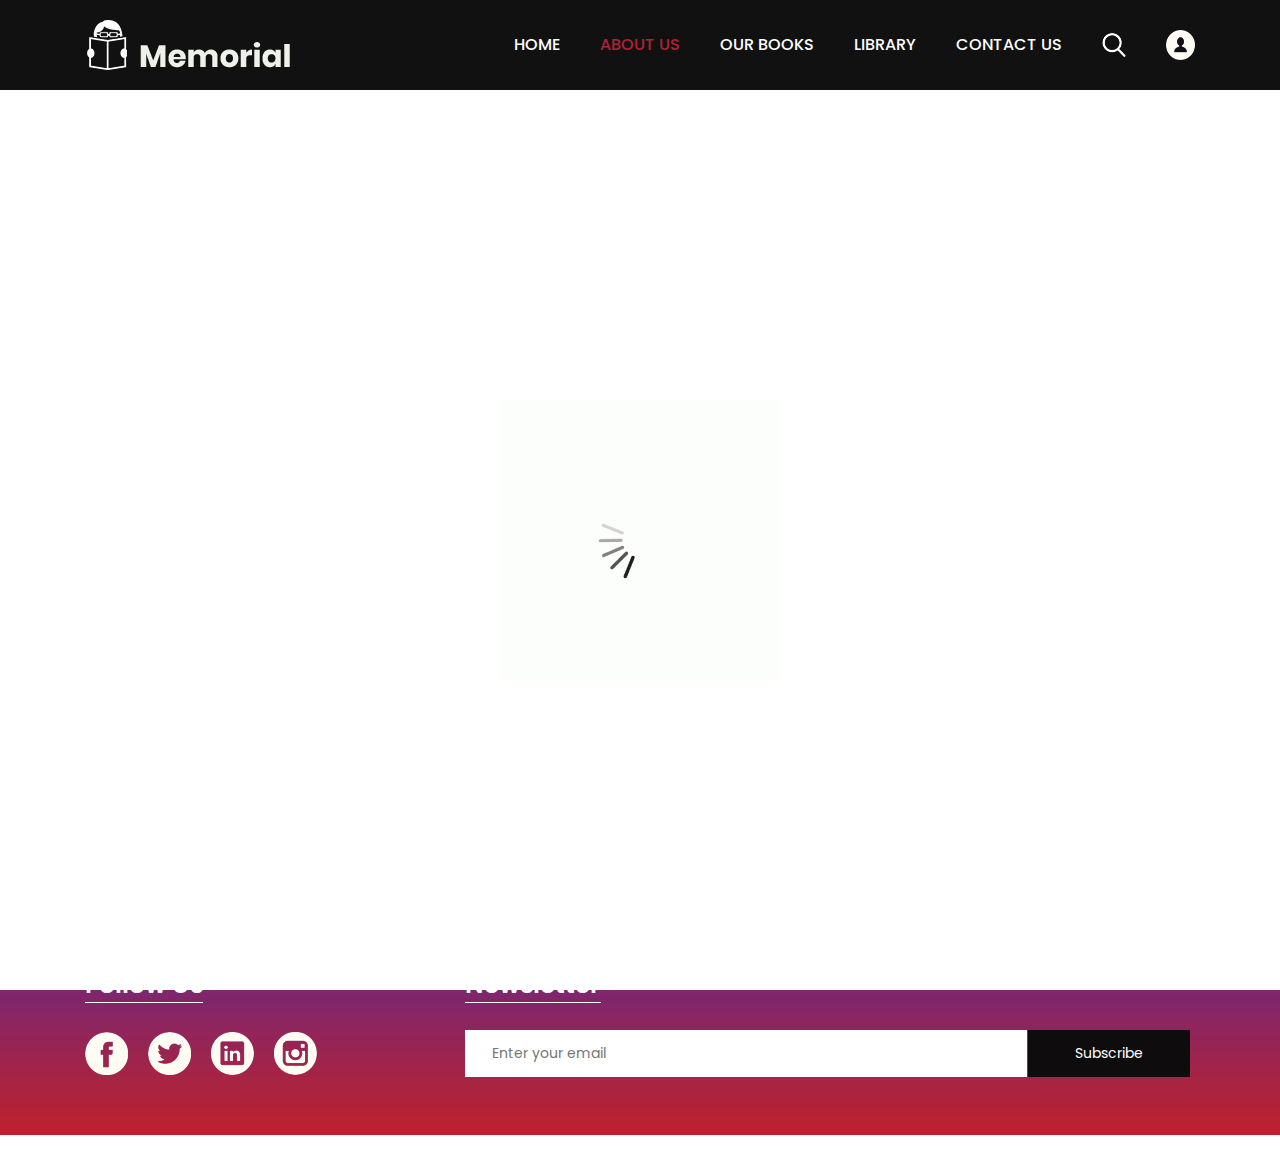
<file: memorial/about.html>
<!DOCTYPE html>
<html lang="en">
   <head>
      <!-- basic -->
      <meta charset="utf-8">
      <meta http-equiv="X-UA-Compatible" content="IE=edge">
      <!-- mobile metas -->
      <meta name="viewport" content="width=device-width, initial-scale=1">
      <meta name="viewport" content="initial-scale=1, maximum-scale=1">
      <!-- site metas -->
      <title>memorial books</title>
      <meta name="keywords" content="">
      <meta name="description" content="">
      <meta name="author" content="">
      <!-- bootstrap css -->
      <link rel="stylesheet" href="css/bootstrap.min.css">
      <!-- style css -->
      <link rel="stylesheet" href="css/style.css">
      <!-- Responsive-->
      <link rel="stylesheet" href="css/responsive.css">
      <!-- fevicon -->
      <link rel="icon" href="images/fevicon.png" type="image/gif" />
      <!-- Scrollbar Custom CSS -->
      <link rel="stylesheet" href="css/jquery.mCustomScrollbar.min.css">
      <link rel="stylesheet" href="css/hover.css">
      <!-- Tweaks for older IEs-->
      <!--[if lt IE 9]>
      <script src="https://oss.maxcdn.com/html5shiv/3.7.3/html5shiv.min.js"></script>
      <script src="https://oss.maxcdn.com/respond/1.4.2/respond.min.js"></script><![endif]-->
   </head>
   <!-- body -->
   <body class="main-layout">
      <!-- loader  -->
      <div class="loader_bg">
         <div class="loader"><img src="images/loading.gif" alt="#" /></div>
      </div>
      <!-- end loader -->
      <!-- header -->
      <header>
         <!-- header inner -->
         <div class="header">
            <div class="container">
               <div class="row">
                  <div class="col-xl-3 col-lg-3 col-md-3 col-sm-3 col logo_section">
                     <div class="full">
                        <div class="center-desk">
                           <div class="logo"> <a href="index.html"><img src="images/logo.png" alt="#"></a> </div>
                        </div>
                     </div>
                  </div>
                  <div class="col-xl-9 col-lg-9 col-md-9 col-sm-9">
                     <div class="menu-area">
                        <div class="limit-box">
                           <nav class="main-menu">
                              <ul class="menu-area-main">
                                 <li > <a href="index.html">Home</a> </li>
                                 <li class="active"> <a href="about.html">About us</a> </li>
                                 <li><a href="books.html">Our Books</a></li>
                                 <li><a href="library.html">library</a></li>
                                 <li><a href="contact.html">Contact us</a></li>
                                 <li class="mean-last"> <a href="/memorial/book_form_one.html"><img src="images/search_icon.png" alt="#" /></a> </li>
                                 <li class="mean-last"> <a href="/memorial/register.html"><img src="images/top-icon.png" alt="#" /></a> </li>
                              </ul>
                           </nav>
                        </div>
                     </div>
                  </div>
               </div>
            </div>
         </div>
         </div>
         <!-- end header inner -->
      </header>
      <!-- end header -->
      <!-- about -->
      <div class="about-bg">
         <div class="container">
            <div class="row">
               <div class="col-xl-12 col-lg-12 col-md-12 col-sm-12">
                  <div class="abouttitle">
                     <h2>About Us</h2>
                  </div>
               </div>
            </div>
         </div>
      </div>
      <div class="about">
         <div class="container">
            <div class="row">
               <div class="col-md-10 offset-md-1">
                  <div class="aboutheading">
                     <span>One child, one teacher, one book and one pen can change the world.</span>
                  </div>
               </div>
            </div>
            <div class="row border">
               <div class="col-xl-7 col-lg-7 col-md-12 col-sm-12">
                  <div class="about-box">
                     <p>Whether they revolve around family dynamics or romantic relationships, or focus on career goals or personal challenges, books really do have the answers to all of our questions. We learn so much from works of literature, and the knowledge we can gain from authors of the past and present is indispensable. Read on for some quotes to inspire your next mind-expanding listen. </p>
                     <a href="#">Read More</a>
                  </div>
               </div>
               <div class="col-xl-5 col-lg-5 col-md-12 col-sm-12">
                  <div class="about-box">
                     <figure><img src="images/about.png" alt="img" /></figure>
                  </div>
               </div>
            </div>
         </div>
      </div>
      </div>
      <!-- end about -->
      <!-- footer -->
      <footer>
         <div class="footer">
            <div class="container">
               <div class="row pdn-top-30">
                  <div class="col-xl-4 col-lg-4 col-md-4 col-sm-12">
                     <div class="Follow">
                        <h3 id="followus">Follow Us</h3>
                     </div>
                     <ul class="location_icon">
                        <li> <a href="https://www.facebook.com/" target="_blank" ><img src="icon/facebook.png"></a></li>
                        <li> <a href="https://twitter.com/login?lang=en" target="_blank"><img src="icon/Twitter.png"></a></li>
                        <li>  <a href="https://in.linkedin.com/" target="_blank"><img src="icon/linkedin.png"></a></li>
                        <li> <a href="https://www.instagram.com/ "target="_blank"><img src="icon/instagram.png"></a></li>
                     </ul>
                  </div>
                  <div class="col-xl-8 col-lg-8 col-md-8 col-sm-12">
                     <div class="Follow">
                        <h3>Newsletter</h3>
                     </div>
                     <input class="Newsletter" placeholder="Enter your email" type="Enter your email">
                     <button class="Subscribe" id="sub">Subscribe</button>
                  </div>
               </div>
            </div>
         </div>
         <div class="copyright">
           
         </div>
      </footer>
      <!-- end footer -->
      <!-- Javascript files-->
      <script src="js/jquery.min.js"></script>
      <script src="js/popper.min.js"></script>
      <script src="js/bootstrap.bundle.min.js"></script>
      <script src="js/jquery-3.0.0.min.js"></script>
      <script src="js/plugin.js"></script>
      <!-- sidebar -->
      <script src="js/jquery.mCustomScrollbar.concat.min.js"></script>
      <script src="js/custom.js"></script>
   </body>
</html>
</file>
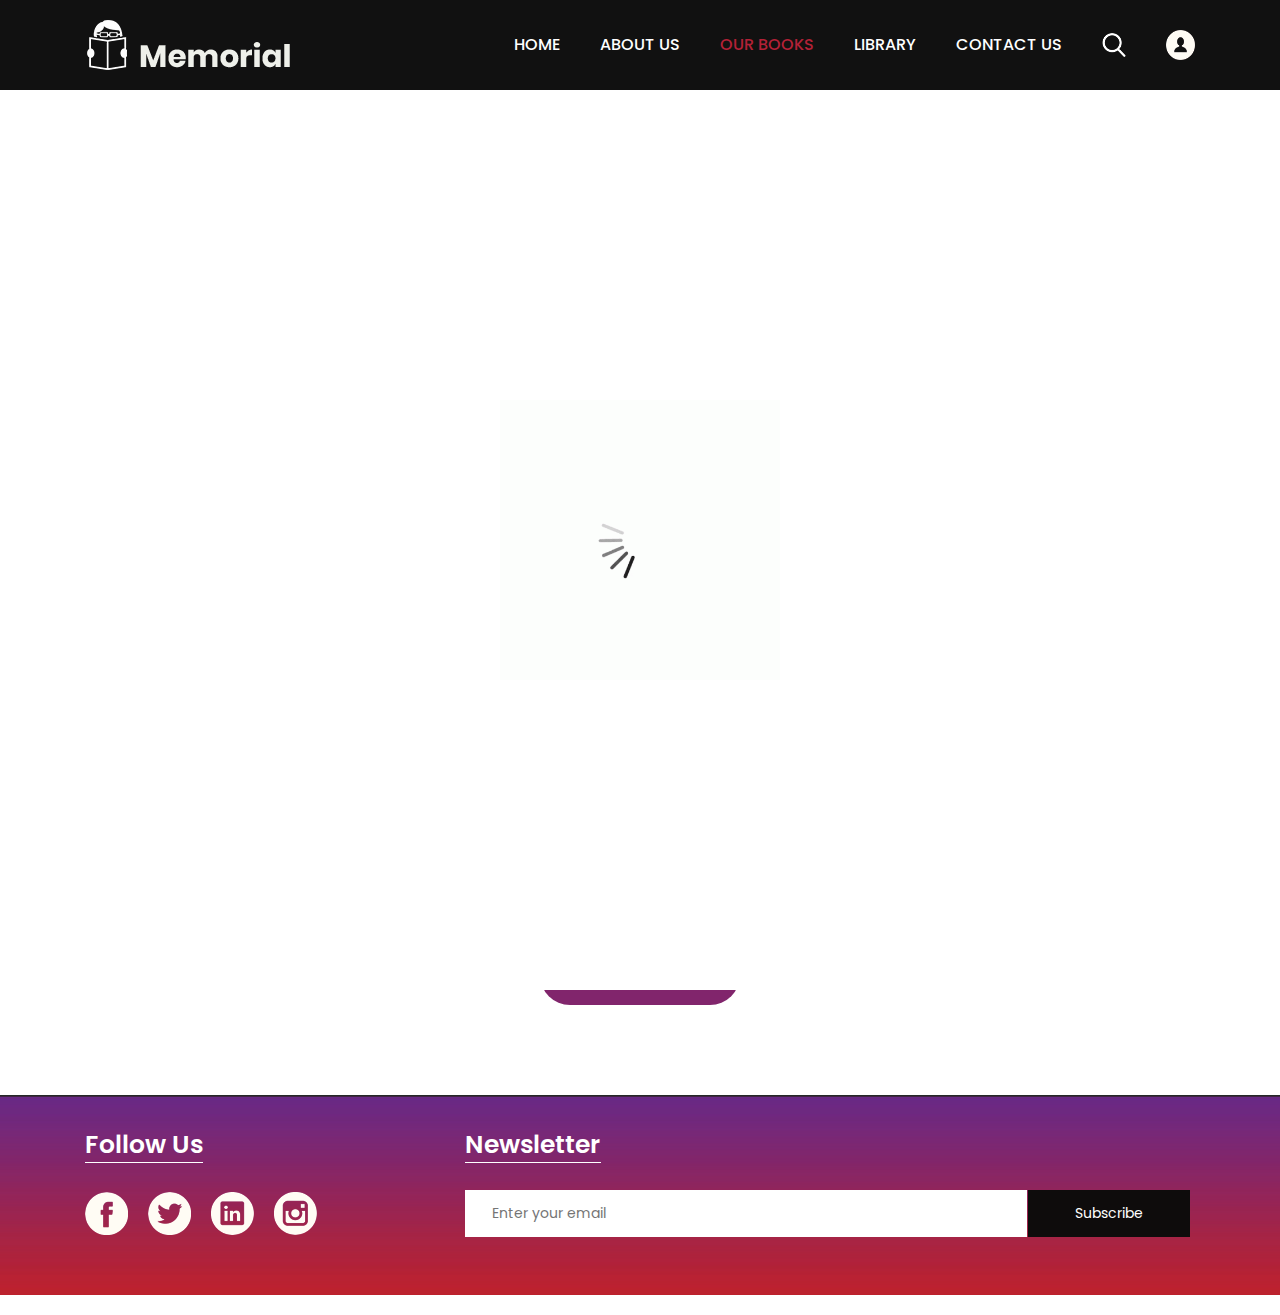
<file: memorial/books.html>
<!DOCTYPE html>
<html lang="en">
   <head>
      <!-- basic -->
      <meta charset="utf-8">
      <meta http-equiv="X-UA-Compatible" content="IE=edge">
      <!-- mobile metas -->
      <meta name="viewport" content="width=device-width, initial-scale=1">
      <meta name="viewport" content="initial-scale=1, maximum-scale=1">
      <!-- site metas -->
      <title>memorial books</title>
      <meta name="keywords" content="">
      <meta name="description" content="">
      <meta name="author" content="">
      <!-- bootstrap css -->
      <link rel="stylesheet" href="css/bootstrap.min.css">
      <!-- style css -->
      <link rel="stylesheet" href="css/style.css">
      <!-- Responsive-->
      <link rel="stylesheet" href="css/responsive.css">
      <!-- fevicon -->
      <link rel="icon" href="images/fevicon.png" type="image/gif" />
      <!-- Scrollbar Custom CSS -->
      <link rel="stylesheet" href="css/jquery.mCustomScrollbar.min.css">
      <link rel="stylesheet" href="css/hover.css">
      <!-- Tweaks for older IEs-->
      <!--[if lt IE 9]>
      <script src="https://oss.maxcdn.com/html5shiv/3.7.3/html5shiv.min.js"></script>
      <script src="https://oss.maxcdn.com/respond/1.4.2/respond.min.js"></script><![endif]-->
   </head>
   <!-- body -->
   <body class="main-layout Books-bg">
      <!-- loader  -->
      <div class="loader_bg">
         <div class="loader"><img src="images/loading.gif" alt="#" /></div>
      </div>
      <!-- end loader -->
      <!-- header -->
      <header>
         <!-- header inner -->
         <div class="header">
            <div class="container">
               <div class="row">
                  <div class="col-xl-3 col-lg-3 col-md-3 col-sm-3 col logo_section">
                     <div class="full">
                        <div class="center-desk">
                           <div class="logo"> <a href="index.html"><img src="images/logo.png" alt="#"></a> </div>
                        </div>
                     </div>
                  </div>
                  <div class="col-xl-9 col-lg-9 col-md-9 col-sm-9">
                     <div class="menu-area">
                        <div class="limit-box">
                           <nav class="main-menu">
                              <ul class="menu-area-main">
                                 <li > <a href="index.html">Home</a> </li>
                                 <li> <a href="about.html">About us</a> </li>
                                 <li class="active"><a href="books.html">Our Books</a></li>
                                 <li><a href="library.html">library</a></li>
                                 <li><a href="contact.html">Contact us</a></li>
                                 <li class="mean-last"> <a href="/memorial/book_form_one.html"><img src="images/search_icon.png" alt="#" /></a> </li>
                                 <li class="mean-last"> <a href="/memorial/register.html"><img src="images/top-icon.png" alt="#" /></a> </li>
                              </ul>
                           </nav>
                        </div>
                     </div>
                  </div>
               </div>
            </div>
         </div>
         </div>
         <!-- end header inner -->
      </header>
      <!-- end header -->
      <div class="about-bg">
         <div class="container">
            <div class="row">
               <div class="col-xl-12 col-lg-12 col-md-12 col-sm-12">
                  <div class="abouttitle">
                     <h2>Our Books</h2>
                  </div>
               </div>
            </div>
         </div>
      </div>
      <!--Books -->
      <div class="Books">
         <div class="container">
            <div class="row">
               <div class="col-md-10 offset-md-1">
                  <div class="titlepage">
                     <span>Books are the treasured wealth of the world and the fit inheritance of generations and nations.</span> 
                  </div>
               </div>
            </div>
            <div class="row box">
               <div class="col-xl-3 col-lg-3 col-md-3 col-sm-12">
                  <div class="book-box">
                     <figure><img src="images/book-1.jpg" alt="img" id="img1"/></figure>
                  </div>
               </div>
               <div class="col-xl-6 col-lg-6 col-md-6 col-sm-12">
                  <div class="book-box">
                     <figure><img src="images/book-2.jpg" alt="img" id="imgcenter"/></figure>
                  </div>
               </div>
               <div class="col-xl-3 col-lg-3 col-md-3 col-sm-12">
                  <div class="book-box">
                     <figure><img src="images/book-1.jpg" alt="img" id="img1"/></figure>
                  </div>
               </div>
               <div class="col-md-6 offset-md-3">
                  <p>There are two motives for reading a book: one, that you enjoy it; the other, that you can boast about it.</p>
               </div>
            </div>
            <div class="container">
               <div class="row">
                  <div class="col-md-12">
                     <div class="read-more">
                        <a href="#">Read More</a>
                     </div>
                  </div>
               </div>
            </div>
         </div>
      </div>
      <!-- end Books -->
      <!-- footer -->
      <footer>
         <div class="footer">
            <div class="container">
               <div class="row pdn-top-30">
                  <div class="col-xl-4 col-lg-4 col-md-4 col-sm-12">
                     <div class="Follow">
                        <h3 id="followus">Follow Us</h3>
                     </div>
                     <ul class="location_icon">
                        <li><a href="https://www.facebook.com/" target="_blank" ><img src="icon/facebook.png"></a></li>
                        <li> <a href="https://twitter.com/login?lang=en" target="_blank"><img src="icon/Twitter.png"></a></li>
                        <li>  <a href="https://in.linkedin.com/" target="_blank"><img src="icon/linkedin.png"></a></li>
                        <li> <a href="https://www.instagram.com/ "target="_blank"><img src="icon/instagram.png"></a></li>
                     </ul>
                  </div>
                  <div class="col-xl-8 col-lg-8 col-md-8 col-sm-12">
                     <div class="Follow">
                        <h3>Newsletter</h3>
                     </div>
                     <input class="Newsletter" placeholder="Enter your email" type="Enter your email">
                     <button class="Subscribe" id="sub">Subscribe</button>
                  </div>
               </div>
            </div>
         </div>
         <div class="copyright">
         </div>
      </footer>
      <!-- end footer -->
      <!-- Javascript files-->
      <script src="js/jquery.min.js"></script>
      <script src="js/popper.min.js"></script>
      <script src="js/bootstrap.bundle.min.js"></script>
      <script src="js/jquery-3.0.0.min.js"></script>
      <script src="js/plugin.js"></script>
      <!-- sidebar -->
      <script src="js/jquery.mCustomScrollbar.concat.min.js"></script>
      <script src="js/custom.js"></script>
   </body>
</html>
</file>
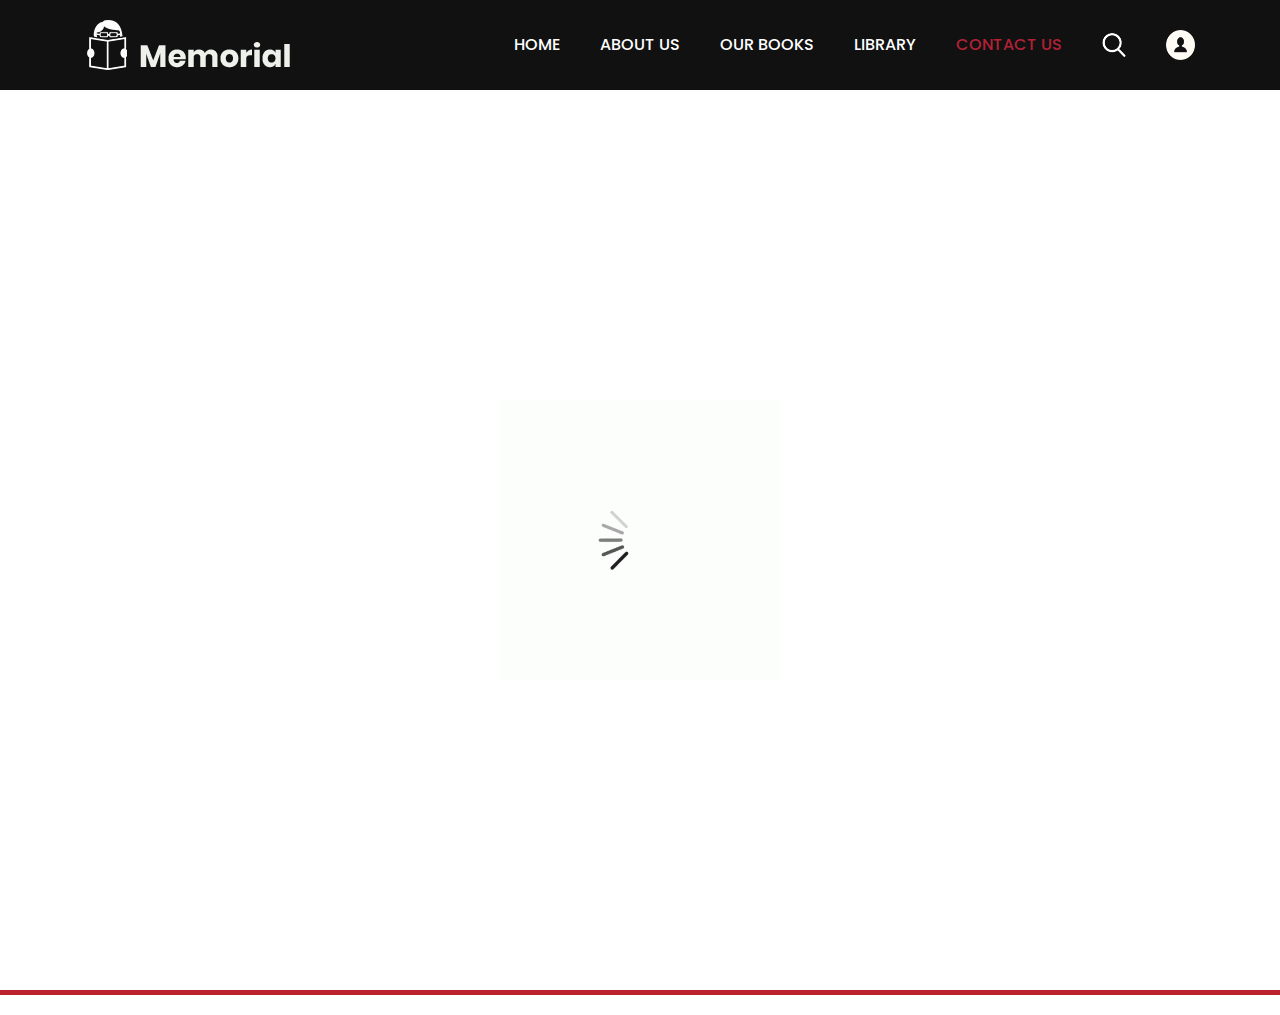
<file: memorial/contact.html>
<!DOCTYPE html>
<html lang="en">
   <head>
      <!-- basic -->
      <meta charset="utf-8">
      <meta http-equiv="X-UA-Compatible" content="IE=edge">
      <!-- mobile metas -->
      <meta name="viewport" content="width=device-width, initial-scale=1">
      <meta name="viewport" content="initial-scale=1, maximum-scale=1">
      <!-- site metas -->
      <title>memorial books</title>
      <meta name="keywords" content="">
      <meta name="description" content="">
      <meta name="author" content="">
      <!-- bootstrap css -->
      <link rel="stylesheet" href="css/bootstrap.min.css">
      <!-- style css -->
      <link rel="stylesheet" href="css/style.css">
      <!-- Responsive-->
      <link rel="stylesheet" href="css/responsive.css">
      <!-- fevicon -->
      <link rel="icon" href="images/fevicon.png" type="image/gif" />
      <!-- Scrollbar Custom CSS -->
      <link rel="stylesheet" href="css/jquery.mCustomScrollbar.min.css">
      <link rel="stylesheet" href="css/hover.css">
      <!-- Tweaks for older IEs-->
      <!--[if lt IE 9]>
      <script src="https://oss.maxcdn.com/html5shiv/3.7.3/html5shiv.min.js"></script>
      <script src="https://oss.maxcdn.com/respond/1.4.2/respond.min.js"></script><![endif]-->
   </head>
   <!-- body -->
   <body class="main-layout contact-page">
      <!-- loader  -->
      <div class="loader_bg">
         <div class="loader"><img src="images/loading.gif" alt="#" /></div>
      </div>
      <!-- end loader -->
      <!-- header -->
      <header>
         <!-- header inner -->
         <div class="header">
            <div class="container">
               <div class="row">
                  <div class="col-xl-3 col-lg-3 col-md-3 col-sm-3 col logo_section">
                     <div class="full">
                        <div class="center-desk">
                           <div class="logo"> <a href="index.html"><img src="images/logo.png" alt="#"></a> </div>
                        </div>
                     </div>
                  </div>
                  
                  <div class="col-xl-9 col-lg-9 col-md-9 col-sm-9">
                     <div class="menu-area">
                        <div class="limit-box">
                           <nav class="main-menu">
                              <ul class="menu-area-main">
                                 <li > <a href="index.html">Home</a> </li>
                                 <li> <a href="about.html">About us</a> </li>
                                 <li><a href="books.html">Our Books</a></li>
                                 <li><a href="library.html">library</a></li>
                                 <li class="active"><a href="contact.html">Contact us</a></li>
                                 <li class="mean-last"> <a href="/memorial/book_form_one.html"><img src="images/search_icon.png" alt="#" /></a> </li>
                                 <li class="mean-last"> <a href="/memorial/register.html"><img src="images/top-icon.png" alt="#" /></a> </li>
                              </ul>
                           </nav>
                        </div>
                     </div>
                  </div>
               </div>
            </div>
         </div>
         </div>
         <!-- end header inner -->
      </header>
      <!-- end header -->
      <div class="about-bg">
         <div class="container">
            <div class="row">
               <div class="col-xl-12 col-lg-12 col-md-12 col-sm-12">
                  <div class="abouttitle">
                     <h2>Contact Us</h2>
                  </div>
               </div>
            </div>
         </div>
      </div>
      <!-- Contact -->
      <div class="Contact">
         <div class="container">
            <div class="row">
               <div class="col-xl-12 col-lg-12 col-md-12 col-sm-12">
                  <form>
                     <div class="row">
                        <div class="col-xl-6 col-lg-6 col-md-6 col-sm-12">
                           <input class="form-control" placeholder="Name" name="name" type="text">
                        </div>
                         <div class="col-xl-6 col-lg-6 col-md-6 col-sm-12">
                           <input class="form-control" placeholder="Email" name="email" type="Email">
                        </div>
                        <div class="col-xl-6 col-lg-6 col-md-6 col-sm-12">
                           <input class="form-control" placeholder="Phone Number" name="phone_nu" type="text">
                        </div>
                       <div class="col-xl-6 col-lg-6 col-md-6 col-sm-12">
                           <input class="form-control" placeholder="Subject" name="subject" type="text">
                        </div>
                        <div class="col-sm-12">
                           <textarea class="textarea" name="message" placeholder="Message">Message</textarea>
                        </div>
                     </div>
                  </form>
               </div>
               <button class="send-btn">Send</button>
            </div>
         </div>
      </div>
      <!-- end Contact -->
      <!-- footer -->
      <footer>
         <div class="footer">
            <div class="container">
               <div class="row pdn-top-30">
                  <div class="col-xl-4 col-lg-4 col-md-4 col-sm-12">
                     <div class="Follow">
                        <h3 id="followus">Follow Us</h3>
                     </div>
                     <ul class="location_icon">
                        <li> <a href="https://www.facebook.com/" target="_blank" ><img src="icon/facebook.png"></a></li>
                        <li><a href="https://twitter.com/login?lang=en" target="_blank"><img src="icon/Twitter.png"></a></li>
                        <li>  <a href="https://in.linkedin.com/" target="_blank"><img src="icon/linkedin.png"></a></li>
                        <li><a href="https://www.instagram.com/ "target="_blank"><img src="icon/instagram.png"></a></li>
                     </ul>
                  </div>
                  <div class="col-xl-8 col-lg-8 col-md-8 col-sm-12">
                     <div class="Follow">
                        <h3>Newsletter</h3>
                     </div>
                     <input class="Newsletter" placeholder="Enter your email" type="Enter your email">
                     <button class="Subscribe" id="sub">Subscribe</button>
                  </div>
               </div>
            </div>
         </div>
         <div class="copyright">
         </div>
      </footer>
      <!-- end footer -->
      <!-- Javascript files-->
      <script src="js/jquery.min.js"></script>
      <script src="js/popper.min.js"></script>
      <script src="js/bootstrap.bundle.min.js"></script>
      <script src="js/jquery-3.0.0.min.js"></script>
      <script src="js/plugin.js"></script>
      <!-- sidebar -->
      <script src="js/jquery.mCustomScrollbar.concat.min.js"></script>
      <script src="js/custom.js"></script>
   </body>
</html>
</file>
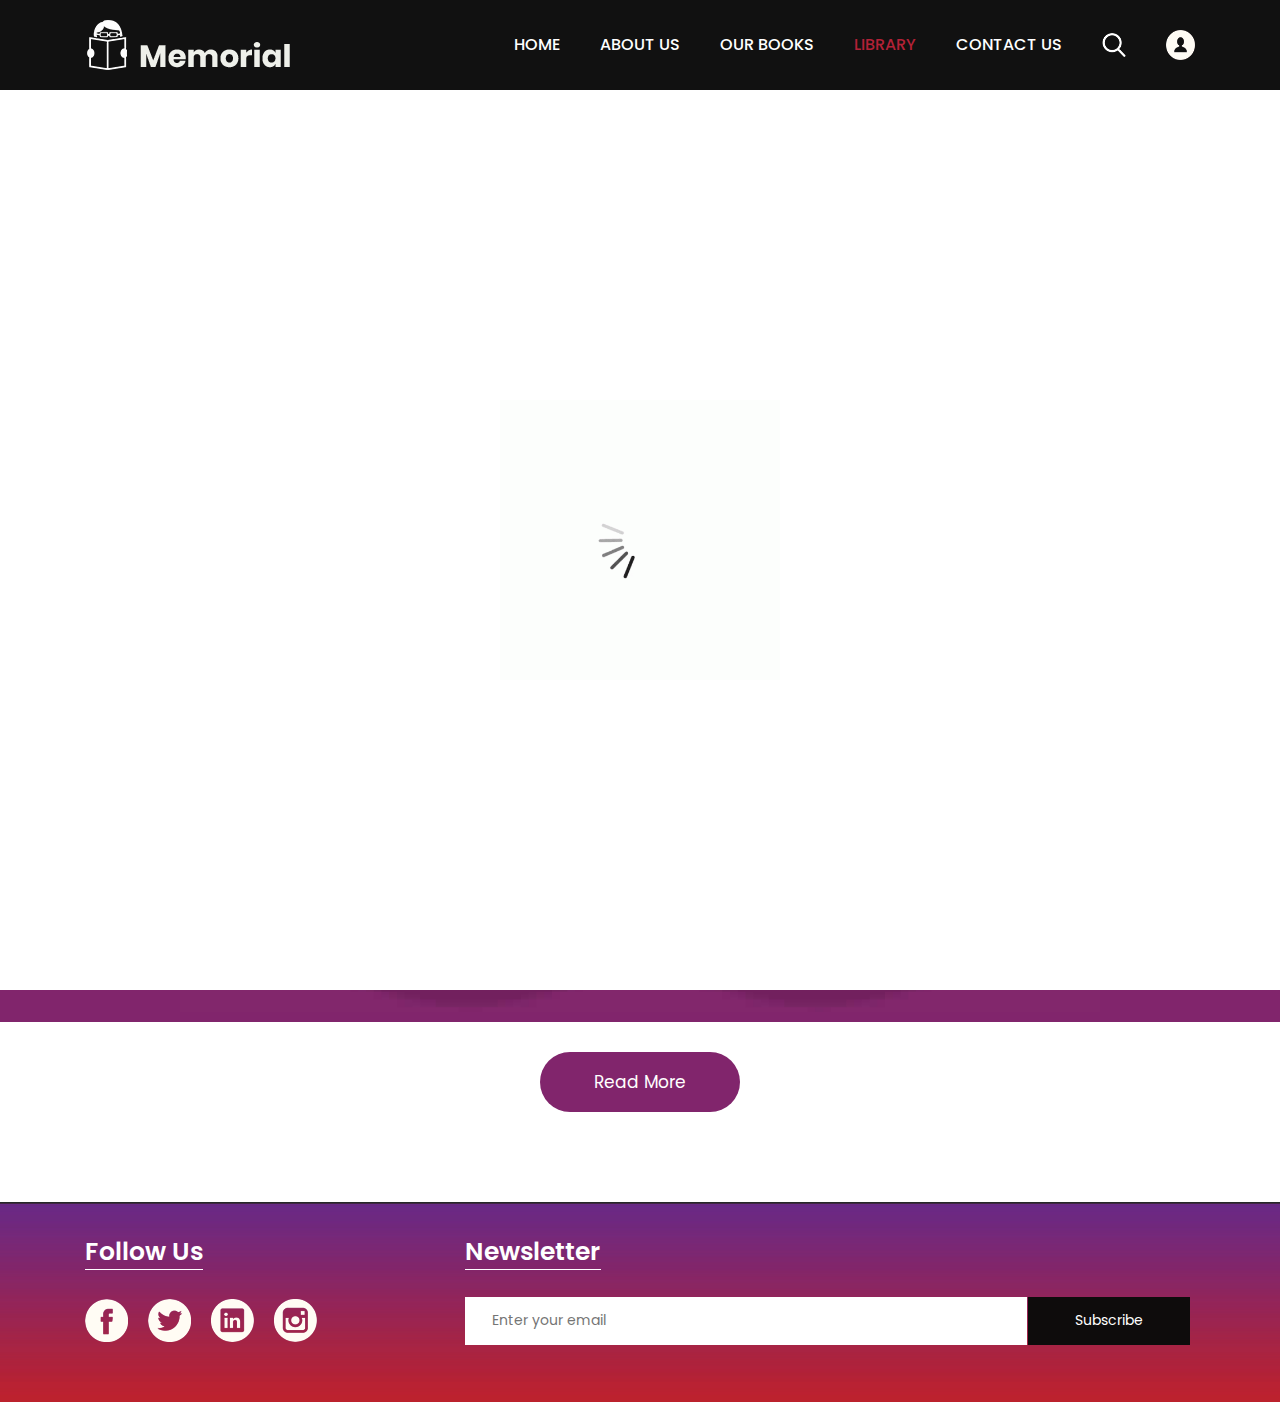
<file: memorial/library.html>
<!DOCTYPE html>
<html lang="en">
   <head>
      <!-- basic -->
      <meta charset="utf-8">
      <meta http-equiv="X-UA-Compatible" content="IE=edge">
      <!-- mobile metas -->
      <meta name="viewport" content="width=device-width, initial-scale=1">
      <meta name="viewport" content="initial-scale=1, maximum-scale=1">
      <!-- site metas -->
      <title>memorial books</title>
      <meta name="keywords" content="">
      <meta name="description" content="">
      <meta name="author" content="">
      <!-- bootstrap css -->
      <link rel="stylesheet" href="css/bootstrap.min.css">
      <!-- style css -->
      <link rel="stylesheet" href="css/style.css">
      <!-- Responsive-->
      <link rel="stylesheet" href="css/responsive.css">
      <!-- fevicon -->
      <link rel="icon" href="images/fevicon.png" type="image/gif" />
      <!-- Scrollbar Custom CSS -->
      <link rel="stylesheet" href="css/jquery.mCustomScrollbar.min.css">
      <link rel="stylesheet" href="css/hover.css">
      <!-- Tweaks for older IEs-->
      <!--[if lt IE 9]>
      <script src="https://oss.maxcdn.com/html5shiv/3.7.3/html5shiv.min.js"></script>
      <script src="https://oss.maxcdn.com/respond/1.4.2/respond.min.js"></script><![endif]-->
   </head>
   <!-- body -->
   <body class="main-layout">
      <!-- loader  -->
      <div class="loader_bg">
         <div class="loader"><img src="images/loading.gif" alt="#" /></div>
      </div>
      <!-- end loader -->
      <!-- header -->
      <header>
         <!-- header inner -->
         <div class="header">
            <div class="container">
               <div class="row">
                  <div class="col-xl-3 col-lg-3 col-md-3 col-sm-3 col logo_section">
                     <div class="full">
                        <div class="center-desk">
                           <div class="logo"> <a href="index.html"><img src="images/logo.png" alt="#"></a> </div>
                        </div>
                     </div>
                  </div>
                  <div class="col-xl-9 col-lg-9 col-md-9 col-sm-9">
                     <div class="menu-area">
                        <div class="limit-box">
                           <nav class="main-menu">
                              <ul class="menu-area-main">
                                 <li > <a href="index.html">Home</a> </li>
                                 <li> <a href="about.html">About us</a> </li>
                                 <li><a href="books.html">Our Books</a></li>
                                 <li class="active"><a href="library.html">library</a></li>
                                 <li><a href="contact.html">Contact us</a></li>
                                 <li class="mean-last"> <a href="/memorial/book_form_one.html"><img src="images/search_icon.png" alt="#" /></a> </li>
                                 <li class="mean-last"> <a href="/memorial/register.html"><img src="images/top-icon.png" alt="#" /></a> </li>
                              </ul>
                           </nav>
                        </div>
                     </div>
                  </div>
               </div>
            </div>
         </div>
         </div>
         <!-- end header inner -->
      </header>
      <!-- end header -->
      <div class="about-bg">
         <div class="container">
            <div class="row">
               <div class="col-xl-12 col-lg-12 col-md-12 col-sm-12">
                  <div class="abouttitle">
                     <h2>Our Library</h2>
                  </div>
               </div>
            </div>
         </div>
      </div>
      <!-- Library -->
      <div class="Library">
         <div class="container">
            <div class="row">
               <div class="col-md-10 offset-md-1">
                  <div class="titlepage">
                     <span>A good novel tells us the truth about its hero; but a bad novel tells us the truth about its author.</span> 
                  </div>
               </div>
            </div>
         </div>
         <div class="bg">
            <div class="container">
               <div class="row">
                  <div class="col-md-10 offset-md-1">
                     <div class="Library-box">
                        <figure><img src="images/Library-.jpg" alt="#" id="imglibrary"/></figure>
                     </div>
                  </div>
               </div>
            </div>
         </div>
         <div class="container">
            <div class="row">
               <div class="col-md-12">
                  <div class="read-more">
                     <a href="#">Read More</a>
                  </div>
               </div>
            </div>
         </div>
      </div>
      <!-- end Library -->
      <!-- footer -->
      <footer>
         <div class="footer">
            <div class="container">
               <div class="row pdn-top-30">
                  <div class="col-xl-4 col-lg-4 col-md-4 col-sm-12">
                     <div class="Follow">
                        <h3 id="followus">Follow Us</h3>
                     </div>
                     <ul class="location_icon">
                        <li> <a href="https://www.facebook.com/" target="_blank"><img src="icon/facebook.png"></a></li>
                        <li> <a href="https://twitter.com/login?lang=en" target="_blank"><img src="icon/Twitter.png"></a></li>
                        <li>  <a href="https://in.linkedin.com/" target="_blank"><img src="icon/linkedin.png"></a></li>
                        <li> <a href="https://www.instagram.com/ "target="_blank"><img src="icon/instagram.png"></a></li>
                     </ul>
                  </div>
                  <div class="col-xl-8 col-lg-8 col-md-8 col-sm-12">
                     <div class="Follow">
                        <h3>Newsletter</h3>
                     </div>
                     <input class="Newsletter" placeholder="Enter your email" type="Enter your email">
                     <button class="Subscribe" id="sub">Subscribe</button>
                  </div>
               </div>
            </div>
         </div>
         <div class="copyright">
         </div>
      </footer>
      <!-- end footer -->
      <!-- Javascript files-->
      <script src="js/jquery.min.js"></script>
      <script src="js/popper.min.js"></script>
      <script src="js/bootstrap.bundle.min.js"></script>
      <script src="js/jquery-3.0.0.min.js"></script>
      <script src="js/plugin.js"></script>
      <!-- sidebar -->
      <script src="js/jquery.mCustomScrollbar.concat.min.js"></script>
      <script src="js/custom.js"></script>
   </body>
</html>
</file>
<file: loginpage.css>
.maindiv{
    display: grid;
    grid-template-columns: repeat(2,auto);
    height: 400px;
  background-color:aliceblue ;
    width: 800px;
    grid-gap: 20px;
    border: 10px skyblue double;
    position: absolute;
    top:150px;
    left:400px;
}
/* .maindiv>div{
    border: purple solid 2px; 
} */
.one{
    background-color: rgb(80, 190, 234);
    grid-row-start:1;
    grid-row-end: 13;
    width: 400px;
}
img{
    position: relative;
    top:120px;
    left:80px;
    
}
.two{
  font-size: 25px;
  text-align: left;
  text-transform: capitalize;
  width: 400px;
  font-family: 'Times New Roman', Times, serif;
  color:rgb(80, 190, 234);
}
.input{
    background: transparent;
   height: 25px;
   width: 200px;
   border-top: 5px;
   border-left: 5px;
   border-right: 5px;
   

}
.submit{
    height: 35px;
    width: 300px;
    background-color: rgb(80, 190, 234);
}
.submit:hover{
    height:37px ;
    width: 302px;;
}
.login{
    color: rgb(80, 190, 234);
}
.login:hover{
    color: red;
}
.reg{
    color: black;

}
.reg:hover{
color: red;
}
</file>
<file: memorial/css/style.css>
/*--------------------------------------------------------------------- File Name: style.css ---------------------------------------------------------------------*/
/*--------------------------------------------------------------------- import Fonts ---------------------------------------------------------------------*/
 @import url('https://fonts.googleapis.com/css?family=Rajdhani:300,400,500,600,700');
 @import url('https://fonts.googleapis.com/css?family=Poppins:100,100i,200,200i,300,300i,400,400i,500,500i,600,600i,700,700i,800,800i,900,900i');
/*****---------------------------------------- 1) font-family: 'Rajdhani', sans-serif;
 2) font-family: 'Poppins', sans-serif;
 ----------------------------------------*****/
/*--------------------------------------------------------------------- import Files ---------------------------------------------------------------------*/
 @import url(animate.min.css);
 @import url(normalize.css);
 @import url(font-awesome.min.css);
 @import url(meanmenu.css);
 @import url(owl.carousel.min.css);
 @import url(slick.css);
 @import url(jquery.fancybox.min.css);
 @import url(jquery-ui.css);
 @import url(nice-select.css);
/*--------------------------------------------------------------------- skeleton ---------------------------------------------------------------------*/
 * {
     box-sizing: border-box !important;
}
 body {
     color: #666666;
     font-size: 14px;
     font-family: 'poppins', sans-serif;
     line-height: 1.80857;
     font-weight: normal;
     overflow-x: hidden;
}
 a {
     color: #1f1f1f;
     text-decoration: none !important;
     outline: none !important;
     -webkit-transition: all .3s ease-in-out;
     -moz-transition: all .3s ease-in-out;
     -ms-transition: all .3s ease-in-out;
     -o-transition: all .3s ease-in-out;
     transition: all .3s ease-in-out;
}
 h1, h2, h3, h4, h5, h6 {
     letter-spacing: 0;
     font-weight: normal;
     position: relative;
     padding: 0 0 10px 0;
     font-weight: normal;
     line-height: normal;
     color: #111111;
     margin: 0 
}
 h1 {
     font-size: 24px 
}
 h2 {
     font-size: 22px 
}
 h3 {
     font-size: 18px 
}
 h4 {
     font-size: 16px 
}
 h5 {
     font-size: 14px 
}
 h6 {
     font-size: 13px 
}
 *, *::after, *::before {
     -webkit-box-sizing: border-box;
     -moz-box-sizing: border-box;
     box-sizing: border-box;
}
 h1 a, h2 a, h3 a, h4 a, h5 a, h6 a {
     color: #212121;
     text-decoration: none!important;
     opacity: 1 
}
 button:focus {
     outline: none;
}
 ul, li, ol {
     margin: 0px;
     padding: 0px;
     list-style: none;
}
 p {
     margin: 0px;
     font-weight: 300;
     font-size: 15px;
     line-height: 24px;
}
 a {
     color: #222222;
     text-decoration: none;
     outline: none !important;
}
 a, .btn {
     text-decoration: none !important;
     outline: none !important;
     -webkit-transition: all .3s ease-in-out;
     -moz-transition: all .3s ease-in-out;
     -ms-transition: all .3s ease-in-out;
     -o-transition: all .3s ease-in-out;
     transition: all .3s ease-in-out;
}
 img {
     max-width: 100%;
     height: auto;
}
 :focus {
     outline: 0;
}
 .btn-custom {
     margin-top: 20px;
     background-color: transparent !important;
     border: 2px solid #ddd;
     padding: 12px 40px;
     font-size: 16px;
}
 .lead {
     font-size: 18px;
     line-height: 30px;
     color: #767676;
     margin: 0;
     padding: 0;
}
 .form-control:focus {
     border-color: #ffffff !important;
     box-shadow: 0 0 0 .2rem rgba(255, 255, 255, .25);
}
 .navbar-form input {
     border: none !important;
}
 .badge {
     font-weight: 500;
}
 blockquote {
     margin: 20px 0 20px;
     padding: 30px;
}
 button {
     border: 0;
     margin: 0;
     padding: 0;
     cursor: pointer;
}
 .full {
     float: left;
     width: 100%;
}
 .layout_padding {
     padding-top: 90px;
     padding-bottom: 90px;
}
 .layout_padding_2 {
     padding-top: 75px;
     padding-bottom: 75px;
}
 .light_silver {
     background: #f9f9f9;
}
 .theme_bg {
     background: #38c8a8;
}
 .margin_top_30 {
     margin-top: 30px !important;
}
 .full {
     width: 100%;
     float: left;
     margin: 0;
     padding: 0;
}
/**-- heading section --**/
 .main_heading {
     text-align: center;
     display: flex;
     justify-content: center;
     position: relative;
     margin-bottom: 50px;
}
 .main_heading h2 {
     padding: 0;
     font-size: 48px;
     line-height: 60px;
     font-weight: 400;
     position: relative;
     letter-spacing: -0.5px;
     color: #114c7d;
     border-left: solid #38c8a8 10px;
     padding-left: 15px;
}
 .main_heading h2 strong {
     background: #38c8a8;
     color: #fff;
     font-weight: 600;
     padding: 0 15px;
     line-height: 68px;
}
 .white_heading_main h2 {
     color: #fff;
}
 .small_main_heading {
     margin-top: 25px;
     float: left;
     width: 100%;
     border-bottom: solid rgba(0, 0, 0, 0.07) 1px;
     margin-bottom: 25px;
}
 .small_main_heading h2 {
     padding: 2px 0 20px 0;
     color: #114c7d;
     font-weight: 400;
     font-size: 28px;
     background-image: url('../images/fevicon.png');
     background-repeat: no-repeat;
     padding-left: 55px;
     letter-spacing: -0.5px;
}
 .small_main_heading h2 strong {
     color: #38c8a8;
     font-weight: 600;
}
 .main_bt {
     background: transparent;
    color: #fff;
    padding: 15px 60px 15px 60px;
    float: left;
    font-size: 15px;
    font-weight: 400;
    border: solid #fff 2px;
    border-radius: 30px;
    margin: 63px 0px 60px 0px;
}
 a.readmore_bt {
     color: #fff;
     font-weight: 300;
     text-decoration: underline !important;
}
 .main_bt:hover, .main_bt:focus {
     background: #000;
    border: solid #000 2px;
    color: #fff;}


/**-- list icon --**/
 .ul_list_info_icon ul {
     list-style: none;
}
 .ul_list_info_icon ul li {
     display: inline;
     float: left;
     width: 100%;
}
 .ul_list_info_icon ul li img {
     width: 75px;
}
/*---------------------------- preloader area ----------------------------*/
 .loader_bg {
     position: fixed;
     z-index: 9999999;
     background: #fff;
     width: 100%;
     height: 100%;
}
 .loader {
     height: 100%;
     width: 100%;
     position: absolute;
     left: 0;
     top: 0;
     display: flex;
     justify-content: center;
     align-items: center;
}
 .loader img {
     width: 280px;
}
/*---------------------------- scroll to top area ----------------------------*/
 .scrollup {
     float: right;
     position: absolute;
     color: #fff;
     right: 20px;
     padding: 0px 5px;
     text-transform: uppercase;
     font-weight: 600;
     background: #38c8a8;
     position: fixed;
     bottom: 20px;
     z-index: 99;
     text-align: center;
     color: #fff;
     cursor: pointer;
     border-radius: 0px;
     opacity: 0;
     backface-visibility: hidden;
     -webkit-backface-visibility: hidden;
     transform: scale(1);
     -moz-transform: scale(1);
     -o-transform: scale(1);
     -webkit-transform: scale(1);
     transition: .2s all ease;
     -moz-transition: .2s all ease;
     -o-transition: .2s all ease;
     -webkit-transition: .2s all ease;
     width: 50px;
     height: 50px;
     border-radius: 100%;
     line-height: 48px;
     font-size: 16px;
}
 .scrollup.b-show_scrollBut {
     opacity: 1;
     visibility: visible;
}
 .top_awro {
     background: #ee4a79 none repeat scroll 0 0;
     cursor: pointer;
     padding: 6px 8px;
     position: fixed;
     bottom: 59px;
     right: 20px;
     display: none;
     height: 45px;
     width: 45px;
     border-radius: 50%;
     text-align: center;
     line-height: 30px;
     transition: all 0.5s ease;
}
 .sale_pro {
     background: #f25252 !important;
}
 .margin_top_50 {
     margin-top: 50px;
}
 .margin_bottom_30_all {
     margin-bottom: 30px;
}
 .text_align_center {
     text-align: center;
}
/*--------------------------------------------------------------------- header area ---------------------------------------------------------------------*/

.header {
    padding: 15px 0px;
    position: absolute;
    z-index: 999;
    width: 100%;
    left: 0;
    top: 0;
    background-color: #111;
}

.home_page .header {
    background: rgba(0,0,0,0.4);
}

 .logo {
     float: left;
}
 nav.main-menu {
     float: right;
     margin-left: 0;
}


ul.top_icon {
     float: right;
     padding-top: 17px;
}
 ul.top_icon li {
     float: left;
     
     color: #fff;
     display: flex;
     flex-wrap: wrap;
     align-items: center;
     padding-right: 20px;
}

ul.top_icon li:last-child { padding-right: 0px; }
 
ul.top_icon li a{ color: #fff; 
 }
 



 .menu-area-main li:hover a, .menu-area-main li:focus a {
     color: #b32137;
}
 .menu-area-main li.active a {
     color: #b32137;
}
 .right_cart_section {
     float: right;
     width: auto;
}
 .right_cart_section ul {
     float: left;
     min-height: auto;
     margin: 0;
     padding: 12px 0 0;
}
 .right_cart_section .cart_icons {
     padding: 18px 0 0;
}
 .main-menu ul > li nth:child(5) a {
     padding-right: 0px;
}
 .right_cart_section ul li {
     float: left;
     font-size: 17px;
     font-weight: 400;
     color: #fff;
     margin-right: 30px;
}
 .right_cart_section ul.cart_update li {
     font-size: 13px;
     color: #ccc;
     line-height: normal;
     margin: 0;
     font-weight: 300;
}
 .right_cart_section ul.cart_update li span {
     font-size: 18px;
     font-weight: 300;
     color: #fff;
     line-height: 21px;
}
 .right_cart_section ul li i {
     margin-right: 10px;
     margin-top: 5px;
     float: left;
     color: #fff;
     font-size: 21px;
}
 .right_cart_section ul li a {
     color: #fff;
}
/*-- end header middle --*/
 .top-bar-info {
     background: #111111;
     padding: 5px 0px;
}
 .top-menu-left {
     float: left;
}
 .top-menu-left li {
     position: relative;
     display: inline-block;
     margin-right: 11px;
     padding-right: 12px;
}
 .top-menu-left li::before {
     content: '';
     position: absolute;
     right: 0;
     top: 9px;
     height: 10px;
     border-right: 1px dotted #999;
}
 .top-menu-left li:last-child::before {
     display: none;
}
 .top-menu-left li:last-child {
     padding: 0px;
     margin: 0px;
}
 .top-menu-left li a {
     color: #ffffff;
     font-size: 12px;
     text-transform: uppercase;
     text-decoration: none;
}
 .top-menu-left li a:hover {
     color: #38c8a8;
}
 .right-dropdown-language {
     float: right;
     margin-left: 12px;
}
 .dropdown-bar .dropdown-link {
     position: absolute;
     z-index: 1009;
     top: 40px;
     left: 0;
     right: auto;
     min-width: 50px;
     padding: 15px;
     background: #ffffff;
     list-style: none;
     border: 2px solid #38c8a8;
     opacity: 0;
     visibility: hidden;
     -webkit-box-shadow: 0 0 10px rgba(0, 0, 0, 0.1);
     box-shadow: 0 0 10px rgba(0, 0, 0, 0.1);
     -webkit-transition: opacity 0.2s ease 0s, visibility 0.2s linear 0s;
     -o-transition: opacity 0.2s ease 0s, visibility 0.2s linear 0s;
     transition: opacity 0.2s ease 0s, visibility 0.2s linear 0s;
     text-align: left;
}
 .dropdown-bar:hover .dropdown-link {
     opacity: 1;
     visibility: visible;
     top: 25px;
}
 .dropdown-bar.right-dropdown-language>a::after {
     font-family: 'FontAwesome';
     content: "\f107";
     text-decoration: none;
     padding-left: 4px;
     color: #ffffff;
}
 .right-dropdown-language>a {
     line-height: 10px;
     padding: 5px 5px;
     cursor: pointer;
}
 .dropdown-bar .dropdown-link li a {
     color: #111111;
     display: block;
     font-size: 12px;
     line-height: 15px;
     padding: 5px 0;
}
 .dropdown-bar .dropdown-link li a:hover {
     color: #38c8a8;
}
 .dropdown-bar .dropdown-link li a img {
     margin-right: 7px;
}
 .dropdown-bar .dropdown-link li.active {
     font-weight: bold;
}
 .right-dropdown-language .dropdown-link {
     min-width: 100px;
     padding: 7px 10px;
     color: #111111;
}
 .dropdown-bar {
     position: relative;
     padding: 0 5px;
     font-size: 13px;
}
 .dropdown-bar .dropdown-link.right-sd {
     left: auto;
     right: 0;
}
 .right-dropdown-currency {
     float: right;
     margin-left: 12px;
}
 .dropdown-bar.right-dropdown-currency>a::after {
     font-family: 'FontAwesome';
     content: "\f107";
     text-decoration: none;
     padding-left: 4px;
     color: #ffffff;
}
 .right-dropdown-currency>a {
     line-height: 10px;
     padding: 5px 5px;
     cursor: pointer;
     color: #ffffff;
}
 .right-dropdown-currency .dropdown-link {
     min-width: 100px;
     padding: 7px 10px;
     color: #111111;
}
 .right-dropdown-currency .dropdown-link {
     min-width: 55px;
     padding: 7px 10px;
}
 .right-dropdown-currency .dropdown-link li a span.symbol {
     margin-right: 7px;
}
 #login-modal .modal-content {
     border-radius: 0px;
}
 #login-modal .modal-content .modal-header {
     background: #38c8a8;
     border-radius: 0;
}
 #login-modal .modal-content .modal-body .form-group input {
     background: #ffffff;
     border: 1px solid #c8c8c8;
     border-radius: 0px;
}
 #login-modal .modal-content .modal-body .form-group input:focus {
     border: 1px solid #c8c8c8 !important;
}
 #login-modal .modal-content form {
     margin-bottom: 10px;
}
 .modal-title {
     padding: 0px;
     color: #ffffff;
     font-size: 18px;
     text-transform: uppercase;
}
 .btn-template-outlined {
     background: #111111;
     color: #ffffff;
     border: none;
     border-radius: 0px;
}
 .btn-template-outlined i {
     padding-right: 10px;
}
 .text-muted {
     padding: 10px 0px;
}
 .slogan-line {
     float: right;
     color: #ffffff;
     font-size: 13px;
}
 .middle-area {
     padding: 30px 0px;
}
 .header-search {
     padding: 3px 0px;
}
 .header-search form {
     position: relative;
     -webkit-box-shadow: 0px 1px 10px -1px rgba(0, 0, 0, 0.2);
     box-shadow: 0px 1px 10px -1px rgba(0, 0, 0, 0.2);
}
 .header-search .btn-group.bootstrap-select {
     position: absolute;
     left: 0px;
     top: 0px;
}
 .header-search input {
     width: 100%;
     min-height: 45px;
     border-radius: 0px;
     border: none;
     padding-left: 15px;
     border: 1px solid #e0e7ed;
}
 .header-search form .search-btn {
     position: absolute;
     right: 0;
     top: 0;
     border: 0;
     color: #fff;
     font-size: 20px;
     padding: 4px 15px;
     border-radius: 0px;
     background-color: #38c8a8;
     cursor: pointer;
}
 .header-search form .search-btn:hover {
     background: #111111;
}
 .cart-box {
     float: right;
     margin-left: 10px;
     position: relative;
}
 .cart-content-box {
     position: absolute;
     z-index: 1009;
     top: 40px;
     left: auto;
     right: 0;
     min-width: 250px;
     max-width: 250px;
     padding: 15px;
     background: #ffffff;
     list-style: none;
     border: 2px solid #38c8a8;
     opacity: 0;
     visibility: hidden;
     -webkit-box-shadow: 0 0 10px rgba(0, 0, 0, 0.1);
     box-shadow: 0 0 10px rgba(0, 0, 0, 0.1);
     text-align: left;
     -webkit-transform: scaleY(0);
     transform: scaleY(0);
     -webkit-transform-origin: 0 0 0;
     transform-origin: 0 0 0;
     -webkit-transition: all 0.3s ease 0s;
     transition: all 0.3s ease 0s;
     transition: all 0.3s ease 0s;
}
 .cart-box:hover .cart-content-box {
     opacity: 1;
     visibility: visible;
     top: 100%;
     -webkit-transform: scaleY(1);
     transform: scaleY(1);
}
 .inner-cart {
     background: #38c8a8;
     border-radius: 2px;
     padding: 0px;
     color: #ffffff;
     position: relative;
     width: 40px;
     height: 40px;
     text-align: center;
}
 .cart-box .inner-cart:hover {
     color: #ffffff;
}
 .line-cart {
     float: left;
     line-height: 40px;
     margin-right: 9px;
}
 .cart-box a {
     display: inline-block;
}
 .cart-box a:hover {
     color: #38c8a8;
}
 .cart-box a span.icon {
     background: #38c8a8;
     width: 30px;
     height: 40px;
     display: inline-block;
     line-height: 40px;
     text-align: center;
     color: #ffffff;
     position: relative;
     border-radius: 2px;
}
 .cart-box a .p-up {
     position: absolute;
     right: -8px;
     top: -8px;
     line-height: initial;
     background: #38c8a8;
     padding: 3px;
     border-radius: 50%;
     width: 17px;
     height: 17px;
     font-size: 12px;
     text-align: center;
     line-height: 10px;
}
 .wish-box {
     float: right;
}
 .wish-box a {
     display: inline-block;
}
 .wish-box a:hover {
     color: #38c8a8;
}
 .wish-box a span.icon {
     background: #38c8a8;
     width: 40px;
     height: 40px;
     display: inline-block;
     line-height: 40px;
     text-align: center;
     color: #ffffff;
     position: relative;
     border-radius: 2px;
}
 .wish-box a span.icon:hover {
     background: #111111;
}
 .cart-content-right {
     padding: 5px 0px;
}
 .cart-content-box .items {
     text-align: center;
}
 .product-media {
     width: 60px;
     float: left;
     position: relative;
}
 .cart-content-box .items:hover .product-media::before {
     transform: scale(1);
     -webkit-transform: scale(1);
     -moz-transform: scale(1);
     -ms-transform: scale(1);
     -o-transform: scale(1);
}
 .product-media::before {
     position: absolute;
     content: '';
     z-index: 2;
     top: 0;
     left: 0;
     width: 100%;
     height: 100%;
     background-color: #38c8a8;
     opacity: 0.4;
     transform: scale(0);
     -webkit-transform: scale(0);
     -moz-transform: scale(0);
     -ms-transform: scale(0);
     -o-transform: scale(0);
     transition: all 0.5s ease;
     -webkit-transition: all 0.5s ease;
     -moz-transition: all 0.5s ease;
     -o-transition: all 0.5s ease;
}
 .cart-content-box .items .item .remove {
     position: absolute;
     right: 0px;
     top: 0px;
     background: #38c8a8;
     color: #ffffff;
     width: 20px;
     height: 20px;
     line-height: 18px;
     border-radius: 2px;
}
 .cart-content-box .items .item {
     margin-bottom: 10px;
     padding-bottom: 10px;
     border-bottom: 1px solid #e0e7ed;
     position: relative;
}
 .cart-content-box .items .item .product-info {
     padding-top: 10px;
     padding-left: 71px;
     text-align: left;
}
 .cart-content-box .items .item .remove:hover {
     background: #111111;
}
 .subtotal {
     text-align: left;
     text-transform: capitalize;
     color: #38c8a8;
     font-weight: 500;
     margin-bottom: 15px;
}
 .subtotal span {
     font-weight: bold;
     color: #111111;
     padding-left: 15px;
     float: right;
}
 .actions .btn-process {
     padding: 5px 16px;
     color: #ffffff;
     font-family: 'Roboto', sans-serif;
     font-size: 14px;
     border-radius: 2px;
     overflow: hidden;
}
 .actions .btn-process:hover {
     color: #ffffff;
}
 .line-cart {
     position: relative;
}
 .wish-box a span.icon span {
     position: absolute;
     right: -8px;
     top: -8px;
     line-height: initial;
     background: #38c8a8;
     padding: 3px;
     border-radius: 50%;
     width: 17px;
     height: 17px;
     font-size: 12px;
}
 .main-menu {
     text-align: center;
}
 .main-menu ul {
     margin: 0;
     list-style-type: none;
}
 .main-menu ul>li {
     display: inline-block;
     position: relative;
}
 .main-menu ul > li a {
     padding: 15px 18px;
     line-height: 20px;
     font-size: 16px;
     display: block;
     font-weight: 500;
     color: #fff;
     text-transform: uppercase;
}
 .main-menu ul li:last-child a {
     padding-right: 0;
}
 .sub-down li {
     background: #ffffff;
}
 .main-menu ul>li .sub-down li a {
     color: #114c7d;
     font-size: 15px;
     text-transform: capitalize;
     font-weight: 300;
     padding: 12px 5px;
     position: relative;
     border-bottom: solid #eee 1px;
}
 .main-menu ul>li .sub-down li a::before {
}
 .main-menu ul>li .sub-down li a:hover {
     color: #111111;
}
 .main-menu ul>li .sub-down li a:hover::before {
}
 .main-menu ul li:first-child {
     margin-left: 0;
}
 .main-menu ul>li>ul {
     opacity: 0;
     position: absolute;
     text-align: left;
     top: 100%;
     -webkit-transform: scaleY(0);
     transform: scaleY(0);
     -webkit-transform-origin: 0 0 0;
     transform-origin: 0 0 0;
     -webkit-transition: all 0.3s ease 0s;
     transition: all 0.3s ease 0s;
     visibility: hidden;
     width: 240px;
     z-index: 999;
     background: #fff;
     -webkit-box-shadow: 0 6px 12px rgba(0, 0, 0, .175);
     box-shadow: 0 6px 12px rgba(0, 0, 0, .175);
}
 .main-menu>ul>li:hover>ul {
     -webkit-transform: scaleY(1);
     transform: scaleY(1);
     visibility: visible;
     opacity: 1;
}
 .main-menu ul>li>ul>li {
     margin: 0px;
     position: relative;
     display: block;
}
 .main-menu ul>li>ul>li:hover>ul {
     -webkit-transform: scaleY(1);
     transform: scaleY(1);
     visibility: visible;
     opacity: 1;
     left: 100%;
     top: 10px;
}
 .main-menu ul>li>ul>li>a {
     background: none !important;
}
 .mean-container .mean-nav {
     margin-top: 0px;
     position: absolute;
     top: 100%;
}
 .main-menu ul>li {
     position: inherit;
     display: inline-block;
     vertical-align: middle;
}
 .main-menu ul>li:nth-child (6) {
     padding-right: 0px;
}
 .nav>li {
     position: inherit;
     display: inline-block;
     vertical-align: middle;
}
 .megamenu .sub-down {
     max-width: 1140px;
     width: 100%;
     left: 0;
     margin: 0 auto;
     right: 0;
     padding: 15px 0px;
}
 .sub-full {
}
 .simple-down {
     padding: 15px;
}
 .megamenu-categories {
     padding: 10px 0px;
}
 .sub-full.megamenu-categories li {
     display: block;
}
 .megamenu .sub-full.megamenu-categories ol li a {
     padding: 5px 0px;
     font-size: 15px !important;
     font-weight: 500;
}
 .sub-full.megamenu-categories ol li .category-title {
     padding: 15px 0px;
     font-size: 16px;
     font-weight: 600;
     text-transform: uppercase;
}
 .sub-full.megamenu-categories ol li .category-box a {
     padding: 5px 0px;
}
 .menu-add {
     padding: 30px 15px;
}
 .menu-add img {
     width: 100%;
}
 .main-w img {
     width: 100%;
}
 .women-box {
     position: relative;
}
 .women-box::before {
     content: "";
     position: absolute;
     background: rgba(0, 0, 0, 0.3);
     width: 100%;
     height: 100%;
}
 .banner-up-text {
     position: absolute;
     bottom: 10px;
     left: 0px;
     right: 0px;
     text-align: center;
}
 .text-a {
     color: #fff;
     text-transform: uppercase;
     font-size: 40px;
     line-height: 40px;
     font-weight: 700;
}
 .text-b {
     color: #fff;
     font-size: 28px;
     text-transform: uppercase;
     line-height: 30px;
     padding: 20px 0px;
}
 .text-c {
     color: #ffffff;
     font-size: 31px;
     font-weight: 300;
     text-transform: uppercase;
     line-height: 30px;
     padding-bottom: 20px;
}
 .megamenu .sub-full.megamenu-categories .women-box .banner-up-text a {
     background: #111111;
     color: #ffffff !important;
     display: inline-block;
     padding: 10px 16px;
     border-radius: 2px;
     overflow: hidden;
     font-size: 16px;
}
 .sticky-wrapper .sticky-wrapper-header {
     z-index: 20 !important;
     background: #ffffff;
}
 .is-sticky .sticky-wrapper-header .middle-area {
     padding: 10px 0px 
}
 .sticky-wrapper:not(.is-sticky) {
     height: auto !important;
}
 .hover-btn {
     display: inline-block;
     vertical-align: middle;
     -webkit-transform: perspective(1px) translateZ(0);
     transform: perspective(1px) translateZ(0);
     box-shadow: 0 0 1px rgba(0, 0, 0, 0);
     position: relative;
     background: #111111;
     -webkit-transition-property: color;
     transition-property: color;
     -webkit-transition-duration: 0.3s;
     transition-duration: 0.3s;
}
 .hover-btn::before {
     content: "";
     position: absolute;
     z-index: -1;
     top: 0;
     bottom: 0;
     left: 0;
     right: 0;
     background: #38c8a8;
     -webkit-transform: scaleX(0);
     transform: scaleX(0);
     -webkit-transform-origin: 50%;
     transform-origin: 50%;
     -webkit-transition-property: transform;
     transition-property: transform;
     -webkit-transition-duration: 0.3s;
     transition-duration: 0.3s;
     -webkit-transition-timing-function: ease-out;
     transition-timing-function: ease-out;
     display: block !important;
}
 .hover-btn:hover::before, .hover-btn:focus::before, .hover-btn:active::before {
     -webkit-transform: scaleX(1);
     transform: scaleX(1);
}
 .hover-btn:hover, .hover-btn:focus, .hover-btn:active {
     color: white;
     box-shadow: none;
}
 .btn-secondary.focus, .btn-secondary:focus {
     box-shadow: none;
}
 .img-responsive {
     max-width: 100%;
}
 .padding_right_15_inner {
     padding-right: 15px;
}
 .padding_left_15_inner {
     padding-left: 15px;
}
 .dark_bg {
     background: #114c7d;
}
/*--------------------------------------------------------------------- top banner area ---------------------------------------------------------------------*/
 .top-banner-slider {
     overflow: hidden;
     clear: both;
     height: 600px;
}
 .top-banner-slider .heroslider {
     margin: 0px;
     padding: 0px;
     border: none;
     position: relative;
     border-radius: 0;
}
 .swiper-overlay {
     height: 100%;
     position: relative;
}
 .swiper-overlay {
     background: rgba(0, 0, 0, 0.5);
     content: "";
     width: 100%;
     height: 100%;
     left: 0px;
     top: 0px;
}
 .heroslider .container {
     position: relative;
     height: 100%;
     padding-left: 0;
     padding-right: 0;
     z-index: 5;
}
 .swiper-container {
     width: 100%;
     height: 100%;
}
 .heroslider .slider-01 {
     width: 100%;
     background-image: url(../images/slider-01.jpg);
     background-size: cover;
     background-position: center;
}
 .heroslider .slider-02 {
     width: 100%;
     background-image: url(../images/slider-02.jpg);
     background-size: cover;
     background-position: center;
}
 .heroslider .slider-03 {
     width: 100%;
     background-image: url(../images/slider-03.jpg);
     background-size: cover;
     background-position: center;
}
 .heroslider .slides li {
     height: 600px;
}
 .top-banner-slider .heroslider .slides li::before {
     content: "";
     position: absolute;
     background: rgba(0, 0, 0, 0.4);
     height: 100%;
     width: 100%;
     left: 0px;
     top: 0px;
}
 .top-banner-slider .flex_caption3 {
     position: absolute;
     z-index: 30;
     left: 0;
     right: 0;
     bottom: 50px;
     margin: 0 -15px;
     display: flex;
}
 a.slide_banner {
     position: relative;
     display: inline-block;
     margin: 0 12px 0 15px;
}
 .slide1_banner1 {
     width: 570px;
}
 .slide1_banner2 {
     width: 270px;
}
 .slide1_banner3 {
     width: 270px;
}
 .top-banner-slider .flex_caption1 {
     text-align: center;
     position: absolute;
     z-index: 30;
     left: 0;
     right: 0;
     margin: 0 auto;
     top: 31%;
     max-width: 720px;
     width: 100%;
     text-transform: uppercase;
     color: #333;
}
 .top-banner-slider .flex_caption1 .title1 {
     font-size: 36px;
     font-weight: 300;
     color: #ffffff;
}
 .top-banner-slider .flex_caption1 .title2 {
     font-size: 60px;
     font-weight: 900;
     color: #ffffff;
}
 .top-banner-slider .flex_caption2 {
     text-align: center;
}
 .top-banner-slider .flex_caption2 {
     position: absolute;
     z-index: 30;
     left: 0;
     top: 20%;
     display: table;
     width: 177px;
     height: 177px;
     background-color: #242424;
}
 .top-banner-slider .flex_caption2 .middle {
     display: table-cell;
     vertical-align: middle;
     text-transform: uppercase;
     text-align: center;
     font-weight: 700;
     line-height: 31px;
     font-size: 26px;
     color: #fff;
     transition: all 0.1s ease-in-out;
     -webkit-transition: all 0.1s ease-in-out;
}
 .top-banner-slider .flex_caption2 .middle:hover {
     background: #38c8a8;
}
 .top-banner-slider .flex_caption2 span {
     display: block;
     font-weight: 100;
     line-height: 36px;
     font-size: 34px;
}
 a.slide_banner::before {
     content: '';
     position: absolute;
     left: 0;
     top: 0;
     right: 0;
     bottom: 0;
     opacity: 0;
     border: 2px solid #ffffff;
     transition: all 0.1s ease-in-out;
     -webkit-transition: all 0.1s ease-in-out;
}
 a.slide_banner:hover::before {
     left: -7px;
     top: -7px;
     right: -7px;
     bottom: -7px;
     opacity: 1;
}
 .flex-control-nav {
     background: #38c8a8;
     bottom: 0px;
     position: relative;
}
 .flex-control-nav li {
     line-height: 10px;
}
 .flex-control-paging li a {
     background: rgba(255, 255, 255, 1);
     border: 2px solid #ffffff;
}
 .flex-control-paging li a.flex-active {
     border: 2px solid #ffffff;
}
 .flex-direction-nav a {
     background: #111111;
     text-align: center;
}
 .heroslider:hover .flex-direction-nav .flex-prev:hover {
     background: #38c8a8;
}
 .heroslider:hover .flex-direction-nav .flex-next:hover {
     background: #38c8a8;
}
 .flex-direction-nav a::before {
     color: #ffffff;
}
 .top-banner-slider .swiper-pagination {
     padding: 10px 0px;
}
 .heroslider .swiper-pagination {
     bottom: 0px;
     background: #38c8a8;
}
 .heroslider .swiper-pagination .swiper-pagination-bullet-active {
     background: #fff;
}
 .heroslider .swiper-pagination::before {
     content: "";
     width: 22px;
     height: 22px;
     position: absolute;
     left: -10px;
     top: 4px;
     z-index: -1;
     background: #e12d4f;
     -webkit-transform: rotate(45deg);
     transform: rotate(45deg);
}
 .heroslider .swiper-pagination::after {
     content: "";
     width: 22px;
     height: 22px;
     position: absolute;
     right: -10px;
     top: 4px;
     z-index: -1;
     background: #e12d4f;
     -webkit-transform: rotate(45deg);
     transform: rotate(45deg);
}
 .heroslider .swiper-pagination.swiper-pagination-bullets-dynamic {
     overflow: visible;
     width: 110px !important;
}
 .heroslider .swiper-pagination .swiper-pagination-bullet {
     opacity: 1;
}
 input[type="checkbox"].styled:checked+label:after, input[type="radio"].styled:checked+label:after {
     font-family: 'FontAwesome';
     content: "\f00c";
}
 input[type="checkbox"] .styled:checked+label::before, input[type="radio"] .styled:checked+label::before {
     color: #fff;
}
 input[type="checkbox"] .styled:checked+label::after, input[type="radio"] .styled:checked+label::after {
     color: #fff;
}
/*--------------------------------------------------------------------- layout new css ---------------------------------------------------------------------*/
 .relative {
    position: absolute;
     right: 0;
     top: 53%;
     transform: translateY(-47%);
    bottom: auto;
     text-align: left;
     padding: 0;
}
 .banner-main {
    position: relative;
}
 .banner-main .carousel-caption h1 {
    font-size: 51px;
     line-height: 72px;
     color: #fff;
     font-weight: bold;
     padding-bottom: 35px;
     padding-top: 25px;
}

 
 .banner-main .carousel-caption p {
    font-size: 18px;
     line-height: 30px;
     color: #fff;
}
 .carousel-indicators .active {
    background-color: #18bb18;
}
 .carousel-indicators li {
    background-color: #000;
     width: 20px;
     height: 20px;
     border-radius:20px;
}



 .banner-main .carousel-indicators {
    right: inherit;
}


ul.locat_icon {
     list-style: none;
     margin: 0;
     padding: 0;
     width: 100%;
     float: left;
}
 ul.locat_icon li {
     float: left;
     height: 70px;
     color: #fff;
     display: flex;
     flex-wrap: wrap;
     align-items: center;
     padding-right: 20px;
}

ul.locat_icon li:last-child { padding-right: 0px; }
 
ul.locat_icon li a{
 margin-bottom: 23px;}



 .about {
    
     background: url(../images/about-bg.jpg);
     background-size: 100% 100%;
     background-repeat: no-repeat;
     background-position: center center;
     padding: 90px 0px;
}
 .aboutheading {
    text-align: center;
    padding-bottom: 50px;
}
 .aboutheading h2 {
     padding: 0px 0px 20px 0px;
     font-size: 50px;
     font-weight: bold;
     color: #b32137;
     line-height: 50px;
}

.aboutheading span {
     color:#141012; 
     font-size: 17px;
     line-height: 32px;
}

.black {color: #141012 }
.about .about-box {

    

}
 .about .about-box figure {
    margin: 0px;
     
}
 .about .about-box p {
    font-size: 17px;
     line-height: 32px;
     color: #141012;
     
}
 .about .about-box a{
     width: 200px;
     font-size: 17px;
     padding: 20px 0px;
     background-color: #81256c;
     color: #fff;
     display: inline-block;
     line-height: 20px;
     border-radius: 30px;
     text-align: center;
     margin-top: 30px;
}
 .about .about-box a:hover {
    color: #fff;
     background-color: #81256c;
}

.border {border-radius: 30px; border: #81256c solid 2px !important; padding: 40px 40px;} 

 .Library {
     background-color: #fff;
     padding: 90px 0px;
}
 .Library .titlepage {
     text-align: center;
     padding-bottom: 54px;
}
 .Library .titlepage h2 {
     padding: 0px 0px 20px 0px;
     font-size: 50px;
     font-weight: bold;
     color: #b32137;
     line-height: 50px;
}
 
 .Library .titlepage span {
    color:#141012; 
     font-size: 17px;
     line-height: 32px;
}

.bg {background-color: #81256c;}

.Library-box {
    padding: 20px 0px 10px 0px;
}
.bg .Library-box figure {margin: 0;}

.read-more {
    justify-content: center;
    display: flex;
}



.read-more a{
     width: 200px;
     font-size: 17px;
     padding: 20px 0px;
     background-color: #81256c;
     color: #fff;
     display: inline-block;
     line-height: 20px;
     border-radius: 30px;
     text-align: center;
     margin-top: 30px;}

.read-more a:hover {background-color:  #000;}


.box {display: flex; align-items: center; flex-wrap: wrap; text-align: center;}
.Books {
     background-color: #fff;
     
}
 .Books .titlepage {
     text-align: center;
     padding-bottom: 65px;
}
 .Books .titlepage h2 {
     padding: 0px 0px 20px 0px;
     font-size: 50px;
     font-weight: bold;
     color: #b32137;
     line-height: 50px;
}
 
 .Books .titlepage span {
    color:#141012; 
     font-size: 17px;
     line-height: 32px;
}


.Books .book-box figure {margin: 0px;} 

.Books p {
     padding: 30px 46px;
color: #141012;
font-size: 17px;
line-height: 30px;
text-align: center;
}






 
 .contact_form {
     background: #114c7d;
     padding: 45px;
}

 
.Contact {
    background-color: #282727;
    margin-top: 90px;
    padding: 90px 0px 90px 0px;
    min-height: 450px;
}

 .Contact .titlepage3 {
     padding-bottom: 40px;
}
 .Contact .titlepage3 h2 {
     font-size: 30px;
     line-height: 31px;
     color: #fff;
     padding-bottom: 0px;
     font-weight: 600;
}
.form-control {
    border: #fff solid 1px;
    padding: 15px 20px;
    border-radius: inherit;
    color: #cfcece;
    font-weight: 300;
    font-size: 18px;
}
 .form-control:focus, .form-control:hover {
     box-shadow: none;
}
.textarea {
    padding: 10px 20px 10px 20px;
    color: #655f5f !important;
    width: 100%;
    border: none;
    height: auto;
    min-height: 150px;
    font-size: 18px;
    font-weight: 300;
    margin-bottom: 30px;
    margin-top: 0;
}
.home_page .textarea {
    min-height: auto;
    height: 59px;
    border: none;
}
.send-btn {
    font-size: 20px;
    border: #81256c solid 2px;
    padding: 7px 69px;
    background-color: #81256c;
    color: #fff;
    margin-left: 15px;
    margin-top: 20px;
    margin: 0 auto;
}

 .send-btn:hover {
     background-color: #fff;

border: #fff solid 2px;

color: #000;
}
 .footer {
     background: url(../images/footer-bg.jpg);
     padding-bottom: 35px;
     background-size: 100% 100%;
background-repeat: no-repeat;
background-position: center center;
}
 
 .footer .Follow {
    margin-bottom: 27px;
}


 .footer .Follow h3 {
     color: #fff;
     font-size: 25px;
     line-height: 30px;
     font-weight: 600;
border-bottom: #fff solid 1px;
    border-bottom-width: 1px;
border-width: 1px;
display: inline-block;
padding-bottom: 2px;}
 .coa {
    color: #12dc12;
}
 
 
 .footer .Newsletter  {

    padding: 13px 26px;
        padding-top: 10px;
        padding-right: 26px;
        padding-bottom: 10px;
        padding-left: 26px;
    border: #fff solid 1px;
    width: 77%;


 }

.footer .Subscribe {

    padding: 10px 46px;
margin-left: -3px;
border: #0e0c0c solid 1px;
background: #0e0c0c;
color: #fff;

}
 .pdn-top-30 {
    padding-top: 35px;
}
 ul.location_icon {
     list-style: none;
     margin: 0;
     padding: 0;
     width: 100%;
     float: left;
}
 ul.location_icon li {
     float: left;
     height: 70px;
     color: #fff;
     display: flex;
     flex-wrap: wrap;
     align-items: center;
     padding-right: 20px;
}

ul.location_icon li:last-child { padding-right: 0px; }
 
ul.location_icon li a{
 margin-bottom: 23px;}
 
 ul.location_icon span {
    font-size: 17px;
     font-weight: 400;
}
 
 .copyright {
     background-color: #fff;
     padding: 10px 0px;
}
 .copyright p {
     color: #120f0f;
     font-size: 16px;
     text-align: center;
}
 .copyright a {
    color: #120f0f;
}
 .copyright a:hover {
    color: #81256c;
}
/*--------------------------------------------------------------------- inner_page css ---------------------------------------------------------------------*/
 .about_page .about {
    margin-bottom: 90px;
}
 .about-bg {
    background-color: #b32137;



margin-top: 90px;
}


.Books-bg .titlepage {margin-top: 90px;}


.Books-bg .read-more { margin-bottom: 90px; } 
 .about-bg .abouttitle h2 {
     color: #fff;
     text-transform: uppercase;
     font-size: 40px;
     line-height: 45px;
     padding: 40px 0;
     font-weight: 500;
     text-align: center;
}

.contact-page  .Contact {margin-top: 0px;}
.contact-page .form-control  { margin-bottom: 20px;} 
 
/** slider arrow **/
</file>
<file: memorial/css/responsive.css>
/*--------------------------------------------------------------------- File Name: responsive.css ---------------------------------------------------------------------*/


/*------------------------------------------------------------------- 991px x 768px ---------------------------------------------------------------------*/

@media only screen and (min-width: 768px) and (max-width: 991px) {
    .main-menu ul>li a {
        padding: 20px 20px 20px;
    }
    .header-search {
        padding: 15px 0px;
    }
}


/*------------------------------------------------------------------- 767px x 599px ---------------------------------------------------------------------*/

@media only screen and (min-width: 599px) and (max-width: 767px) {
    .logo {
        text-align: center;
    }
    .cart-content-right {
        padding-bottom: 5px;
    }
    .mg {
        margin: 0px 0px;
    }
    .menu-area-main {
        height: 256px;
        overflow-y: auto;
    }
    .megamenu>.row [class*="col-"] {
        padding: 0px;
    }
    .menu-area-main .megamenu .men-cat {
        padding: 0px 15px;
    }
    .menu-area-main .megamenu .women-cat {
        padding: 0px 15px;
    }
    .menu-area-main .megamenu .el-cat {
        padding: 0px 15px;
    }
    .mean-container .mean-nav ul li a.mean-expand {
        height: 19px;
    }
    .category-box.women-box {
        display: none;
    }
    .cart-box {
        display: inline-block;
        margin: 0px 30px;
    }
    .wish-box {
        float: none;
        margin: 0px 30px;
        display: inline-block;
    }
    .menu-add {
        display: none;
    }
    .category-box {
        display: none;
    }
    .mean-container .mean-nav ul li ol {
        padding: 0px;
    }
    .mean-container .mean-nav ul li a {
        padding: 10px 20px;
        width: 94.8%;
    }
    .mean-container .mean-nav ul li li a {
        width: 92%;
        padding: 1em 4%;
    }
    .mean-container .mean-nav ul li li li a {
        width: 100%;
    }
    .header-search {
        padding: 15px 0px;
    }
    #collapseFilter.d-md-block {
        padding: 30px 0px;
    }
}


/*------------------------------------------------------------------- 599px x 280px ---------------------------------------------------------------------*/

@media only screen and (min-width: 280px) and (max-width: 599px) {
    .cart-content-right {
        padding-bottom: 5px;
    }
    .megamenu>.row [class*="col-"] {
        padding: 0px;
    }
    .menu-area-main .megamenu .men-cat {
        padding: 0px 15px;
    }
    .menu-area-main .megamenu .women-cat {
        padding: 0px 15px;
    }
    .menu-area-main .megamenu .el-cat {
        padding: 0px 15px;
    }
    .mean-container .mean-nav ul li a {
        padding: 1em 4%;
        width: 92%;
    }
    .mean-container .mean-nav ul li li a {
        width: 90%;
        padding: 1em 5%;
    }
    .mean-container .sub-full.megamenu-categories ol li a {
        padding: 5px 0px;
        text-transform: capitalize;
        width: 100%;
    }
    .megamenu .sub-full.megamenu-categories .women-box .banner-up-text a {
        width: auto;
        border: none;
        float: none;
    }
    .menu-area-main {
        height: 290px;
        overflow-y: auto;
    }
    .mean-container .mean-nav ul li a.mean-expand {
        top: 0;
    }
}

@media (min-width: 992px) and (max-width: 1199px) {
    .main-menu ul>li a {
        padding: 11px 9px 0 9px;
    }
    .full-slider_cont h1 {
        font-size: 51px;
        line-height: 61px;
    }
    .relative {
        top: 59%;
        transform: translateY(-50%);
    }
    .banner-main .carousel-caption h1 {
        font-size: 27px;
        padding-bottom: 6px;
        line-height: 38px;
    }
    .main_bt {
        padding: 10px 30px 10px 30px;
        margin: 21px 0px 21px 0px;
    }
    .footer .Newsletter {
        width: 72%;
    }
    ul.location_icon li {
        padding-right: 20px;
    }
}

@media (min-width: 768px) and (max-width: 991px) {
    .main-menu ul>li a {
        padding: 11px 8px 0 8px;
    }
    .full-slider_cont h1 {
        font-size: 40px;
        line-height: 50px;
    }
    .relative {
        top: 58%;
    }
    .banner-main .carousel-caption h1 {
        font-size: 21px;
        padding-bottom: 6px;
        line-height: 27px;
    }
    .banner-main .carousel-caption p {
        font-size: 16px;
        line-height: 21px;
    }
    .main_bt {
        padding: 10px 30px 10px 30px;
        margin: 10px 0px 11px 0px;
    }
    .button_section {
        padding-top: 10px;
    }
    .mean-last {
        display: none !important;
    }
    .pnd-top {
        margin-top: 0px !important;
    }
    .button_section {
        padding-top: 20px;
    }
    .about .about-box {
        margin-bottom: 20px;
    }
    .about-bg {
        margin-top: 73px;
    }
    .footer .Newsletter {
        width: 62%;
    }
    ul.location_icon li {
        padding-right: 12px;
    }
}

@media (min-width: 576px) and (max-width: 767px) {
    .logo {
        padding-top: 6px;
    }
    .header {
        padding-bottom: 11px;
    }
    .mean-last {
        display: none;
    }
    .relative {
        top: 58%;
    }
    .banner-main .carousel-caption h1 {
        font-size: 18px;
        padding-bottom: 6px;
        line-height: 22px;
    }
    .banner-main .carousel-caption p {
        font-size: 16px;
        line-height: 21px;
    }
    .main_bt {
        padding: 4px 30px 4px 30px;
        margin: 3px 0px 3px 0px;
    }
    .button_section {
        padding-top: 10px;
    }
    ul.locat_icon {
        display: none;
    }
    .about .about-box {
        margin-bottom: 20px;
    }
    .book-box {
        text-align: center;
        margin-bottom: 20px;
    }
    .Books p {
        padding: 10px 35px 30px 35px;
    }
    .form-control {
        margin-bottom: 20px;
    }
    .about-bg {
        margin-top: 66px;
    }
    .footer .Newsletter {
        width: 67%;
    }
    ul.location_icon {
        margin-bottom: 25px;
    }
}

@media (max-width: 575px) {
    .header {
        padding-bottom: 0;
    }
    .logo {
        float: none;
        text-align: center;
        padding-bottom: 11px;
    }
    ul.locat_icon {
        display: none;
    }
    .header {
        position: inherit;
    }
    .relative {
        top: 50%;
        transform: translateY(-50%);
    }
    .carousel-item img {
        height: 294px;
    }
    .banner-main .carousel-caption h1 {
        font-size: 18px;
        padding-bottom: 6px;
        line-height: 22px;
    }
    .banner-main .carousel-caption p {
        font-size: 16px;
        line-height: 21px;
    }
    .main_bt {
        padding: 4px 30px 4px 30px;
        margin: 3px 0px 3px 0px;
    }
    .button_section {
        padding-top: 10px;
    }
    .mean-last {
        display: none;
    }
    .mean-container .mean-bar {
        margin-top: 0;
    }
    ul.location_icon {
        margin-bottom: 25px;
    }
    .border {
        padding: 10px 10px;
    }
    .about .about-box {
        margin-bottom: 20px;
    }
    .Library .titlepage h2 {
        padding: 0px 0px 20px 0px;
    }
    .book-box {
        margin-bottom: 20px;
    }
    .Books p {
        padding: 10px 35px 30px 35px;
    }
    .form-control {
        margin-bottom: 20px;
    }
    .about-bg {
        margin-top: 0px;
    }
    .footer .Newsletter {
        width: 60%;
    }
    .footer .Subscribe {
        padding: 10px 22px;
    }
}
</file>
<file: memorial/css/hover.css>
#imglibrary:hover{
 box-shadow: 0px 0px 5px 5px black;
}
#loginsymble:hover{
    border: black 2px solid;
}
#followus:hover{
    color: red;
}
#img1:hover{
    border:black 8px solid;
    border-radius: 30px;
}
#imgcenter:hover{
    border: purple 8px solid;
    border-radius: 50px;
}
#sub:hover{
    background-color: red;
}
#icon:hover{
    color: red;
    text-shadow: 2px 2px 2px red;
}
</file>
